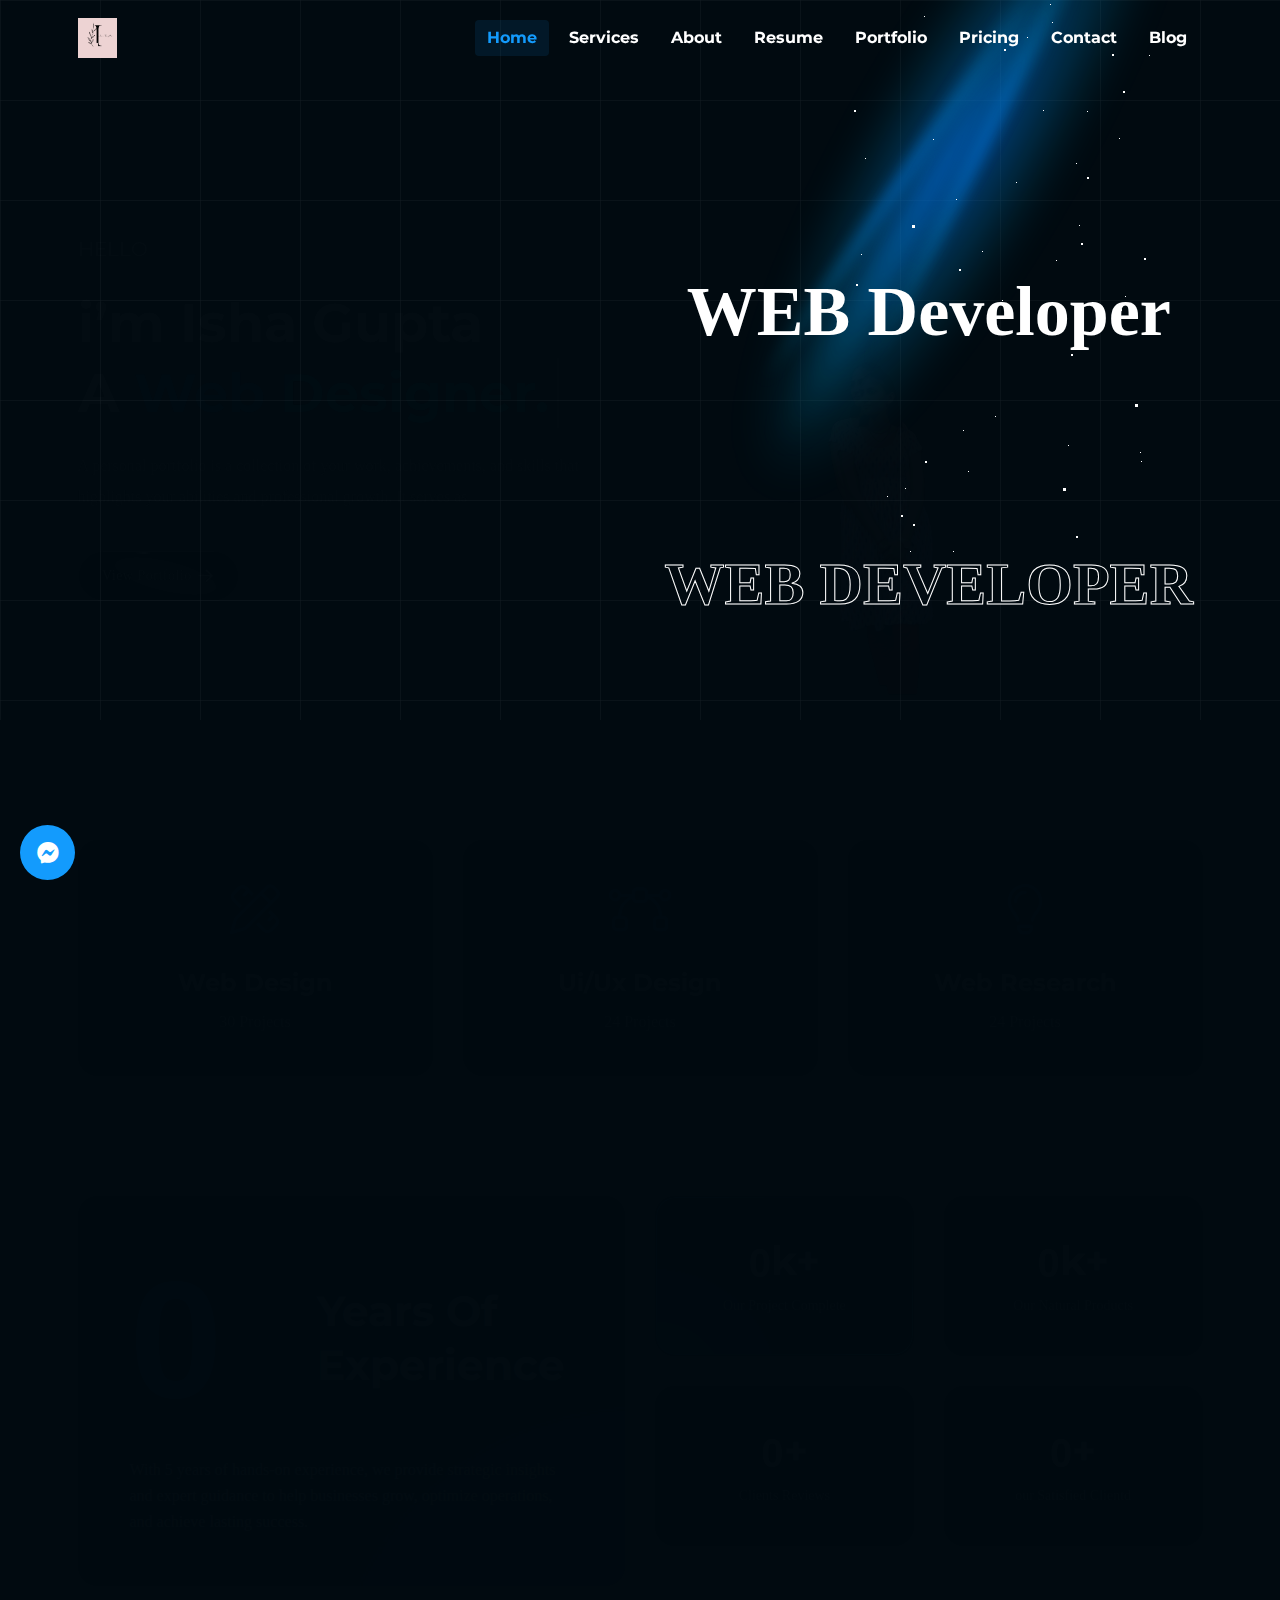
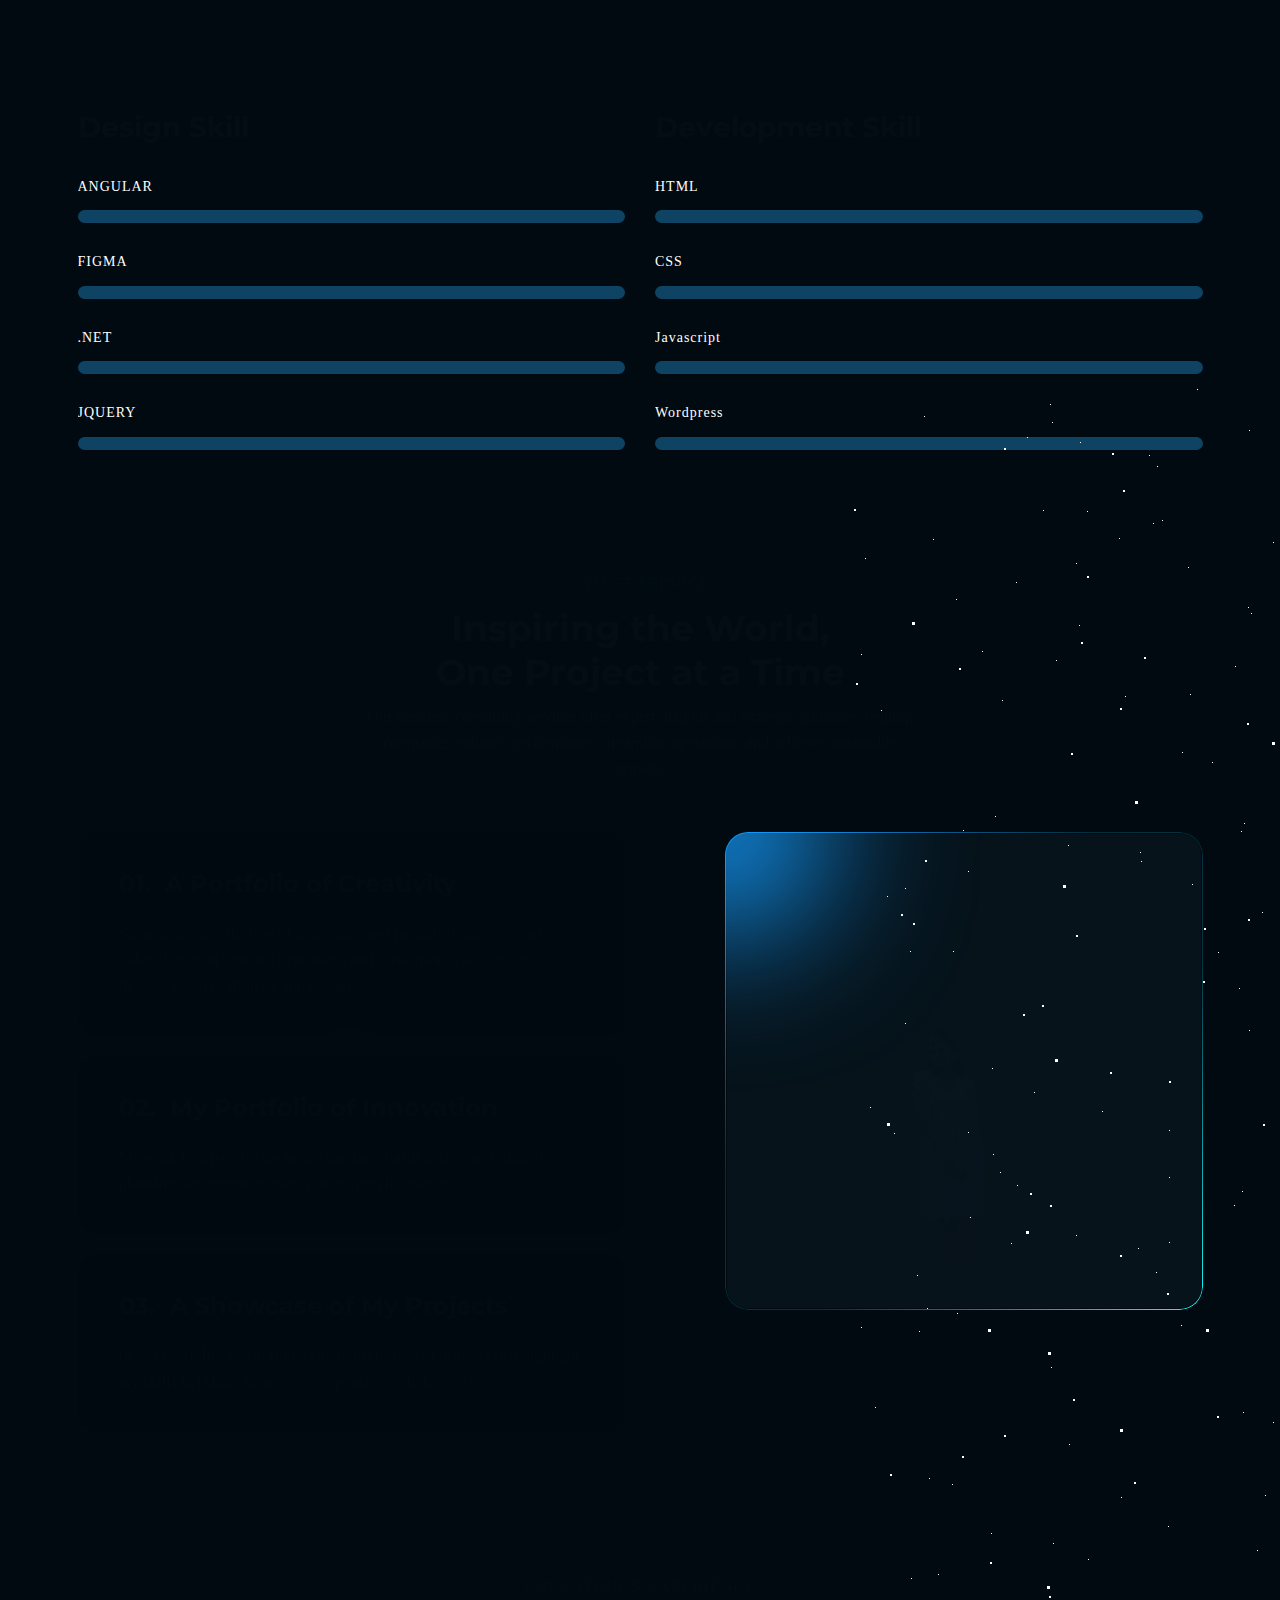
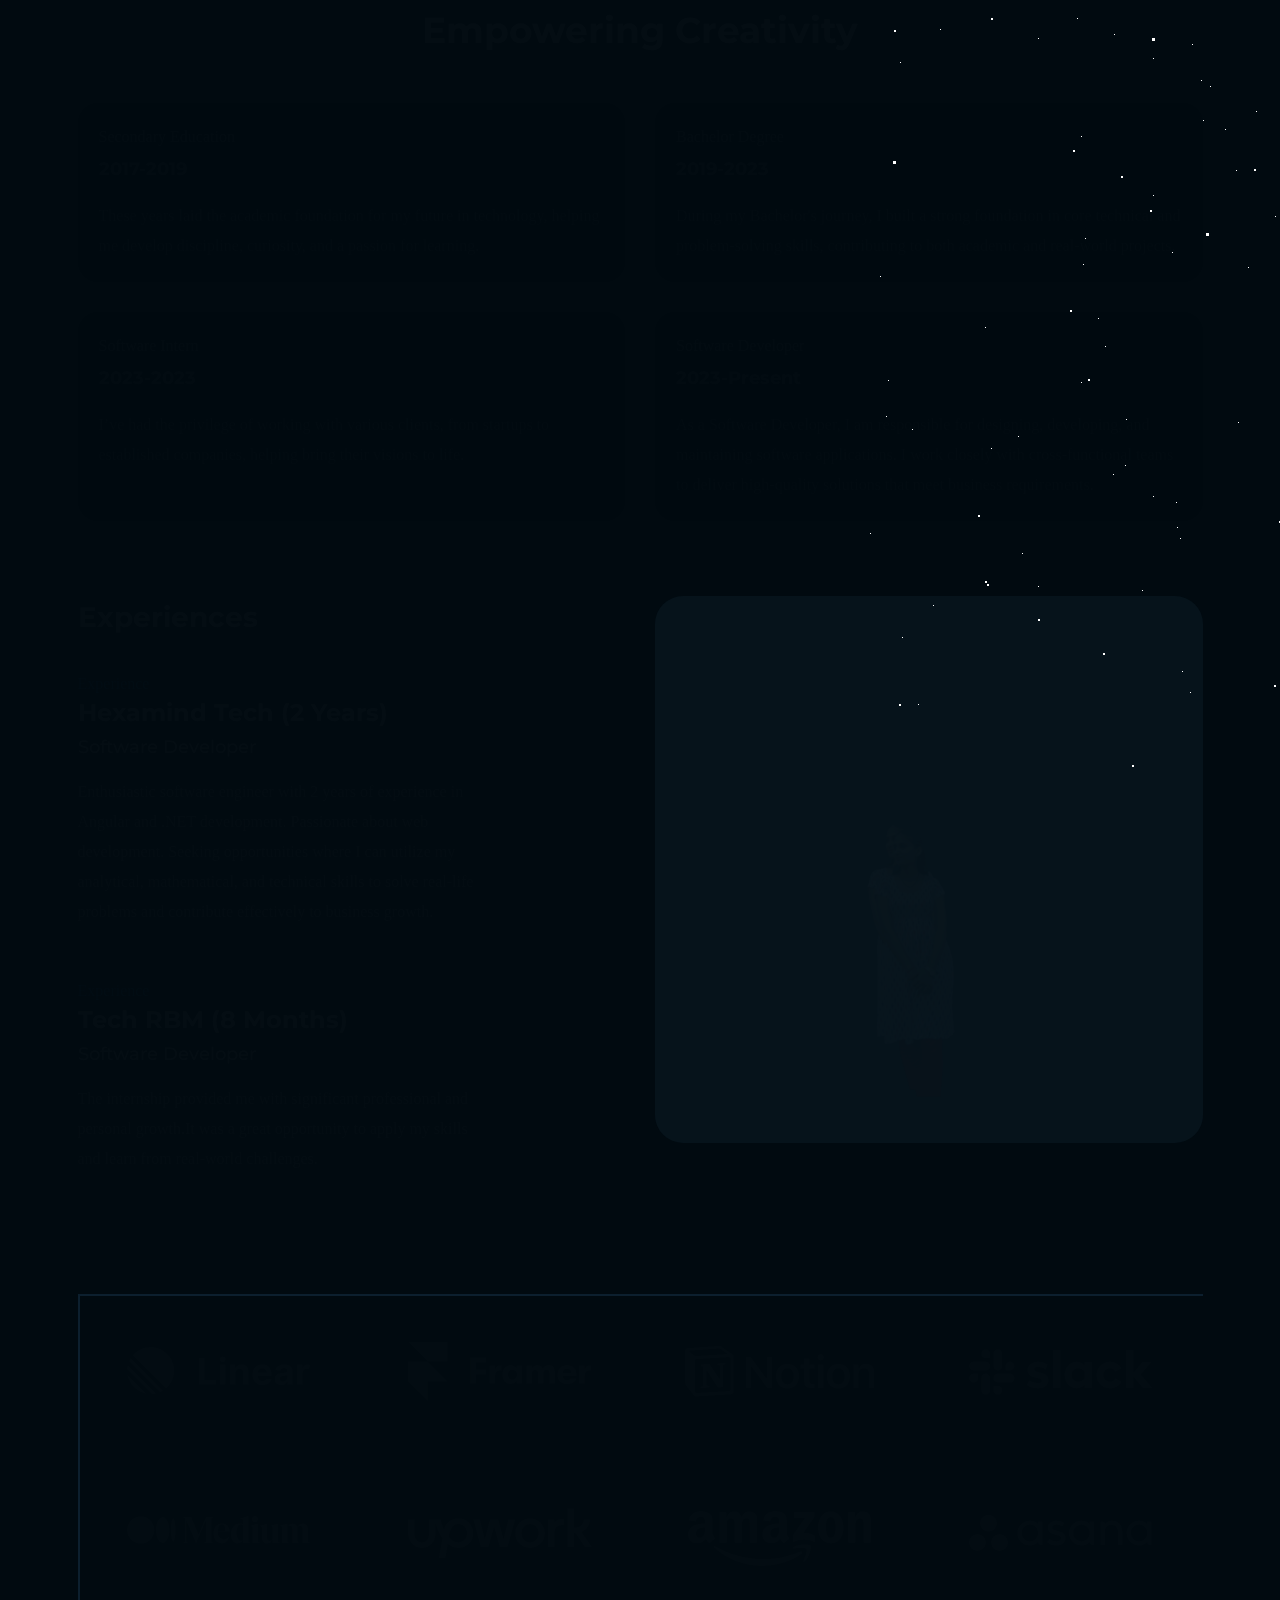
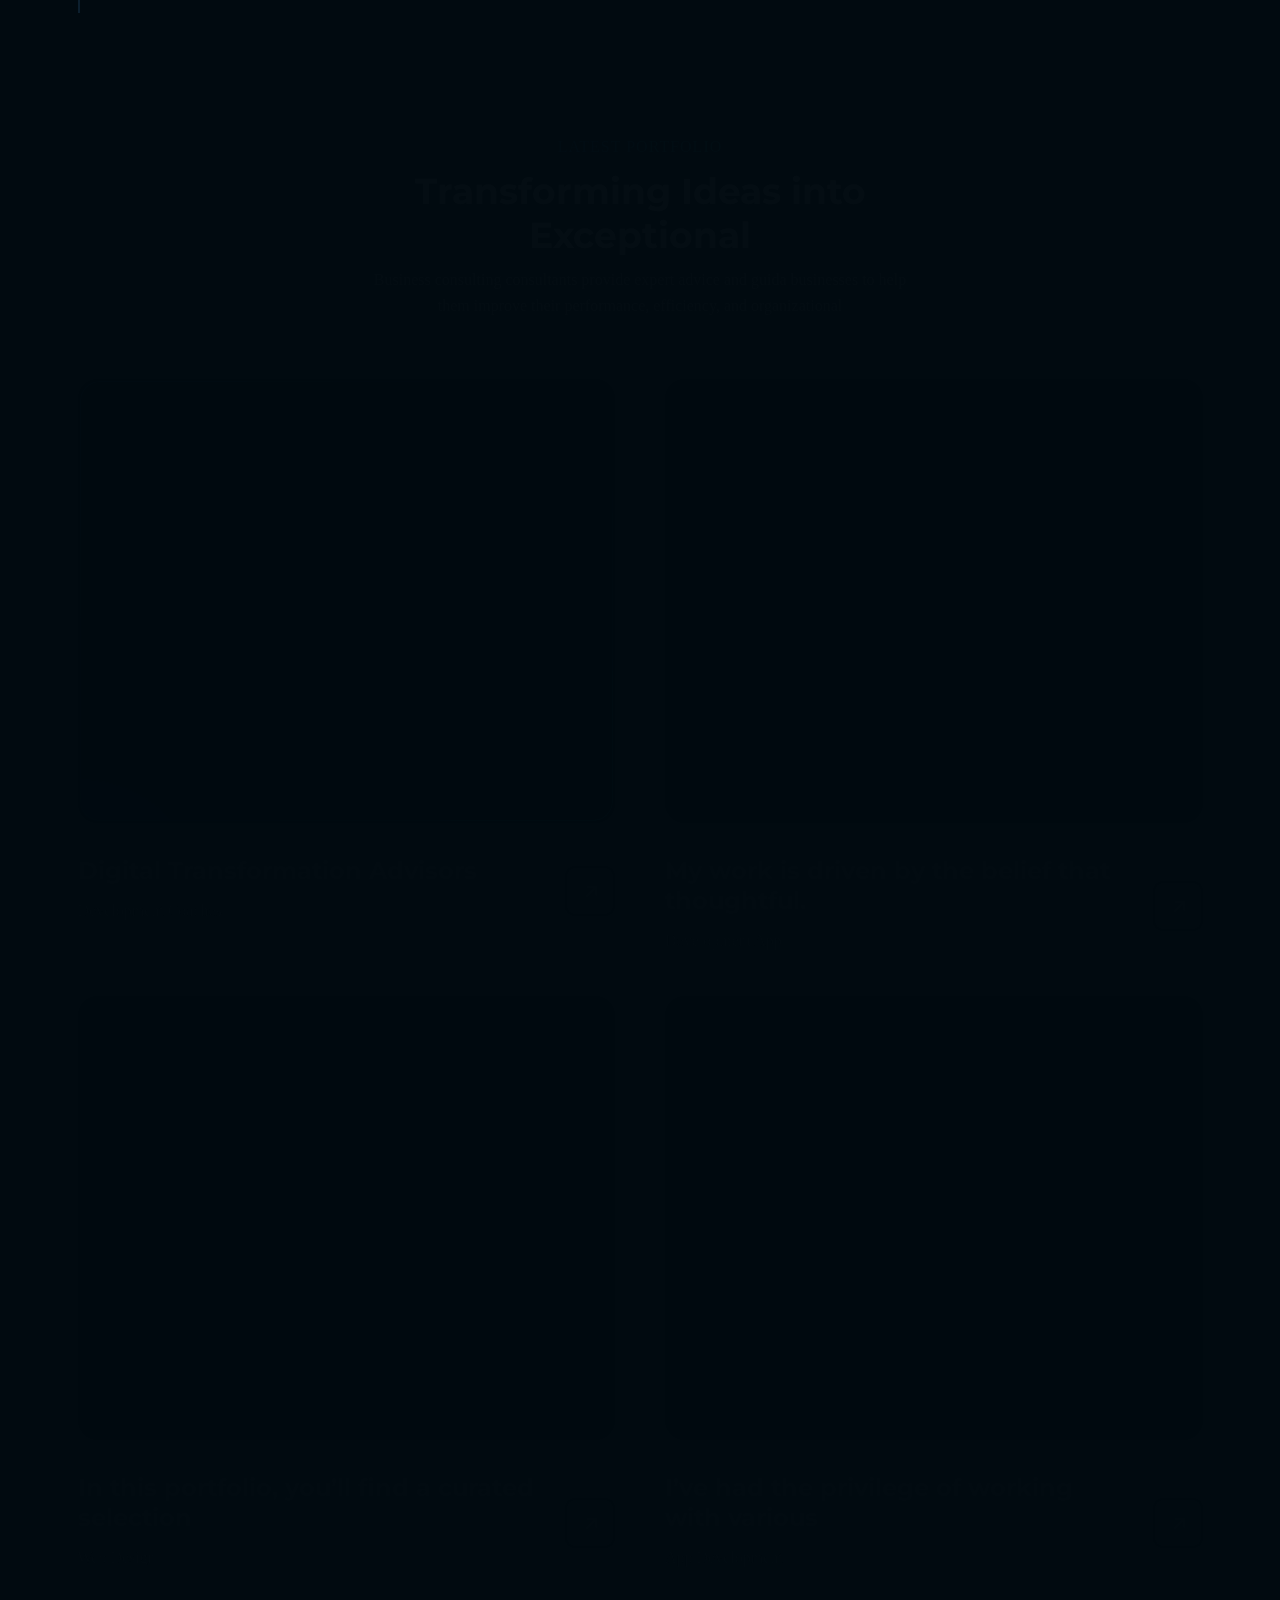
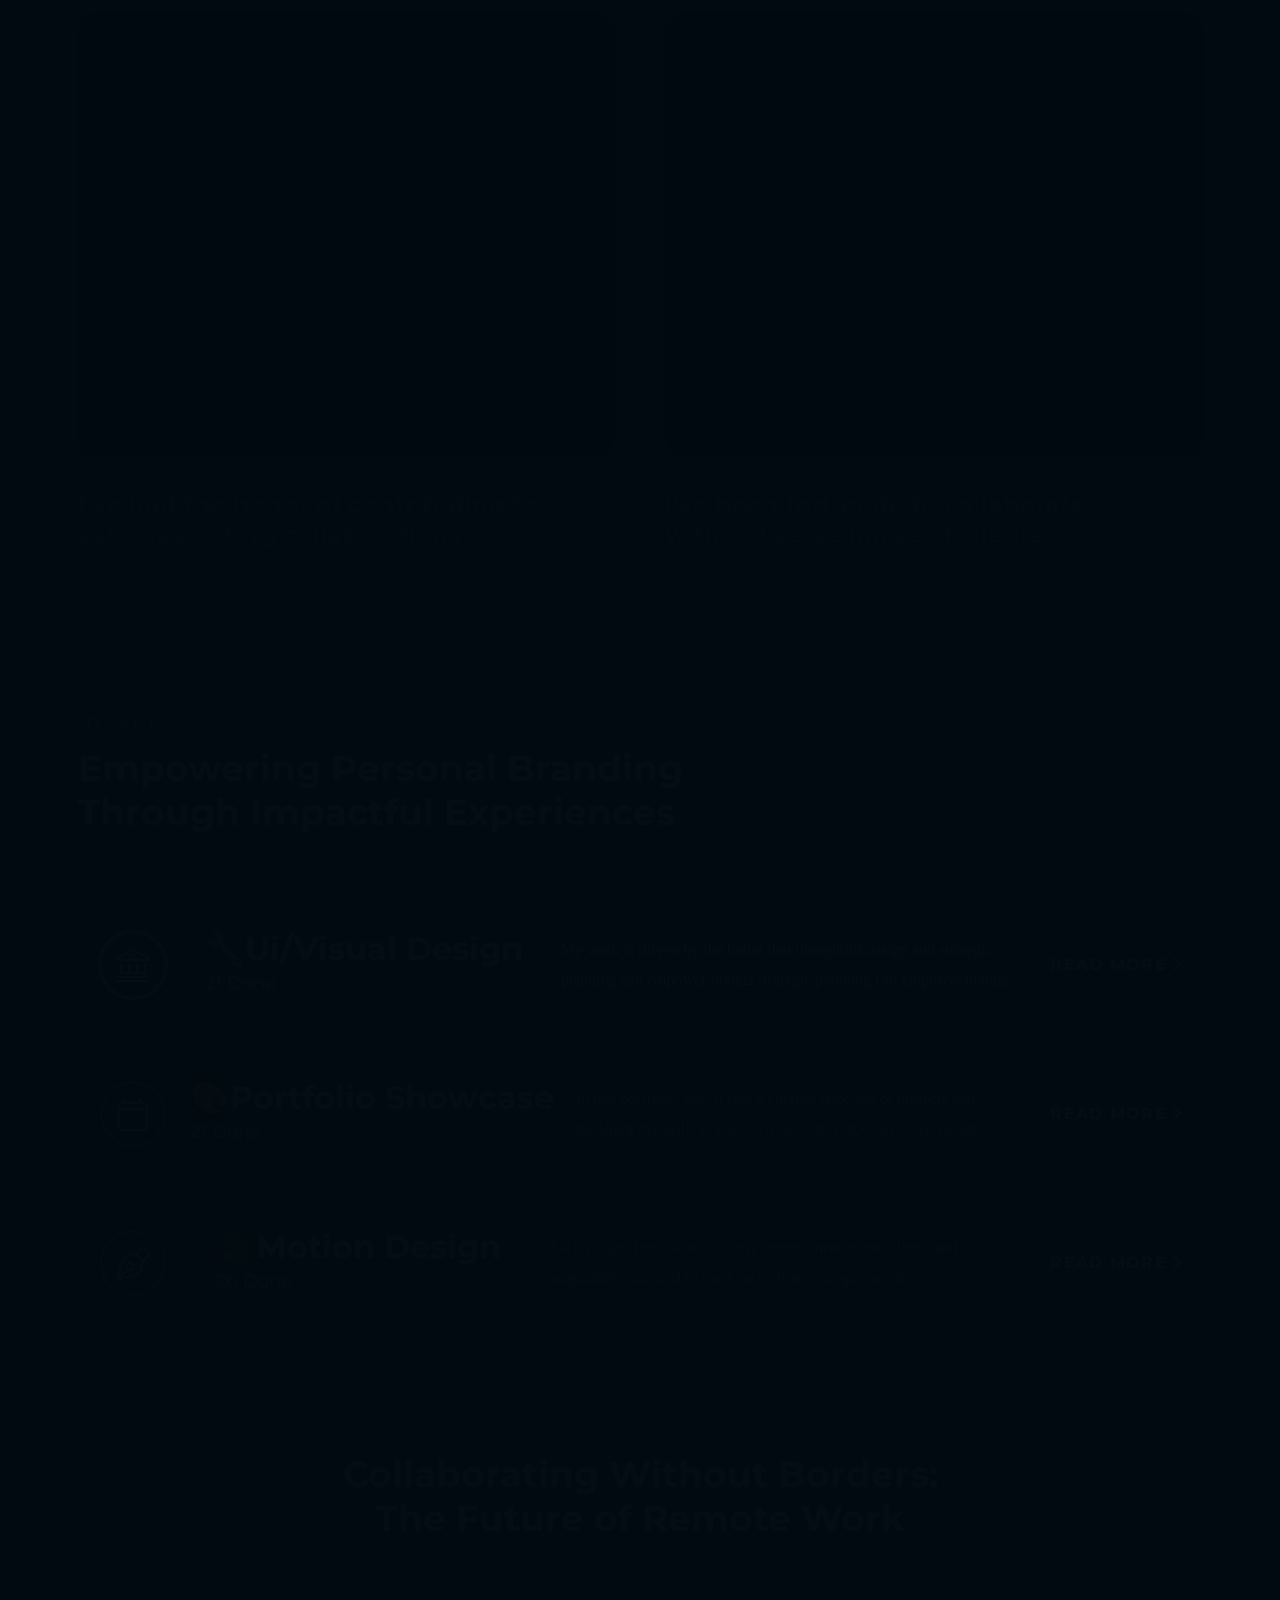
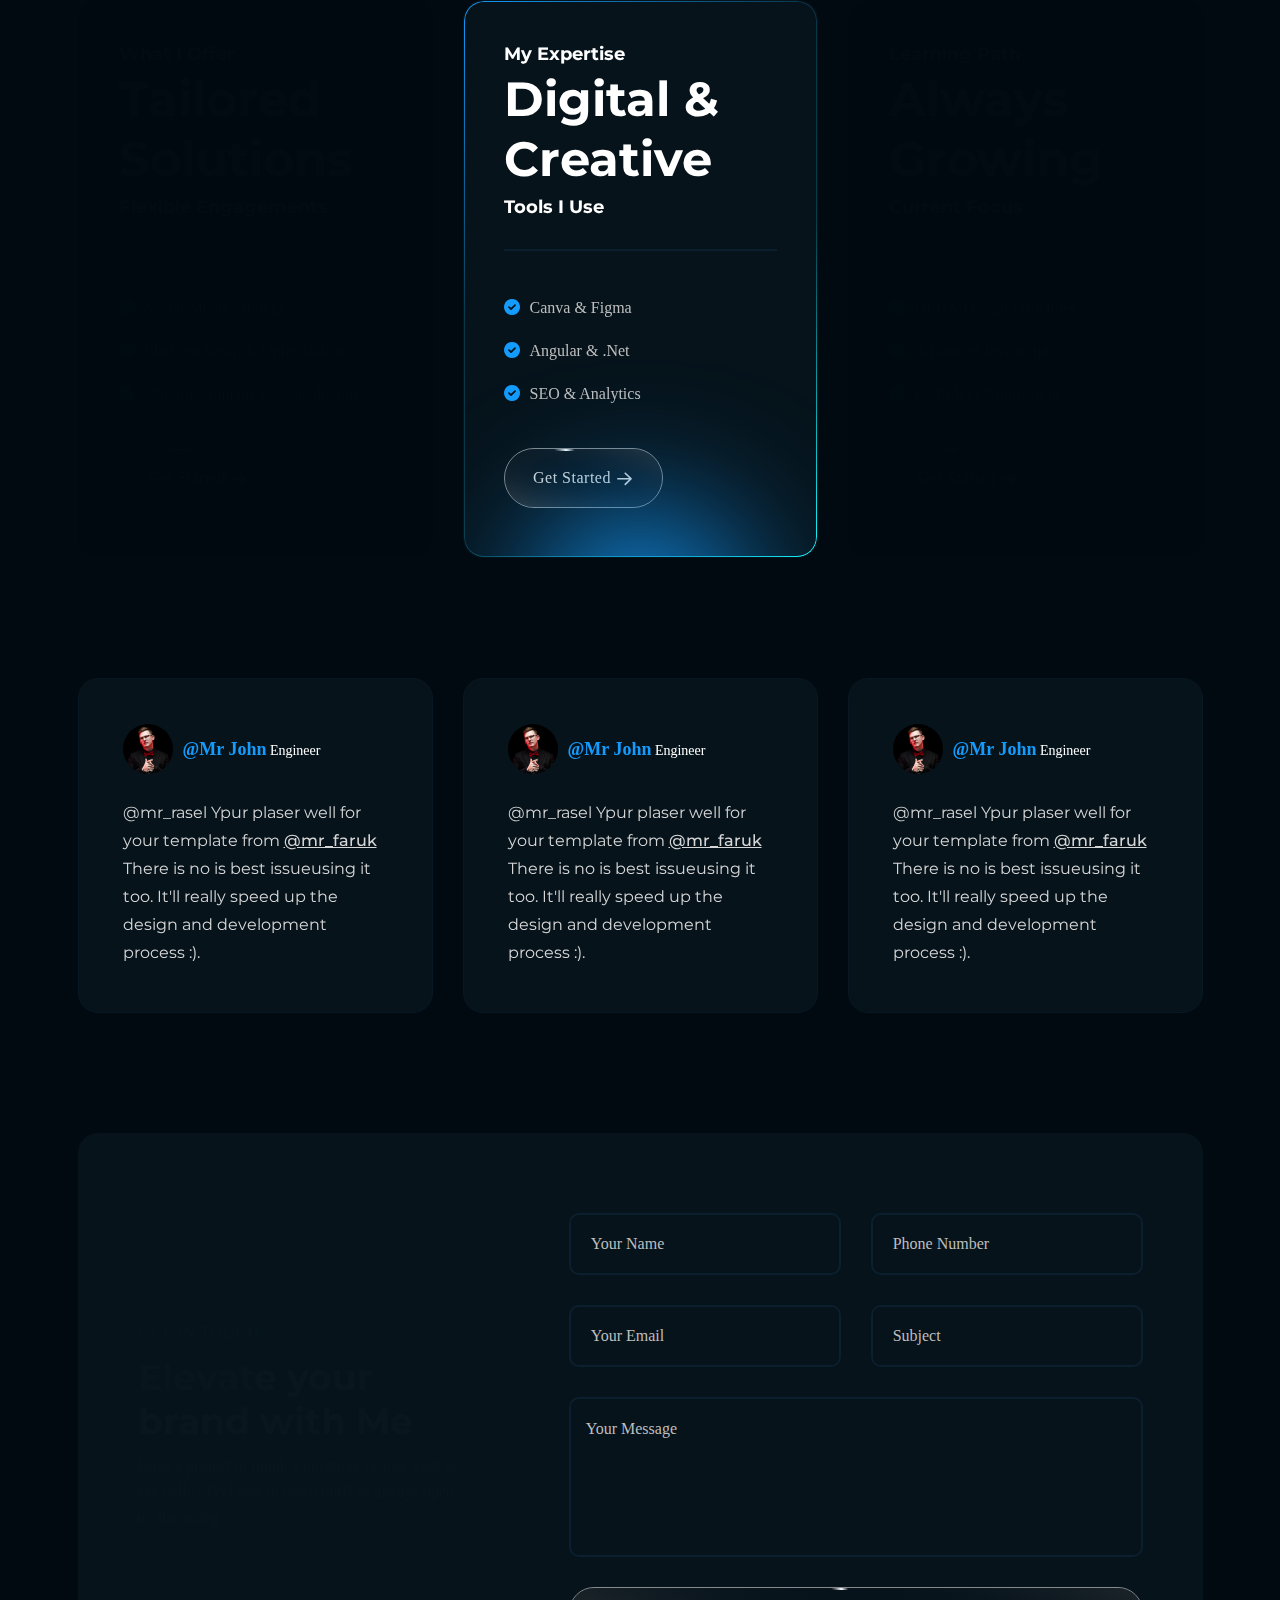
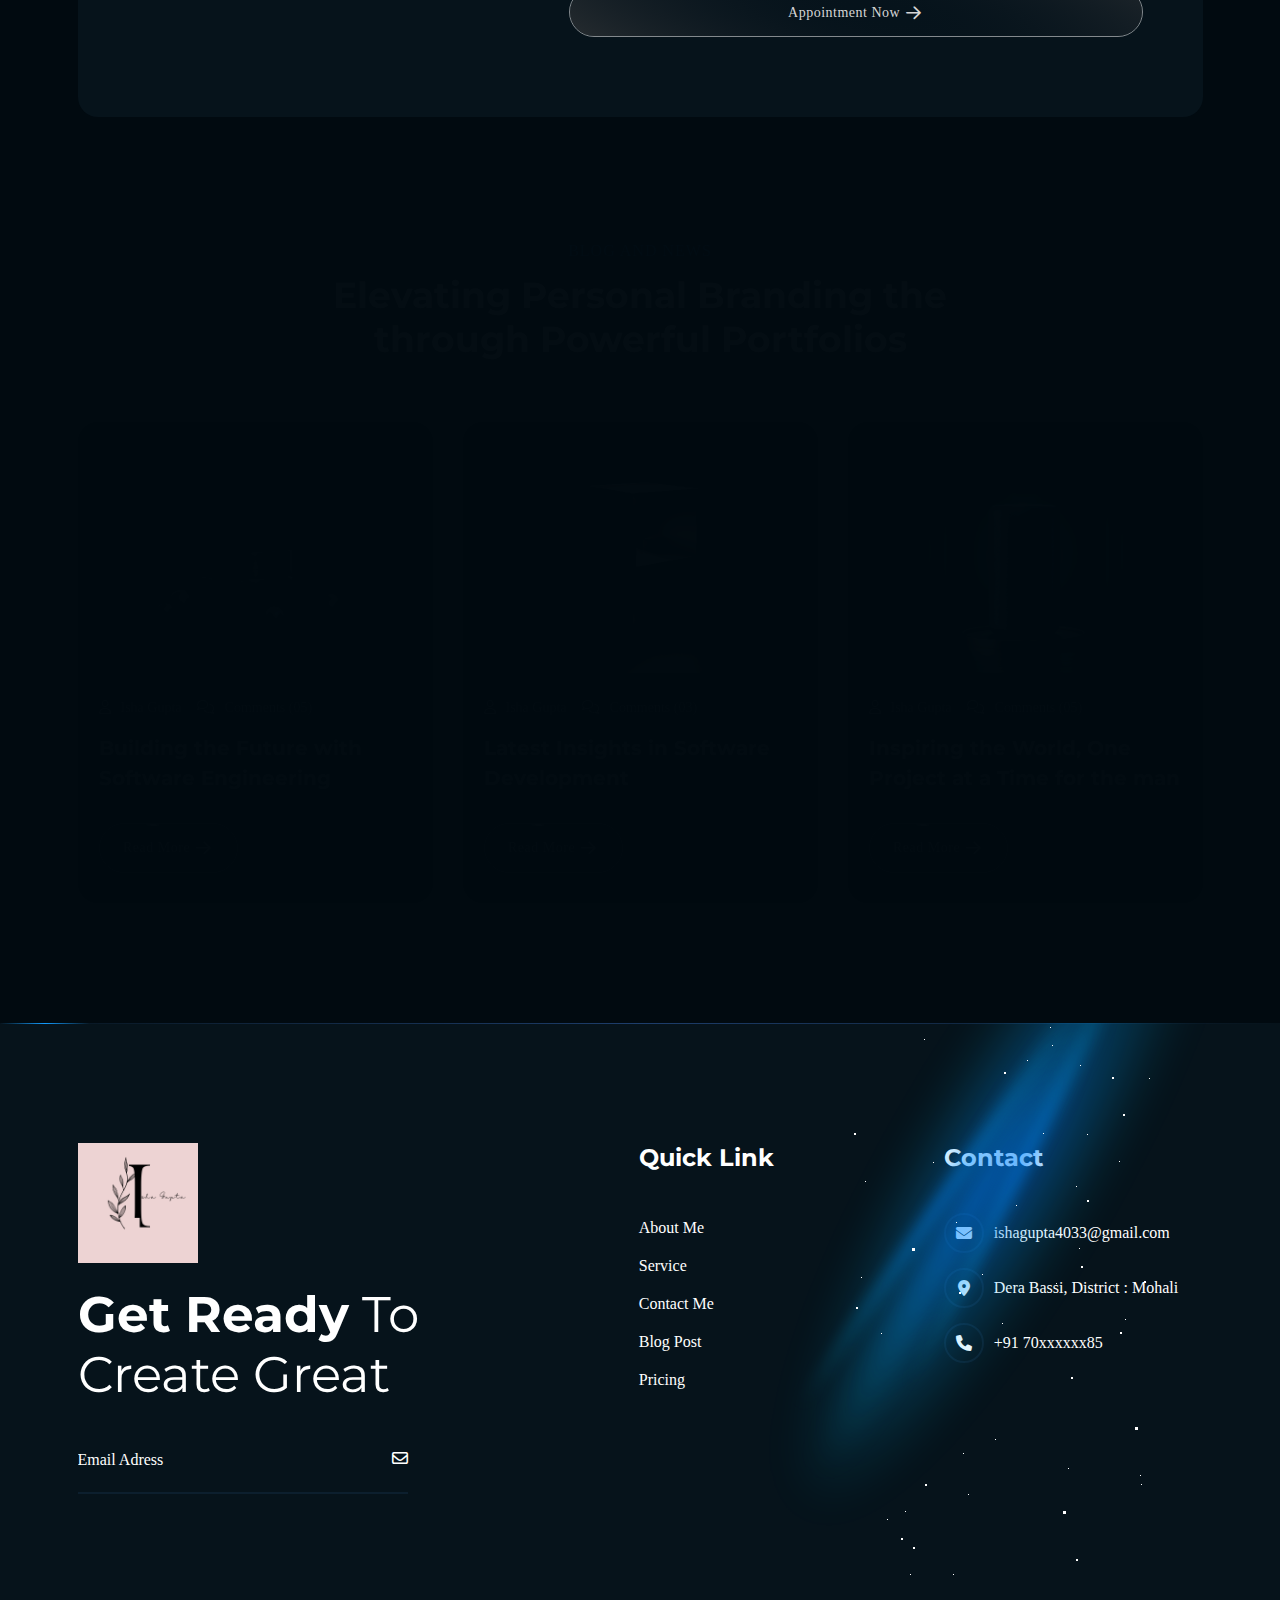
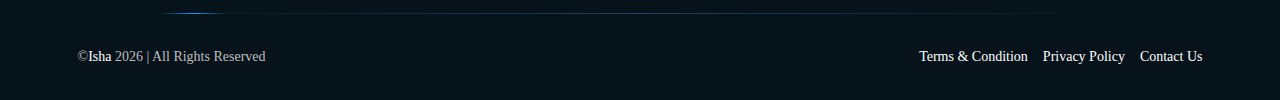
<file: index.html>
<!DOCTYPE html>
<html lang="en">
    <!-- Mirrored from inversweb.com/product/html/virtuo/index-02.html by HTTrack Website Copier/3.x [XR&CO'2014], Tue, 05 Aug 2025 07:51:04 GMT -->
    <head>
        <meta charset="UTF-8">
        <meta http-equiv="X-UA-Compatible" content="IE=edge">
        <meta name="viewport" content="width=device-width, initial-scale=1.0">
        <meta name="description"
            content="Virtuo is a modern personal portfolio template for designers, developers, content writer, cleaner, programmer, fashion designer, model, Influencer and freelancers. Fully responsive, SEO-friendly, Bootstrap and easy to customize.">
        <link rel="shortcut icon" type="image/x-icon"
            href="assets/images/isha _pic.jpg">
        <title>Portfolio</title>
        <!-- Bootstrap min css -->
        <link rel="stylesheet" href="assets/css/vendor/fontawesome.css">
        <link rel="stylesheet" href="assets/css/plugins/swiper.css">
        <link rel="stylesheet" href="assets/css/plugins/odometer.css">
        <link rel="stylesheet" href="assets/css/vendor/animate.min.css">
        <link rel="stylesheet" href="assets/css/vendor/bootstrap.min.css">
        <!-- custom css -->
        <link rel="stylesheet" href="assets/css/style.css">
    </head>

    <body>
        <!-- tpm-header-area start -->
        <header
            class="tmp-header-area-start header-one header--sticky header--transparent">
            <!-- header mid area start -->
            <div class="container">
                <div class="row">
                    <div class="col-lg-12">
                        <div class="header-content">
                            <div class="logo">
                                <a href="index.html">
                                    <img class="logo-dark"
                                        style="width: 10%"
                                        src="assets/images/logo/ishaLogo.png"
                                        alt="Virtuo - Personal Portfolio HTML Template for developers and freelancers">
                                    <img class="logo-white"
                                        style="width: 10%"
                                        src="assets/images/logo/ishaLogo.png"
                                        alt="Virtuo - Personal Portfolio HTML Template for developers and freelancers">
                                </a>
                            </div>
                            <div class="tmp-mainmenu-nav d-none d-xl-block">
                                <nav class="navbar-example2 onepagenav">
                                    <ul class="tmp-mainmenu nav nav-pills">
                                        <li class="current"><a
                                                class="smoth-animation"
                                                href="#home">Home</a></li>
                                        <li class="nav-item"><a
                                                class="smoth-animation"
                                                href="#service">Services</a></li>
                                        <li class="nav-item"><a
                                                class="smoth-animation"
                                                href="#about">About</a></li>
                                        <li class="nav-item"><a
                                                class="smoth-animation"
                                                href="#resume">Resume</a></li>
                                        <li class="nav-item"><a
                                                class="smoth-animation"
                                                href="#portfolio">Portfolio</a></li>
                                        <li class="nav-item"><a
                                                class="smoth-animation"
                                                href="#pricing">Pricing</a></li>
                                        <li class="nav-item"><a
                                                class="smoth-animation"
                                                href="#contacts">Contact</a></li>
                                        <li class="nav-item"><a
                                                class="smoth-animation"
                                                href="#blog">Blog</a></li>
                                    </ul>
                                </nav>
                            </div>

                        </div>
                    </div>
                </div>
            </div>
            <!-- header mid area end -->
        </header>

        <!-- Start Popup Mobile Menu  -->
        <div class="d-block d-xl-none">
            <div class="tmp-popup-mobile-menu">
                <div class="inner">
                    <div class="header-top">
                        <div class="logo">
                            <a href="index.html" class="logo-area">
                                <img class="logo-dark"
                                    src="assets/images/logo/ishaLogo.png"
                                    alt="logo">
                                <img class="logo-white"
                                    src="assets/images/logo/ishaLogo.png"
                                    alt="logo">
                            </a>
                        </div>
                        <div class="close-menu">
                            <button class="close-button tmp-round-action-btn">
                                <i class="fa-sharp fa-light fa-xmark"></i>
                            </button>
                        </div>
                    </div>

                    <ul class="tmp-mainmenu onepagenav-click">
                        <li><a class="smoth-animation"
                                href="#home">Home</a></li>
                        <li><a class="smoth-animation"
                                href="#service">Services</a></li>
                        <li><a class="smoth-animation"
                                href="#portfolio">Portfolio</a></li>
                        <li><a class="smoth-animation"
                                href="#resume">Resume</a></li>
                        <li><a class="smoth-animation"
                                href="#pricing">Pricing</a></li>
                        <li><a class="smoth-animation"
                                href="#blog">Blog</a></li>
                        <li><a class="smoth-animation"
                                href="#contacts">Contact</a></li>
                    </ul>

                </div>
            </div>
        </div>
        <!-- End Popup Mobile Menu  -->

        <!-- tmp banner area start -->
        <div class="tmp-banner-one-area add-pattern" id="home">
            <div class="container">
                <div class="banner-one-main-wrapper">
                    <div class="row align-items-center">
                        <div class="col-lg-6 order-lg-2">
                            <div class="banner-right-content">
                                <img
                                    class="tmp-scroll-trigger tmp-zoom-in animation-order-1"
                                    src="assets/images/isha.png"
                                    alt="banner-img">
                                <h2 class="banner-big-text-1 up-down">WEB
                                    Developer</h2>
                                <h2 class="banner-big-text-2 up-down-2">WEB
                                    DEVELOPER</h2>
                            </div>
                        </div>
                        <div class="col-lg-6 order-lg-1">
                            <div class="inner">
                                <span
                                    class="sub-title tmp-scroll-trigger tmp-fade-in animation-order-1">Hello</span>
                                <h1
                                    class="title tmp-scroll-trigger tmp-fade-in animation-order-2 mt--5">i’m
                                    Isha Gupta <br> A
                                    <span class="header-caption">
                                        <span
                                            class="cd-headline clip is-full-width">
                                            <span class="cd-words-wrapper">
                                                <b
                                                    class="is-visible theme-gradient">Web
                                                    Designer.</b>
                                                <b
                                                    class="is-hidden theme-gradient">Web
                                                    Developer.</b>
                                                <b
                                                    class="is-hidden theme-gradient">UI/UX
                                                    Designer.</b>
                                                <b
                                                    class="is-hidden theme-gradient">Angular
                                                    Developer.</b>
                                                <b
                                                    class="is-hidden theme-gradient">Backend
                                                    Developer.</b>
                                            </span>
                                        </span>
                                    </span>
                                </h1>
                                <p
                                    class="disc tmp-scroll-trigger tmp-fade-in animation-order-3">
                                    A personal portfolio is a
                                    collection of your work, achievements, and
                                    skills
                                    that highlights your abilities and
                                    professional growth. It serves as </p>
                                <div
                                    class="button-area-banner-one tmp-scroll-trigger tmp-fade-in animation-order-4">
                                    <a
                                        class="tmp-btn hover-icon-reverse btn-border btn-md tmp-modern-button radius-round download-icon"
                                        href="javascript:void(0)">
                                        <div class="icon-reverse-wrapper">
                                            <span class="btn-text">View
                                                Portfolio</span>
                                            <div class="btn-hack"></div>
                                            <img
                                                src="assets/images/button/btg-bg.svg"
                                                alt class="btn-bg">
                                            <img
                                                src="assets/images/button/btg-bg-2.svg"
                                                alt class="btn-bg-hover">
                                            <span class="btn-icon"><i
                                                    class="ffa-sharp fa-regular fa-arrow-right"></i></span>
                                            <span class="btn-icon"><i
                                                    class="ffa-sharp fa-regular fa-arrow-right"></i></span>
                                        </div>
                                    </a>
                                </div>
                            </div>
                        </div>
                    </div>
                </div>
            </div>
            <div class="slider-bg-light">
                <img class="blocksync-scroll-trigger fade_in animation-order-8"
                    src="assets/images/banner/shape/light.svg"
                    alt="Top Light Shape">
            </div>
            <div class="slider-bg-dot-shape">
                <div
                    class="wrapper blocksync-scroll-trigger blocksync-stars-area fade_in animation-order-16">
                    <div class="blocksync-stars"></div>
                    <div class="blocksync-stars2"></div>
                    <div class="blocksync-stars3"></div>
                </div>
            </div>
        </div>
        <!-- tmp banner area end -->

        <!-- Tpm Service Area Start -->
        <section class="service-area tmp-section-gap" id="service">
            <div class="container">
                <div class="row justify-content-center">
                    <div class="col-lg-4 col-md-4 col-sm-6">
                        <div
                            class="service-card-v1 tmponhover tmp-scroll-trigger tmp-fade-in animation-order-1 tmp-link-animation">
                            <div class="service-card-icon">
                                <i class="fa-light fa-pen-ruler"></i>
                            </div>
                            <h4 class="service-title"><a
                                    href="service-details.html">Web
                                    Design</a></h4>
                            <p class="service-para">30 Projects</p>
                        </div>
                    </div>
                    <div class="col-lg-4 col-md-4 col-sm-6">
                        <div
                            class="service-card-v1 tmponhover tmp-scroll-trigger tmp-fade-in animation-order-2 tmp-link-animation">
                            <div class="service-card-icon">
                                <i class="fa-light fa-bezier-curve"></i>
                            </div>
                            <h4 class="service-title"><a
                                    href="service-details.html">Ui/Ux
                                    Design</a></h4>
                            <p class="service-para">24 Projects</p>
                        </div>
                    </div>
                    <div class="col-lg-4 col-md-4 col-sm-6">
                        <div
                            class="service-card-v1 tmponhover tmp-scroll-trigger tmp-fade-in animation-order-3 tmp-link-animation">
                            <div class="service-card-icon">
                                <i class="fa-light fa-lightbulb"></i>
                            </div>
                            <h4 class="service-title"><a
                                    href="service-details.html">Web
                                    Research</a></h4>
                            <p class="service-para">24 Projects</p>
                        </div>
                    </div>
                    <!-- <div class="col-lg-3 col-md-4 col-sm-6">
                        <div
                            class="service-card-v1 tmponhover tmp-scroll-trigger tmp-fade-in animation-order-4 tmp-link-animation">
                            <div class="service-card-icon">
                                <i class="fa-light fa-envelope"></i>
                            </div>
                            <h4 class="service-title"><a
                                    href="service-details.html">Marketing</a></h4>
                            <p class="service-para">331 Prodect</p>
                        </div>
                    </div> -->
                </div>
            </div>
        </section>
        <!-- Tpm Service Area End -->

        <!-- Tpm Counter Area Start -->
        <section class="counter-area">
            <div class="container">
                <div class="row g-5 animation-action-3">
                    <div
                        class="col-12 col-lg-6 col-xl-6 col-xxl-6 paralax-image">
                        <div
                            class="year-of-expariance-wrapper bg-blur-style-one tmp-scroll-trigger tmp-fade-in animation-order-1">
                            <div class="year-expariance-wrap with-flex">
                                <!-- <h2 class="year-number"><span class="counter">25 </span> </h2> -->
                                <h2 class="counter year-number"><span
                                        class="odometer"
                                        data-count="5">00</span>
                                </h2>
                                <h3 class="year-title">Years Of <br>
                                    experience</h3>
                            </div>
                            <p class="year-para">
                                With 5 years of hands-on experience, we provide
                                strategic insights and expert guidance to help
                                businesses grow, optimize operations, and
                                achieve lasting success.
                            </p>
                        </div>
                    </div>
                    <div class="col-12 col-lg-6 col-xl-6 col-xxl-6">
                        <div class="counter-area-right-content">
                            <div class="row g-5">
                                <div
                                    class="col-lg-6 col-sm-6 col-12 paralax-image">
                                    <div
                                        class="counter-card tmponhover active single-animation tmp-scroll-trigger tmp-fade-in animation-order-1">
                                        <h3 class="counter counter-title"><span
                                                class="odometer"
                                                data-count="3">00</span>k+
                                        </h3>
                                        <div class="tmp-light light-left"></div>
                                        <p class="counter-para">Our Project
                                            Complete</p>
                                    </div>
                                </div>
                                <div
                                    class="col-lg-6 col-sm-6 col-12 paralax-image">
                                    <div
                                        class="counter-card tmponhover single-animation tmp-scroll-trigger tmp-fade-in animation-order-2">
                                        <h3 class="counter counter-title"><span
                                                class="odometer"
                                                data-count="5">00</span>k+
                                        </h3>
                                        <div class="tmp-light light-left"></div>
                                        <p class="counter-para">Our Natural
                                            Products</p>
                                    </div>
                                </div>
                                <div
                                    class="col-lg-6 col-sm-6 col-12 paralax-image">
                                    <div
                                        class="counter-card tmponhover single-animation tmp-scroll-trigger tmp-fade-in animation-order-3">
                                        <h3 class="counter counter-title"><span
                                                class="odometer"
                                                data-count="80">00</span>+
                                        </h3>
                                        <div class="tmp-light light-left"></div>
                                        <p class="counter-para">Clients
                                            Reviews</p>
                                    </div>
                                </div>
                                <div
                                    class="col-lg-6 col-sm-6 col-12 paralax-image">
                                    <div
                                        class="counter-card tmponhover single-animation tmp-scroll-trigger tmp-fade-in animation-order-4">
                                        <h3 class="counter counter-title"><span
                                                class="odometer"
                                                data-count="100">00</span>+
                                        </h3>
                                        <div class="tmp-light light-left"></div>
                                        <p class="counter-para">our Satisfied
                                            Clientd</p>
                                    </div>
                                </div>
                            </div>
                        </div>
                    </div>
                </div>
            </div>
        </section>
        <!-- Tpm Counter Area End -->

        <!-- tmp skill area start -->
        <div class="tmp-skill-area tmp-section-gapTop" id="about">
            <div class="container">
                <div class="row g-5">
                    <div class="col-lg-6">
                        <div class="progress-wrapper">
                            <div class="content">
                                <h2
                                    class="custom-title mb--30 tmp-scroll-trigger tmp-fade-in animation-order-1">
                                    Design Skill
                                </h2>
                                <!-- Start Single Progress Charts -->
                                <div class="progress-charts">
                                    <h6 class="heading heading-h6">
                                        ANGULAR</h6>
                                    <div class="progress">
                                        <div class="progress-bar wow fadeInLeft"
                                            data-wow-duration="0.5s"
                                            data-wow-delay=".3s"
                                            role="progressbar"
                                            style="width: 90%; visibility: visible; animation-duration: 0.5s; animation-delay: 0.3s; animation-name: fadeInLeft;"
                                            aria-valuenow="85" aria-valuemin="0"
                                            aria-valuemax="100">
                                            <span
                                                class="percent-label">90%</span>
                                        </div>
                                    </div>
                                </div>
                                <!-- End Single Progress Charts -->

                                <!-- Start Single Progress Charts -->
                                <div class="progress-charts">
                                    <h6 class="heading heading-h6">
                                        FIGMA</h6>
                                    <div class="progress">
                                        <div class="progress-bar wow fadeInLeft"
                                            data-wow-duration="0.6s"
                                            data-wow-delay=".4s"
                                            role="progressbar"
                                            style="width: 95%; visibility: visible; animation-duration: 0.6s; animation-delay: 0.4s; animation-name: fadeInLeft;"
                                            aria-valuenow="85" aria-valuemin="0"
                                            aria-valuemax="100">
                                            <span
                                                class="percent-label">95%</span>
                                        </div>
                                    </div>
                                </div>
                                <!-- End Single Progress Charts -->

                                <!-- Start Single Progress Charts -->
                                <div class="progress-charts">
                                    <h6 class="heading heading-h6">
                                        .NET</h6>
                                    <div class="progress">
                                        <div class="progress-bar wow fadeInLeft"
                                            data-wow-duration="0.7s"
                                            data-wow-delay=".5s"
                                            role="progressbar"
                                            style="width: 90%; visibility: visible; animation-duration: 0.7s; animation-delay: 0.5s; animation-name: fadeInLeft;"
                                            aria-valuenow="85" aria-valuemin="0"
                                            aria-valuemax="100">
                                            <span
                                                class="percent-label">90%</span>
                                        </div>
                                    </div>
                                </div>
                                <!-- End Single Progress Charts -->

                                <!-- Start Single Progress Charts -->
                                <div class="progress-charts">
                                    <h6 class="heading heading-h6">
                                        JQUERY</h6>
                                    <div class="progress">
                                        <div class="progress-bar wow fadeInLeft"
                                            data-wow-duration="0.8s"
                                            data-wow-delay=".6s"
                                            role="progressbar"
                                            style="width: 89%; visibility: visible; animation-duration: 0.8s; animation-delay: 0.6s; animation-name: fadeInLeft;"
                                            aria-valuenow="85" aria-valuemin="0"
                                            aria-valuemax="100">
                                            <span
                                                class="percent-label">89%</span>
                                        </div>
                                    </div>
                                </div>
                                <!-- End Single Progress Charts -->

                            </div>
                        </div>
                    </div>
                    <div class="col-lg-6">
                        <div class="progress-wrapper">
                            <div class="content">
                                <h2
                                    class="custom-title mb--30 tmp-scroll-trigger tmp-fade-in animation-order-1">
                                    Development Skill
                                </h2>
                                <!-- Start Single Progress Charts -->
                                <div class="progress-charts">
                                    <h6 class="heading heading-h6">
                                        HTML</h6>
                                    <div class="progress">
                                        <div class="progress-bar wow fadeInLeft"
                                            data-wow-duration="0.5s"
                                            data-wow-delay=".3s"
                                            role="progressbar"
                                            style="width: 100%; visibility: visible; animation-duration: 0.5s; animation-delay: 0.3s; animation-name: fadeInLeft;"
                                            aria-valuenow="85" aria-valuemin="0"
                                            aria-valuemax="100">
                                            <span
                                                class="percent-label">100%</span>
                                        </div>
                                    </div>
                                </div>
                                <!-- End Single Progress Charts -->

                                <!-- Start Single Progress Charts -->
                                <div class="progress-charts">
                                    <h6 class="heading heading-h6">
                                        CSS</h6>
                                    <div class="progress">
                                        <div class="progress-bar wow fadeInLeft"
                                            data-wow-duration="0.6s"
                                            data-wow-delay=".4s"
                                            role="progressbar"
                                            style="width: 85%; visibility: visible; animation-duration: 0.6s; animation-delay: 0.4s; animation-name: fadeInLeft;"
                                            aria-valuenow="85" aria-valuemin="0"
                                            aria-valuemax="100">
                                            <span
                                                class="percent-label">85%</span>
                                        </div>
                                    </div>
                                </div>
                                <!-- End Single Progress Charts -->

                                <!-- Start Single Progress Charts -->
                                <div class="progress-charts">
                                    <h6 class="heading heading-h6">
                                        Javascript</h6>
                                    <div class="progress">
                                        <div class="progress-bar wow fadeInLeft"
                                            data-wow-duration="0.7s"
                                            data-wow-delay=".5s"
                                            role="progressbar"
                                            style="width: 80%; visibility: visible; animation-duration: 0.7s; animation-delay: 0.5s; animation-name: fadeInLeft;"
                                            aria-valuenow="85" aria-valuemin="0"
                                            aria-valuemax="100">
                                            <span
                                                class="percent-label">80%</span>
                                        </div>
                                    </div>
                                </div>
                                <!-- End Single Progress Charts -->

                                <!-- Start Single Progress Charts -->
                                <div class="progress-charts">
                                    <h6 class="heading heading-h6">
                                        Wordpress</h6>
                                    <div class="progress">
                                        <div class="progress-bar wow fadeInLeft"
                                            data-wow-duration="0.8s"
                                            data-wow-delay=".6s"
                                            role="progressbar"
                                            style="width: 87%; visibility: visible; animation-duration: 0.8s; animation-delay: 0.6s; animation-name: fadeInLeft;"
                                            aria-valuenow="85" aria-valuemin="0"
                                            aria-valuemax="100">
                                            <span
                                                class="percent-label">87%</span>
                                        </div>
                                    </div>
                                </div>
                                <!-- End Single Progress Charts -->

                            </div>
                        </div>
                    </div>
                </div>
            </div>
        </div>
        <!-- tmp skill area end -->

        <!-- Tpm Latest Service Area Start -->
        <section class="latest-service-area tmp-section-gapTop">
            <div class="container">
                <div class="section-head mb--50">
                    <div
                        class="section-sub-title center-title tmp-scroll-trigger tmp-fade-in animation-order-1">
                        <span class="subtitle theme-gradient">Latest
                            Service</span>
                    </div>
                    <h2
                        class="title split-collab tmp-scroll-trigger tmp-fade-in animation-order-2">
                        Inspiring the World,<br> One Project at a Time
                    </h2>
                    <p
                        class="description section-sm tmp-scroll-trigger tmp-fade-in animation-order-3">
                        Our business consulting services offer expert insights
                        and strategic guidance, helping companies enhance
                        performance, streamline operations, and achieve
                        sustainable growth.
                    </p>
                </div>

                <div class="row animation-action-2">
                    <div class="col-lg-6 order-2 order-lg-1">
                        <div class="paralax-image">
                            <div
                                class="service-card-v2 active single-animation tmponhover tmp-scroll-trigger tmp-fade-in animation-order-1">
                                <h2 class="service-card-num"><span>01.</span>A
                                    Portfolio of Creativity</h2>
                                <p class="service-para">
                                    Showcasing a collection of innovative and
                                    impactful projects, each tailored to meet
                                    unique client needs and drive measurable
                                    results through creative strategy and
                                    design.
                                </p>
                                <div class="tmp-light light-center"></div>
                            </div>
                        </div>

                        <div class="paralax-image">
                            <div
                                class="service-card-v2 single-animation tmponhover tmp-scroll-trigger tmp-fade-in animation-order-2">
                                <h2 class="service-card-num"><span>02.</span>My
                                    Portfolio of Innovation</h2>
                                <p class="service-para">My work is driven by the
                                    belief that thoughtful design and strategic
                                    planning can empower brands, transform
                                    businesses</p>
                                <div class="tmp-light light-center"></div>
                            </div>
                        </div>
                        <div class="paralax-image">
                            <div
                                class="service-card-v2 single-animation tmponhover tmp-scroll-trigger tmp-fade-in animation-order-3">
                                <h2 class="service-card-num"><span>03.</span>A
                                    Showcase of My Projects</h2>
                                <p class="service-para">In this portfolio,
                                    you’ll find a curated selection of projects
                                    that highlight my skills in [Main Areas,
                                    e.g., responsive web designs]</p>
                                <div class="tmp-light light-center"></div>
                            </div>
                        </div>
                    </div>
                    <div class="col-lg-6 paralax-image order-1 order-lg-2">
                        <div
                            class="service-card-user-image tmponhover single-animation active">
                            <img
                                class="tmp-scroll-trigger tmp-zoom-in animation-order-1"
                                src="assets/images/isha.png"
                                alt="latest-user-image">
                            <div class="tmp-light light-top-left"></div>
                        </div>
                    </div>
                </div>
            </div>
        </section>
        <!-- Tpm Latest Service Area End -->

        <!-- Tpm Education Experience Area Start -->
        <section class="education-experience tmp-section-gapTop" id="resume">
            <div class="container">
                <div class="section-head mb--50">
                    <div
                        class="section-sub-title center-title tmp-scroll-trigger tmp-fade-in animation-order-1">
                        <span class="subtitle theme-gradient">Education &
                            Experience</span>
                    </div>
                    <h2
                        class="title split-collab tmp-scroll-trigger tmp-fade-in animation-order-2">Empowering
                        Creativity

                    </h2>

                </div>
                <div class="row g-5 animation-action-3">
                    <div class="col-lg-6 paralax-image col-sm-6">
                        <div
                            class="education-experience-card single-animation tmponhover tmp-scroll-trigger tmp-fade-in animation-order-1">
                            <h4 class="edu-sub-title">Secondary Education</h4>
                            <h2 class="edu-title">2017-2019</h2>
                            <div class="tmp-light light-top-left"></div>
                            <p class="edu-para">These years laid the academic
                                foundation for my future in technology, helping
                                me develop discipline, curiosity, and a passion
                                for learning.</p>

                        </div>
                    </div>
                    <div class="col-lg-6 paralax-image col-sm-6">
                        <div
                            class="education-experience-card single-animation tmponhover tmp-scroll-trigger tmp-fade-in animation-order-2">
                            <h4 class="edu-sub-title">Bachelor Degree</h4>
                            <h2 class="edu-title">2019-2023</h2>
                            <div class="tmp-light light-top-left"></div>
                            <p class="edu-para">During my Bachelor's journey, I
                                built a strong foundation in core technical and
                                problem-solving skills, contributing to both
                                academic and real-world projects.</p>

                        </div>
                    </div>
                    <div class="col-lg-6 paralax-image col-sm-6">
                        <div
                            class="education-experience-card single-animation tmponhover tmp-scroll-trigger tmp-fade-in animation-order-3">
                            <h4 class="edu-sub-title">Software Intern</h4>
                            <h2 class="edu-title">2023-2023</h2>
                            <div class="tmp-light light-top-left"></div>
                            <p class="edu-para">I’ve had the privilege of
                                working with various clients, from startups to
                                established companies, helping bring their
                                visions to life.</p>
                        </div>
                    </div>
                    <div class="col-lg-6 paralax-image col-sm-6">
                        <div
                            class="education-experience-card single-animation tmponhover tmp-scroll-trigger tmp-fade-in animation-order-4">
                            <h4 class="edu-sub-title">Software Developer</h4>
                            <h2 class="edu-title">2023-Present</h2>
                            <div class="tmp-light light-top-left"></div>
                            <p class="edu-para">As a Software Developer, I am
                                responsible for designing, developing, and
                                maintaining software applications. I work
                                closely with cross-functional teams to deliver
                                high-quality solutions that meet business
                                requirements.</p>
                        </div>
                    </div>
                </div>

                <div class="experiences-wrapper">
                    <div class="row">
                        <div class="col-lg-6">
                            <div class="experiences-wrap-left-content">
                                <h2
                                    class="custom-title mb-32 tmp-scroll-trigger tmp-fade-in animation-order-1">Experiences</h2>

                                <div
                                    class="experience-content tmp-scroll-trigger tmp-fade-in animation-order-1">
                                    <p
                                        class="ex-subtitle theme-gradient">Experience</p>
                                    <h2 class="ex-name">Hexamind Tech (2
                                        Years)</h2>
                                    <h3 class="ex-title">Software Developer</h3>
                                    <p class="ex-para"> Enthusiastic software
                                        engineer with 2 years of experience in
                                        Angular and .NET development.
                                        Passionate about web development.
                                        Seeking opportunities where I can
                                        utilize my analytical,
                                        mathematical, and technical skills to
                                        solve real-life problems and contribute
                                        effectively to business
                                        growth. </p>
                                </div>
                                <div
                                    class="experience-content tmp-scroll-trigger tmp-fade-in animation-order-2">
                                    <p
                                        class="ex-subtitle theme-gradient">Experience</p>
                                    <h2 class="ex-name">Tech RBM (8
                                        Months)</h2>
                                    <h3 class="ex-title">Software Developer</h3>
                                    <p class="ex-para">The internship provided
                                        me with significant professional and
                                        personal growth.It was a great
                                        opportunity to apply my skills and learn
                                        from real-world challenges.</p>
                                </div>
                            </div>
                        </div>
                        <div class="col-lg-6 paralax-image">
                            <div class="experiences-wrap-right-content">
                                <img
                                    class="tmp-scroll-trigger tmp-zoom-in animation-order-1"
                                    src="assets/images/isha.png"
                                    alt="expert-img">
                            </div>
                        </div>
                    </div>
                </div>

            </div>
        </section>
        <!-- Tpm Education Experience Area End -->

        <!-- Tpm Our Supported Company Area Start -->
        <div class="our-supported-company-area tmp-section-gapTop">
            <div class="container">
                <div class="row justify-content-center">
                    <div class="col-xl-3 col-lg-3 col-md-3 col-sm-6">
                        <div
                            class="support-company-logo tmp-scroll-trigger tmp-fade-in animation-order-1">
                            <img
                                src="assets/images/our-supported-company/company-logo-1.svg"
                                alt="Virtuo - Personal Portfolio HTML Template">
                        </div>
                    </div>
                    <div class="col-xl-3 col-lg-3 col-md-3 col-sm-6">
                        <div
                            class="support-company-logo tmp-scroll-trigger tmp-fade-in animation-order-2">
                            <img
                                src="assets/images/our-supported-company/company-logo-2.svg"
                                alt="Virtuo - Personal Portfolio HTML Template">
                        </div>
                    </div>
                    <div class="col-xl-3 col-lg-3 col-md-3 col-sm-6">
                        <div
                            class="support-company-logo tmp-scroll-trigger tmp-fade-in animation-order-3">
                            <img
                                src="assets/images/our-supported-company/company-logo-3.svg"
                                alt="Virtuo - Personal Portfolio HTML Template">
                        </div>
                    </div>
                    <div class="col-xl-3 col-lg-3 col-md-3 col-sm-6">
                        <div
                            class="support-company-logo tmp-scroll-trigger tmp-fade-in animation-order-4">
                            <img
                                src="assets/images/our-supported-company/company-logo-4.svg"
                                alt="Virtuo - Personal Portfolio HTML Template">
                        </div>
                    </div>
                    <div class="col-xl-3 col-lg-3 col-md-3 col-sm-6">
                        <div
                            class="support-company-logo tmp-scroll-trigger tmp-fade-in animation-order-5">
                            <img
                                src="assets/images/our-supported-company/company-logo-5.svg"
                                alt="Virtuo - Personal Portfolio HTML Template">
                        </div>
                    </div>
                    <div class="col-xl-3 col-lg-3 col-md-3 col-sm-6">
                        <div
                            class="support-company-logo tmp-scroll-trigger tmp-fade-in animation-order-6">
                            <img
                                src="assets/images/our-supported-company/company-logo-6.svg"
                                alt="Virtuo - Personal Portfolio HTML Template">
                        </div>
                    </div>
                    <div class="col-xl-3 col-lg-3 col-md-3 col-sm-6">
                        <div
                            class="support-company-logo tmp-scroll-trigger tmp-fade-in animation-order-7">
                            <img
                                src="assets/images/our-supported-company/company-logo-7.svg"
                                alt="Virtuo - Personal Portfolio HTML Template">
                        </div>
                    </div>
                    <div class="col-xl-3 col-lg-3 col-md-3 col-sm-6">
                        <div
                            class="support-company-logo tmp-scroll-trigger tmp-fade-in animation-order-8">
                            <img
                                src="assets/images/our-supported-company/company-logo-8.svg"
                                alt="Virtuo - Personal Portfolio HTML Template">
                        </div>
                    </div>
                </div>
            </div>
        </div>
        <!-- Tpm Our Supported Company Area End -->

        <!-- Tpm Latest Portfolio Area Start -->
        <div class="latest-portfolio-area custom-column-grid tmp-section-gapTop"
            id="portfolio">
            <div class="container">
                <div class="section-head mb--60">
                    <div
                        class="section-sub-title center-title tmp-scroll-trigger tmp-fade-in animation-order-1">
                        <span class="subtitle theme-gradient">Latest
                            Portfolio</span>
                    </div>
                    <h2
                        class="title split-collab tmp-scroll-trigger tmp-fade-in animation-order-2">Transforming
                        Ideas into
                        <br> Exceptional
                    </h2>
                    <p
                        class="description section-sm tmp-scroll-trigger tmp-fade-in animation-order-3">Business
                        consulting
                        consultants provide expert advice and guida
                        businesses to help them improve their performance,
                        efficiency, and organizational</p>
                </div>
                <div class="row animation-action-3">
                    <div class="col-lg-6 col-sm-6 paralax-image">
                        <div
                            class="latest-portfolio-card tmp-hover-link tmp-scroll-trigger tmp-fade-in animation-order-1"
                            data-bs-toggle="modal"
                            data-bs-target="#exampleModalCenter">
                            <div
                                class="portfoli-card-img tmponhover single-animation active">
                                <div class="img-box v2 ">
                                    <a
                                        class="tmp-scroll-trigger tmp-zoom-in animation-order-1 "
                                        href="javascript:void(0);">
                                        <img class="w-100"
                                            src="assets/images/latest-portfolio/first.png"
                                            alt="Thumbnail">
                                    </a>
                                </div>
                                <div class="tmp-light light-left"></div>
                            </div>
                            <div class="portfolio-card-content-wrap">
                                <div class="content-left">
                                    <h3 class="portfolio-card-title"><a
                                            class="link"
                                            href="javascript:void(0);">Digital
                                            Transformation Advisors</a></h3>
                                    <p class="portfoli-card-para">Development
                                        Coaches</p>
                                </div>
                                <a href="javascript:void(0);"
                                    class="tmp-arrow-icon-btn">
                                    <div class="btn-inner">
                                        <i
                                            class="tmp-icon fa-solid fa-arrow-up-right"></i>
                                        <i
                                            class="tmp-icon-bottom fa-solid fa-arrow-up-right"></i>
                                    </div>
                                </a>
                            </div>
                        </div>
                    </div>

                    <div class="col-lg-6 col-sm-6 paralax-image">
                        <div
                            class="latest-portfolio-card tmp-hover-link tmp-scroll-trigger tmp-fade-in animation-order-2"
                            data-bs-toggle="modal"
                            data-bs-target="#exampleModalCenter">
                            <div
                                class="portfoli-card-img tmponhover single-animation">
                                <div class="img-box v2">
                                    <a
                                        class="tmp-scroll-trigger tmp-zoom-in animation-order-1"
                                        href="javascript:void(0);">
                                        <img class="w-100"
                                            src="assets/images/latest-portfolio/second.png"
                                            alt="Thumbnail">
                                    </a>
                                </div>
                                <div class="tmp-light light-left"></div>
                            </div>
                            <div class="portfolio-card-content-wrap">
                                <div class="content-left">
                                    <h3 class="portfolio-card-title"><a
                                            class="link"
                                            href="javascript:void(0);">My work
                                            is driven by the belief that
                                            thoughtful.</a></h3>
                                    <p class="portfoli-card-para">Development
                                        App</p>
                                </div>
                                <a href="javascript:void(0);"
                                    class="tmp-arrow-icon-btn">
                                    <div class="btn-inner">
                                        <i
                                            class="tmp-icon fa-solid fa-arrow-up-right"></i>
                                        <i
                                            class="tmp-icon-bottom fa-solid fa-arrow-up-right"></i>
                                    </div>
                                </a>
                            </div>
                        </div>
                    </div>

                    <div class="col-lg-6 col-sm-6 paralax-image">
                        <div
                            class="latest-portfolio-card tmp-hover-link tmp-scroll-trigger tmp-fade-in animation-order-3"
                            data-bs-toggle="modal"
                            data-bs-target="#exampleModalCenter">
                            <div
                                class="portfoli-card-img tmponhover single-animation">
                                <div class="img-box v2">
                                    <a
                                        class="tmp-scroll-trigger tmp-zoom-in animation-order-1"
                                        href="javascript:void(0);">
                                        <img class="w-100"
                                            src="assets/images/latest-portfolio/third.png"
                                            alt="Thumbnail">
                                    </a>
                                </div>
                                <div class="tmp-light light-left"></div>
                            </div>
                            <div class="portfolio-card-content-wrap">
                                <div class="content-left">
                                    <h3 class="portfolio-card-title"><a
                                            class="link"
                                            href="javascript:void(0);">In this
                                            portfolio, you’ll find a curated
                                            selection</a></h3>
                                    <p class="portfoli-card-para">Web Design</p>
                                </div>
                                <a href="javascript:void(0);"
                                    class="tmp-arrow-icon-btn">
                                    <div class="btn-inner">
                                        <i
                                            class="tmp-icon fa-solid fa-arrow-up-right"></i>
                                        <i
                                            class="tmp-icon-bottom fa-solid fa-arrow-up-right"></i>
                                    </div>
                                </a>
                            </div>
                        </div>
                    </div>

                    <div class="col-lg-6 col-sm-6 paralax-image">
                        <div
                            class="latest-portfolio-card tmp-hover-link tmp-scroll-trigger tmp-fade-in animation-order-4"
                            data-bs-toggle="modal"
                            data-bs-target="#exampleModalCenter">
                            <div
                                class="portfoli-card-img tmponhover single-animation">
                                <div class="img-box v2">
                                    <a
                                        class="tmp-scroll-trigger tmp-zoom-in animation-order-1"
                                        href="javascript:void(0);">
                                        <img class="w-100"
                                            src="assets/images/latest-portfolio/fourth.png"
                                            alt="Thumbnail">
                                    </a>
                                </div>
                                <div class="tmp-light light-left"></div>
                            </div>
                            <div class="portfolio-card-content-wrap">
                                <div class="content-left">
                                    <h3 class="portfolio-card-title"><a
                                            class="link"
                                            href="javascript:void(0);">I’ve had
                                            the privilege of working with
                                            various</a></h3>
                                    <p class="portfoli-card-para">App
                                        Development</p>
                                </div>
                                <a href="javascript:void(0);"
                                    class="tmp-arrow-icon-btn">
                                    <div class="btn-inner">
                                        <i
                                            class="tmp-icon fa-solid fa-arrow-up-right"></i>
                                        <i
                                            class="tmp-icon-bottom fa-solid fa-arrow-up-right"></i>
                                    </div>
                                </a>
                            </div>
                        </div>
                    </div>
                    <div class="col-lg-6 col-sm-6 paralax-image">
                        <div
                            class="latest-portfolio-card tmp-hover-link tmp-scroll-trigger tmp-fade-in animation-order-4"
                            data-bs-toggle="modal"
                            data-bs-target="#exampleModalCenter">
                            <div
                                class="portfoli-card-img tmponhover single-animation">
                                <div class="img-box v2">
                                    <a
                                        class="tmp-scroll-trigger tmp-zoom-in animation-order-1"
                                        href="javascript:void(0);">
                                        <img class="w-100"
                                            src="assets/images/latest-portfolio/fifht.png"
                                            alt="Thumbnail">
                                    </a>
                                </div>
                                <div class="tmp-light light-left"></div>
                            </div>
                            <div class="portfolio-card-content-wrap">
                                <div class="content-left">
                                    <h3 class="portfolio-card-title"><a
                                            class="link"
                                            href="javascript:void(0);">I’ve had
                                            the honor of contributing to various
                                            exciting collaborations</a></h3>
                                    <p class="portfoli-card-para">Web
                                        Development</p>
                                </div>
                                <a href="javascript:void(0);"
                                    class="tmp-arrow-icon-btn">
                                    <div class="btn-inner">
                                        <i
                                            class="tmp-icon fa-solid fa-arrow-up-right"></i>
                                        <i
                                            class="tmp-icon-bottom fa-solid fa-arrow-up-right"></i>
                                    </div>
                                </a>
                            </div>
                        </div>
                    </div>

                    <div class="col-lg-6 col-sm-6 paralax-image">
                        <div
                            class="latest-portfolio-card tmp-hover-link tmp-scroll-trigger tmp-fade-in animation-order-4"
                            data-bs-toggle="modal"
                            data-bs-target="#exampleModalCenter">
                            <div
                                class="portfoli-card-img tmponhover single-animation">
                                <div class="img-box v2">
                                    <a
                                        class="tmp-scroll-trigger tmp-zoom-in animation-order-1"
                                        href="javascript:void(0);">
                                        <img class="w-100"
                                            src="assets/images/latest-portfolio/sixth.png"
                                            alt="Thumbnail">
                                    </a>
                                </div>
                                <div class="tmp-light light-left"></div>
                            </div>
                            <div class="portfolio-card-content-wrap">
                                <div class="content-left">
                                    <h3 class="portfolio-card-title"><a
                                            class="link"
                                            href="javascript:void(0);">I've been
                                            fortunate to collaborate with a
                                            diverse range of clients</a></h3>
                                    <p class="portfoli-card-para">Web
                                        Development</p>
                                </div>
                                <a href="javascript:void(0);"
                                    class="tmp-arrow-icon-btn">
                                    <div class="btn-inner">
                                        <i
                                            class="tmp-icon fa-solid fa-arrow-up-right"></i>
                                        <i
                                            class="tmp-icon-bottom fa-solid fa-arrow-up-right"></i>
                                    </div>
                                </a>
                            </div>
                        </div>
                    </div>
                </div>
            </div>
        </div>
        <!-- Tpm Latest Portfolio Area End -->

        <!-- Tpm My Skill Area Start -->
        <section class="my-skill tmp-section-gapTop">
            <div class="container">
                <div class="section-head text-align-left mb--50">
                    <div
                        class="section-sub-title tmp-scroll-trigger tmp-fade-in animation-order-1">
                        <span class="subtitle theme-gradient">My Skill</span>
                    </div>
                    <h2
                        class="title split-collab tmp-scroll-trigger tmp-fade-in animation-order-2">Empowering
                        Personal Branding<br> Through Impactful Experiences</h2>
                </div>

                <div class="services-widget v1">
                    <div
                        class="service-item current tmp-scroll-trigger tmp-fade-in animation-order-1">
                        <div class="my-skill-card">
                            <div class="card-icon">
                                <i class="fa-light fa-building-columns"></i>
                            </div>
                            <div class="card-title">
                                <h3 class="main-title">🔧Ui/visual Design</h3>
                                <p class="sub-title">21 Done</p>
                            </div>
                            <p class="card-para">My work is driven by the belief
                                that thoughtful design and strategic planning
                                can empower brands strategic planning can
                                empower brands</p>
                            <a href="#" class="read-more-btn">Read More <span
                                    class="read-more-icon"><i
                                        class="fa-solid fa-angle-right"></i></span></a>
                        </div>
                        <button class="service-link modal-popup"></button>
                    </div>
                    <div
                        class="service-item tmp-scroll-trigger tmp-fade-in animation-order-2">
                        <div class="my-skill-card">
                            <div class="card-icon">
                                <i class="fa-light fa-calendar"></i>
                            </div>
                            <div class="card-title">
                                <h3 class="main-title">🎨Portfolio Showcase</h3>
                                <p class="sub-title">21 Done</p>
                            </div>
                            <p class="card-para">In this portfolio, you’ll find
                                a curated selection of projects that highlight
                                my skills in [Main Areas, e.g., responsive web
                                design</p>
                            <a href="#" class="read-more-btn">Read More <span
                                    class="read-more-icon"><i
                                        class="fa-solid fa-angle-right"></i></span></a>
                        </div>
                        <button class="service-link modal-popup"></button>
                    </div>
                    <div
                        class="service-item tmp-scroll-trigger tmp-fade-in animation-order-3">
                        <div class="my-skill-card">
                            <div class="card-icon">
                                <i class="fa-light fa-pen-nib"></i>
                            </div>
                            <div class="card-title">
                                <h3 class="main-title">🎥Motion Design</h3>
                                <p class="sub-title">20 Done</p>
                            </div>
                            <p class="card-para">Each project here showcases my
                                commitment to excellence and adaptability,
                                tailored to meet each client’s unique needs</p>
                            <a href="#" class="read-more-btn">Read More <span
                                    class="read-more-icon"><i
                                        class="fa-solid fa-angle-right"></i></span></a>
                        </div>
                        <button class="service-link modal-popup"></button>
                    </div>
                    <div class="active-bg wow fadeInUp mleave"></div>
                </div>
            </div>
        </section>
        <!-- Tpm My Skill Area End -->

        <!-- Tpm My Price plan Start -->
        <section class="our-price-plan-area tmp-section-gapTop" id="pricing">
            <div class="container">
                <div class="section-head mb--60">

                    <h2
                        class="title split-collab tmp-scroll-trigger tmp-fade-in animation-order-2">Collaborating
                        Without Borders:
                        <br> The Future of Remote Work
                    </h2>
                </div>
                <div class="row align-items-center">
                    <div class="col-lg-4 col-md-6 paralax-image">
                        <div
                            class="price-plan-card tmponhover blur-style-two tmp-scroll-trigger tmp-fade-in animation-order-1">
                            <span class="price-sub-title">What I Offer</span>
                            <h3 class="main-price">Tailored Solutions</h3>
                            <p class="per-month">Flexible Engagements</p>
                            <div class="check-box">
                                <ul>
                                    <li>
                                        <div class="check-box-item">
                                            <div class="box-icon">
                                                <i
                                                    class="fa-solid fa-circle-check"></i>
                                            </div>
                                            <p class="box-para"> Social Media
                                                Strategy</p>
                                        </div>
                                    </li>
                                    <li>
                                        <div class="check-box-item">
                                            <div class="box-icon">
                                                <i
                                                    class="fa-solid fa-circle-check"></i>
                                            </div>
                                            <p class="box-para">Platform Setup &
                                                Optimization</p>
                                        </div>
                                    </li>
                                    <li>
                                        <div class="check-box-item">
                                            <div class="box-icon">
                                                <i
                                                    class="fa-solid fa-circle-check"></i>
                                            </div>
                                            <p class="box-para">Ongoing Support
                                                & Consultation</p>
                                        </div>
                                    </li>
                                </ul>
                            </div>
                            <div class="tmp-button-here">
                                <a
                                    class="tmp-btn hover-icon-reverse btn-border tmp-modern-button radius-round download-icon"
                                    href="#">
                                    <div class="icon-reverse-wrapper">
                                        <span class="btn-text">Get
                                            Started</span>
                                        <div class="btn-hack"></div>
                                        <img
                                            src="assets/images/button/btg-bg.svg"
                                            alt class="btn-bg">
                                        <img
                                            src="assets/images/button/btg-bg-2.svg"
                                            alt class="btn-bg-hover">
                                        <span class="btn-icon"><i
                                                class="fa-sharp fa-regular fa-arrow-right"></i></span>
                                        <span class="btn-icon"><i
                                                class="fa-sharp fa-regular fa-arrow-right"></i></span>
                                    </div>
                                </a>
                            </div>
                            <div class="tmp-light light-center"></div>
                        </div>
                    </div>
                    <div class="col-lg-4 col-md-6 paralax-image">
                        <div
                            class="price-plan-card tmponhover blur-style-two active">
                            <span class="price-sub-title">My Expertise</span>
                            <h3 class="main-price">Digital & Creative</h3>
                            <p class="per-month">Tools I Use</p>
                            <div class="check-box">
                                <ul>
                                    <li>
                                        <div class="check-box-item">
                                            <div class="box-icon">
                                                <i
                                                    class="fa-solid fa-circle-check"></i>
                                            </div>
                                            <p class="box-para">Canva &
                                                Figma</p>
                                        </div>
                                    </li>
                                    <li>
                                        <div class="check-box-item">
                                            <div class="box-icon">
                                                <i
                                                    class="fa-solid fa-circle-check"></i>
                                            </div>
                                            <p class="box-para">Angular &
                                                .Net</p>
                                        </div>
                                    </li>
                                    <li>
                                        <div class="check-box-item">
                                            <div class="box-icon">
                                                <i
                                                    class="fa-solid fa-circle-check"></i>
                                            </div>
                                            <p class="box-para">SEO &
                                                Analytics</p>
                                        </div>
                                    </li>

                                </ul>
                            </div>
                            <div class="tmp-button-here">
                                <a
                                    class="tmp-btn hover-icon-reverse btn-border tmp-modern-button radius-round download-icon"
                                    href="#">
                                    <div class="icon-reverse-wrapper">
                                        <span class="btn-text">Get
                                            Started</span>
                                        <div class="btn-hack"></div>
                                        <img
                                            src="assets/images/button/btg-bg.svg"
                                            alt class="btn-bg">
                                        <img
                                            src="assets/images/button/btg-bg-2.svg"
                                            alt class="btn-bg-hover">
                                        <span class="btn-icon"><i
                                                class="fa-sharp fa-regular fa-arrow-right"></i></span>
                                        <span class="btn-icon"><i
                                                class="fa-sharp fa-regular fa-arrow-right"></i></span>
                                    </div>
                                </a>
                            </div>
                            <div class="tmp-light light-center"></div>
                        </div>
                    </div>
                    <div class="col-lg-4 col-md-6 paralax-image">
                        <div
                            class="price-plan-card tmponhover blur-style-two tmp-scroll-trigger tmp-fade-in animation-order-3">
                            <span class="price-sub-title">Learning Path</span>
                            <h3 class="main-price">Always Growing</h3>
                            <p class="per-month">Current Focus</p>
                            <div class="check-box">
                                <ul>
                                    <li>
                                        <div class="check-box-item">
                                            <div class="box-icon">
                                                <i
                                                    class="fa-solid fa-circle-check"></i>
                                            </div>
                                            <p class="box-para">UI/UX Design
                                                Principles</p>
                                        </div>
                                    </li>
                                    <li>
                                        <div class="check-box-item">
                                            <div class="box-icon">
                                                <i
                                                    class="fa-solid fa-circle-check"></i>
                                            </div>
                                            <p class="box-para">Advanced
                                                JavaScript</p>
                                        </div>
                                    </li>
                                    <li>
                                        <div class="check-box-item">
                                            <div class="box-icon">
                                                <i
                                                    class="fa-solid fa-circle-check"></i>
                                            </div>
                                            <p class="box-para">Portfolio
                                                Optimization</p>
                                        </div>
                                    </li>
                                </ul>
                            </div>
                            <div class="tmp-button-here">
                                <a
                                    class="tmp-btn hover-icon-reverse btn-border tmp-modern-button radius-round download-icon"
                                    href="#">
                                    <div class="icon-reverse-wrapper">
                                        <span class="btn-text">Get
                                            Started</span>
                                        <div class="btn-hack"></div>
                                        <img
                                            src="assets/images/button/btg-bg.svg"
                                            alt class="btn-bg">
                                        <img
                                            src="assets/images/button/btg-bg-2.svg"
                                            alt class="btn-bg-hover">
                                        <span class="btn-icon"><i
                                                class="fa-sharp fa-regular fa-arrow-right"></i></span>
                                        <span class="btn-icon"><i
                                                class="fa-sharp fa-regular fa-arrow-right"></i></span>
                                    </div>
                                </a>
                            </div>
                            <div class="tmp-light light-center"></div>
                        </div>
                    </div>
                </div>
            </div>
        </section>
        <!-- Tpm My Price plan End -->

        <!-- Tpm Testimonial Area Start -->
        <section class="testimonial tmp-section-gapTop">
            <div class="testimonial-wrapper animation-action-3">
                <div class="container">
                    <div class="swiper testimonial-swiper">
                        <div class="swiper-wrapper">
                            <div class="swiper-slide">
                                <div
                                    class="testimonial-inner-style-two single-animation tmponhover">
                                    <div class="testimonial-header">
                                        <div class="thumbnail">
                                            <img
                                                src="assets/images/testimonial/testimonial-2.jpg"
                                                alt="client-image">
                                        </div>
                                        <h5 class="ts-header">
                                            <span class="text-color-primary">@Mr
                                                John</span> Engineer
                                        </h5>
                                    </div>
                                    <div class="testimonial-body">
                                        <p class="discription">@mr_rasel Ypur
                                            plaser well for your template
                                            from
                                            <span>@mr_faruk </span> There is no
                                            is best issueusing it too. It'll
                                            really
                                            speed up the design and
                                            development process :).
                                        </p>
                                    </div>
                                    <div class="tmp-light light-left"></div>
                                </div>
                            </div>
                            <div class="swiper-slide">
                                <div
                                    class="testimonial-inner-style-two single-animation tmponhover">
                                    <div class="testimonial-header">
                                        <div class="thumbnail">
                                            <img
                                                src="assets/images/testimonial/testimonial-2.jpg"
                                                alt="client-image">
                                        </div>
                                        <h5 class="ts-header">
                                            <span class="text-color-primary">@Mr
                                                John</span> Engineer
                                        </h5>
                                    </div>
                                    <div class="testimonial-body">
                                        <p class="discription">@mr_rasel Ypur
                                            plaser well for your template
                                            from
                                            <span>@mr_faruk </span> There is no
                                            is best issueusing it too. It'll
                                            really
                                            speed up the design and
                                            development process :).
                                        </p>
                                    </div>
                                    <div class="tmp-light light-left"></div>
                                </div>
                            </div>
                            <div class="swiper-slide">
                                <div
                                    class="testimonial-inner-style-two single-animation tmponhover">
                                    <div class="testimonial-header">
                                        <div class="thumbnail">
                                            <img
                                                src="assets/images/testimonial/testimonial-2.jpg"
                                                alt="client-image">
                                        </div>
                                        <h5 class="ts-header">
                                            <span class="text-color-primary">@Mr
                                                John</span> Engineer
                                        </h5>
                                    </div>
                                    <div class="testimonial-body">
                                        <p class="discription">@mr_rasel Ypur
                                            plaser well for your template
                                            from
                                            <span>@mr_faruk </span> There is no
                                            is best issueusing it too. It'll
                                            really
                                            speed up the design and
                                            development process :).
                                        </p>
                                    </div>
                                    <div class="tmp-light light-left"></div>
                                </div>
                            </div>
                            <div class="swiper-slide">
                                <div
                                    class="testimonial-inner-style-two single-animation tmponhover">
                                    <div class="testimonial-header">
                                        <div class="thumbnail">
                                            <img
                                                src="assets/images/testimonial/testimonial-2.jpg"
                                                alt="client-image">
                                        </div>
                                        <h5 class="ts-header">
                                            <span class="text-color-primary">@Mr
                                                John</span> Engineer
                                        </h5>
                                    </div>
                                    <div class="testimonial-body">
                                        <p class="discription">@mr_rasel Ypur
                                            plaser well for your template
                                            from
                                            <span>@mr_faruk </span> There is no
                                            is best issueusing it too. It'll
                                            really
                                            speed up the design and
                                            development process :).
                                        </p>
                                    </div>
                                    <div class="tmp-light light-left"></div>
                                </div>
                            </div>
                            <div class="swiper-slide">
                                <div
                                    class="testimonial-inner-style-two single-animation tmponhover">
                                    <div class="testimonial-header">
                                        <div class="thumbnail">
                                            <img
                                                src="assets/images/testimonial/testimonial-2.jpg"
                                                alt="client-image">
                                        </div>
                                        <h5 class="ts-header">
                                            <span class="text-color-primary">@Mr
                                                John</span> Engineer
                                        </h5>
                                    </div>
                                    <div class="testimonial-body">
                                        <p class="discription">@mr_rasel Ypur
                                            plaser well for your template
                                            from
                                            <span>@mr_faruk </span> There is no
                                            is best issueusing it too. It'll
                                            really
                                            speed up the design and
                                            development process :).
                                        </p>
                                    </div>
                                    <div class="tmp-light light-left"></div>
                                </div>
                            </div>
                            <div class="swiper-slide">
                                <div
                                    class="testimonial-inner-style-two single-animation tmponhover">
                                    <div class="testimonial-header">
                                        <div class="thumbnail">
                                            <img
                                                src="assets/images/testimonial/testimonial-2.jpg"
                                                alt="client-image">
                                        </div>
                                        <h5 class="ts-header">
                                            <span class="text-color-primary">@Mr
                                                John</span> Engineer
                                        </h5>
                                    </div>
                                    <div class="testimonial-body">
                                        <p class="discription">@mr_rasel Ypur
                                            plaser well for your template
                                            from
                                            <span>@mr_faruk </span> There is no
                                            is best issueusing it too. It'll
                                            really
                                            speed up the design and
                                            development process :).
                                        </p>
                                    </div>
                                    <div class="tmp-light light-left"></div>
                                </div>
                            </div>
                        </div>
                    </div>
                    <!-- </div> -->
                    <div class="testimonial-btn-next-prev">
                        <div class="swiper-button-next"><i
                                class="fa-solid fa-arrow-right"></i></div>
                        <div class="swiper-button-prev"><i
                                class="fa-solid fa-arrow-left"></i></div>
                    </div>
                </div>
            </div>
        </section>
        <!-- Tpm Testimonial Area End -->

        <!-- Tpm Get In touch start -->
        <section class="get-in-touch-area tmp-section-gapTop" id="contacts">
            <div class="container">
                <div class="contact-get-in-touch-wrap">
                    <div
                        class="get-in-touch-wrapper position-relative overflow-hidden">
                        <div class="row g-5 align-items-center">
                            <div class="col-lg-5">
                                <div class="section-head text-align-left">
                                    <div
                                        class="section-sub-title tmp-scroll-trigger tmp-fade-in animation-order-1">
                                        <span
                                            class="subtitle theme-gradient">GET
                                            IN TOUCH</span>
                                    </div>
                                    <h2
                                        class="title split-collab tmp-scroll-trigger tmp-fade-in animation-order-2">Elevate
                                        your brand with Me </h2>
                                    <p
                                        class="description tmp-scroll-trigger tmp-fade-in animation-order-3">
                                        Have a project in mind, a question, or
                                        just want to say hello? Feel free to
                                        reach out!I’m always open to discussing.
                                    </p>
                                </div>
                            </div>
                            <div class="col-lg-7">
                                <div class="contact-inner">
                                    <div class="contact-form">
                                        <div id="form-messages"
                                            class="error"></div>
                                        <form class="tmp-dynamic-form"
                                            id="contact-form"
                                            action="https://api.web3forms.com/submit"
                                            method="POST">
                                            <input type="hidden"
                                                name="access_key"
                                                value="9888f868-be6d-4c4c-8d75-8f54fe3b672a">
                                            <div
                                                class="contact-form-wrapper row">
                                                <div class="col-lg-6">
                                                    <div class="form-group">
                                                        <input
                                                            class="input-field"
                                                            name="name"
                                                            id="contact-name"
                                                            placeholder="Your Name"
                                                            type="text"
                                                            required>
                                                    </div>
                                                </div>

                                                <div class="col-lg-6">
                                                    <div class="form-group">
                                                        <input
                                                            class="input-field"
                                                            id="contact-phone"
                                                            placeholder="Phone Number"
                                                            type="number"
                                                            required>
                                                    </div>
                                                </div>

                                                <div class="col-lg-6">
                                                    <div class="form-group">
                                                        <input
                                                            class="input-field"
                                                            id="contact-email"
                                                            name="email"
                                                            placeholder="Your Email"
                                                            type="email"
                                                            required>
                                                    </div>
                                                </div>

                                                <div class="col-lg-6">
                                                    <div class="form-group">
                                                        <input
                                                            class="input-field"
                                                            type="text"
                                                            id="subject"
                                                            name="subject"
                                                            placeholder="Subject">
                                                    </div>
                                                </div>

                                                <div class="col-lg-12">
                                                    <div class="form-group">
                                                        <textarea
                                                            class="input-field"
                                                            placeholder="Your Message"
                                                            name="message"
                                                            id="contact-message"
                                                            required></textarea>
                                                    </div>
                                                </div>

                                                <div class="col-lg-12">
                                                    <div
                                                        class="tmp-button-here">
                                                        <button
                                                            class="tmp-btn hover-icon-reverse btn-border btn-md tmp-modern-button radius-round download-icon">
                                                            <span
                                                                class="icon-reverse-wrapper">
                                                                <span
                                                                    class="btn-text">Appointment
                                                                    Now</span>
                                                                <span
                                                                    class="btn-hack"></span>
                                                                <img
                                                                    src="assets/images/button/btg-bg.svg"
                                                                    alt
                                                                    class="btn-bg">
                                                                <img
                                                                    src="assets/images/button/btg-bg-2.svg"
                                                                    alt
                                                                    class="btn-bg-hover">
                                                                <span
                                                                    class="btn-icon"><i
                                                                        class="ffa-sharp fa-regular fa-arrow-right"></i></span>
                                                                <span
                                                                    class="btn-icon"><i
                                                                        class="ffa-sharp fa-regular fa-arrow-right"></i></span>
                                                            </span>
                                                        </button>
                                                    </div>
                                                </div>
                                            </div>
                                        </form>
                                    </div>
                                </div>
                            </div>
                        </div>
                    </div>
                </div>
            </div>
        </section>
        <!-- Tpm Get In touch End -->

        <!-- Tpm Blog and news Area Start -->
        <section class="blog-and-news-are tmp-section-gap" id="blog">
            <div class="container">
                <div class="section-head mb--60">
                    <div
                        class="section-sub-title center-title tmp-scroll-trigger tmp-fade-in animation-order-1">
                        <span class="subtitle">Blog and news</span>
                    </div>
                    <h2
                        class="title split-collab tmp-scroll-trigger tmp-fade-in animation-order-2">Elevating
                        Personal
                        Branding the <br> through Powerful Portfolios</h2>
                </div>
                <div class="row">
                    <!-- Start Blog Card  -->
                    <div
                        class="col-xl-4 col-lg-6 col-md-6 col-12 paralax-image">
                        <div
                            class="blog-card-style-two tmp-scroll-trigger tmponhover tmp-fade-in animation-order-1 single-animation"
                            data-bs-toggle="modal"
                            data-bs-target="#exampleModalCenters">

                            <div class="blog-card-img">
                                <div class="img-box">
                                    <a href="javascript:void(0)">
                                        <img
                                            src="assets/images/blog/blog-img-6.jpg"
                                            alt="Blog Thumbnail">
                                    </a>
                                </div>
                            </div>
                            <div class="blog-content-wrap">
                                <div class="blog-tags">
                                    <ul>
                                        <li>
                                            <a href="#"><i
                                                    class="fa-regular fa-user"></i>Isha
                                                Gupta</a>
                                        </li>
                                        <li>
                                            <a href="#"><i
                                                    class="fa-regular fa-comments"></i>Comments
                                                (05)</a>
                                        </li>
                                    </ul>
                                </div>
                                <h3 class="blog-title"><a
                                        href="javascript:void(0)">
                                        Building the Future with Software
                                        Engineering
                                    </a></h3>
                                <div class="tmp-button-here">
                                    <a
                                        class="tmp-btn hover-icon-reverse btn-border btn-md tmp-modern-button radius-round download-icon"
                                        href="javascript:void(0)">
                                        <div class="icon-reverse-wrapper">
                                            <span class="btn-text">Read
                                                More</span>
                                            <div class="btn-hack"></div>
                                            <img
                                                src="assets/images/button/btg-bg.svg"
                                                alt class="btn-bg">
                                            <img
                                                src="assets/images/button/btg-bg-2.svg"
                                                alt class="btn-bg-hover">
                                            <span class="btn-icon"><i
                                                    class="ffa-sharp fa-regular fa-arrow-right"></i></span>
                                            <span class="btn-icon"><i
                                                    class="ffa-sharp fa-regular fa-arrow-right"></i></span>
                                        </div>
                                    </a>
                                </div>
                            </div>
                            <div class="tmp-light light-left"></div>
                        </div>
                    </div>
                    <!-- End Blog Card  -->

                    <!-- Start Blog Card  -->
                    <div
                        class="col-xl-4 col-lg-6 col-md-6 col-12 paralax-image">
                        <div
                            class="blog-card-style-two tmp-scroll-trigger tmponhover tmp-fade-in animation-order-1 single-animation"
                            data-bs-toggle="modal"
                            data-bs-target="#exampleModalCenters">

                            <div class="blog-card-img">
                                <div class="img-box">
                                    <a href="javascript:void(0)">
                                        <img
                                            src="assets/images/blog/blog-img-7.jpg"
                                            alt="Blog Thumbnail">
                                    </a>
                                </div>
                            </div>
                            <div class="blog-content-wrap">
                                <div class="blog-tags">
                                    <ul>
                                        <li>
                                            <a href="#"><i
                                                    class="fa-regular fa-user"></i>Isha
                                                Gupta</a>
                                        </li>
                                        <li>
                                            <a href="#"><i
                                                    class="fa-regular fa-comments"></i>Comments
                                                (03)</a>
                                        </li>
                                    </ul>
                                </div>
                                <h3 class="blog-title"><a
                                        href="javascript:void(0)">
                                        Latest Insights in Software Development
                                    </a></h3>
                                <div class="tmp-button-here">
                                    <a
                                        class="tmp-btn hover-icon-reverse btn-border btn-md tmp-modern-button radius-round download-icon"
                                        href="javascript:void(0)">
                                        <div class="icon-reverse-wrapper">
                                            <span class="btn-text">Read
                                                More</span>
                                            <div class="btn-hack"></div>
                                            <img
                                                src="assets/images/button/btg-bg.svg"
                                                alt class="btn-bg">
                                            <img
                                                src="assets/images/button/btg-bg-2.svg"
                                                alt class="btn-bg-hover">
                                            <span class="btn-icon"><i
                                                    class="ffa-sharp fa-regular fa-arrow-right"></i></span>
                                            <span class="btn-icon"><i
                                                    class="ffa-sharp fa-regular fa-arrow-right"></i></span>
                                        </div>
                                    </a>
                                </div>
                            </div>
                            <div class="tmp-light light-center"></div>
                        </div>
                    </div>
                    <!-- End Blog Card  -->

                    <!-- Start Blog Card  -->
                    <div
                        class="col-xl-4 col-lg-6 col-md-6 col-12 paralax-image">
                        <div
                            class="blog-card-style-two tmp-scroll-trigger tmponhover tmp-fade-in animation-order-1 single-animation"
                            data-bs-toggle="modal"
                            data-bs-target="#exampleModalCenters">

                            <div class="blog-card-img">
                                <div class="img-box">
                                    <a href="javascript:void(0)">
                                        <img
                                            src="assets/images/blog/blog-img-8.jpg"
                                            alt="Blog Thumbnail">
                                    </a>
                                </div>
                            </div>
                            <div class="blog-content-wrap">
                                <div class="blog-tags">
                                    <ul>
                                        <li>
                                            <a href="#"><i
                                                    class="fa-regular fa-user"></i>Isha
                                                Gupta</a>
                                        </li>
                                        <li>
                                            <a href="#"><i
                                                    class="fa-regular fa-comments"></i>Comments
                                                (05)</a>
                                        </li>
                                    </ul>
                                </div>
                                <h3 class="blog-title"><a
                                        href="javascript:void(0)">Inspiring
                                        the World, One Project at a Time for the
                                        man</a></h3>
                                <div class="tmp-button-here">
                                    <a
                                        class="tmp-btn hover-icon-reverse btn-border btn-md tmp-modern-button radius-round download-icon"
                                        href="javascript:void(0)">
                                        <div class="icon-reverse-wrapper">
                                            <span class="btn-text">Read
                                                More</span>
                                            <div class="btn-hack"></div>
                                            <img
                                                src="assets/images/button/btg-bg.svg"
                                                alt class="btn-bg">
                                            <img
                                                src="assets/images/button/btg-bg-2.svg"
                                                alt class="btn-bg-hover">
                                            <span class="btn-icon"><i
                                                    class="ffa-sharp fa-regular fa-arrow-right"></i></span>
                                            <span class="btn-icon"><i
                                                    class="ffa-sharp fa-regular fa-arrow-right"></i></span>
                                        </div>
                                    </a>
                                </div>
                            </div>
                            <div class="tmp-light light-left"></div>
                        </div>
                    </div>
                    <!-- End Blog Card  -->
                </div>
            </div>
        </section>
        <!-- Tpm Blog and news Area End -->

        <!-- Start Footer Area  -->
        <div class="footer-stars-animation-wrapper-footer">
            <!-- Start Footer Area  -->
            <footer
                class="footer-area footer-style-one-wrapper bg-color-footer bg_images tmp-section-gap">
                <div
                    class="separator-animated-border border-top-footer animated-true"></div>
                <div class="separator-animated-border animated-true"></div>
                <div class="container">
                    <div class="footer-main footer-style-one">
                        <div class="row g-5">
                            <div class="col-lg-5 col-md-6">
                                <div
                                    class="single-footer-wrapper border-right mr--20">
                                    <div class="logo">
                                        <a href="index.html">
                                            <img
                                                src="assets/images/logo/ishaLogo.png"
                                                alt="Virtuo - Personal Portfolio HTML Template for developers and freelancers">
                                        </a>
                                    </div>
                                    <p class="description"><span>Get
                                            Ready</span> To Create Great</p>
                                    <form
                                        class="newsletter-form-1 mt--40"
                                        action="https://api.web3forms.com/submit"
                                        method="POST">
                                        <input type="hidden"
                                            name="access_key"
                                            value="9888f868-be6d-4c4c-8d75-8f54fe3b672a">
                                        <input type="email"
                                            placeholder="Email Adress">
                                        <span class="form-icon"><i
                                                class="fa-regular fa-envelope"></i></span>

                                    </form>
                                </div>
                            </div>
                            <div class="col-lg-4 col-md-6">
                                <div
                                    class="single-footer-wrapper quick-link-wrap">
                                    <h5 class="ft-title">Quick Link</h5>
                                    <ul class="ft-link tmp-link-animation">
                                        <li>
                                            <a href="#">About Me</a>
                                        </li>
                                        <li>
                                            <a href="#">Service</a>
                                        </li>
                                        <li>
                                            <a href="#">Contact Me</a>
                                        </li>
                                        <li>
                                            <a href="#">Blog Post</a>
                                        </li>
                                        <li>
                                            <a href="#">Pricing</a>
                                        </li>
                                    </ul>
                                </div>
                            </div>
                            <div class="col-lg-3 col-md-6">
                                <div class="single-footer-wrapper contact-wrap">
                                    <h5 class="ft-title">Contact </h5>
                                    <ul class="ft-link tmp-link-animation">
                                        <li><span class="ft-icon"><i
                                                    class="fa-solid fa-envelope"></i></span><a
                                                href="#">ishagupta4033@gmail.com</a></li>
                                        <li><span class="ft-icon"><i
                                                    class="fa-solid fa-location-dot"></i></span>Dera
                                            Bassi, District : Mohali</li>
                                        <li><span class="ft-icon"><i
                                                    class="fa-solid fa-phone"></i></span><a
                                                href="#">+91 70xxxxxx85</a></li>
                                    </ul>

                                </div>
                            </div>
                        </div>
                    </div>
                </div>
            </footer>
            <div class="copyright-area-one">
                <div class="container">
                    <div class="row">
                        <div class="col-lg-12">
                            <div class="main-wrapper">
                                <p class="copy-right-para tmp-link-animation">
                                    ©<a
                                        href="ishathedeveloper.github.io/Isha_repository/"
                                        target="_blank">Isha </a>
                                    <script>
                                    document.write(new Date().getFullYear())
                                </script> | All Rights Reserved
                                </p>
                                <ul class="tmp-link-animation">
                                    <li><a href="#">Terms & Condition</a></li>
                                    <li><a href="#">Privacy Policy</a></li>
                                    <li><a href="#">Contact Us</a></li>
                                </ul>
                            </div>
                        </div>
                    </div>
                </div>
            </div>
            <!-- End Footer Area  -->
            <div class="slider-bg-light">
                <img class="blocksync-scroll-trigger fade_in animation-order-8"
                    src="assets/images/banner/shape/light.svg"
                    alt="Top Light Shape">
            </div>
            <div class="slider-bg-dot-shape">
                <div
                    class="wrapper blocksync-scroll-trigger blocksync-stars-area fade_in animation-order-16">
                    <div class="blocksync-stars"></div>
                    <div class="blocksync-stars2"></div>
                    <div class="blocksync-stars3"></div>
                </div>
            </div>
        </div>

        <!-- End Footer Area  -->
        <!-- Start trigger modal -->
        <div class="modal fade show" id="exampleModalCenters" tabindex="-1"
            role="dialog" aria-modal="true">
            <div class="modal-dialog modal-dialog-centered modal-news"
                role="document">
                <div class="modal-content">

                    <div class="modal-header">
                        <button type="button" class="close"
                            data-bs-dismiss="modal" aria-label="Close">
                            <span aria-hidden="true"><svg
                                    xmlns="http://www.w3.org/2000/svg"
                                    width="24" height="24" viewBox="0 0 24 24"
                                    fill="none" stroke="currentColor"
                                    stroke-width="2" stroke-linecap="round"
                                    stroke-linejoin="round"
                                    class="feather feather-x"><line x1="18"
                                        y1="6" x2="6" y2="18"></line><line
                                        x1="6" y1="6" x2="18"
                                        y2="18"></line></svg></span>
                        </button>
                    </div>

                    <!-- End of .modal-header -->

                    <div class="modal-body">
                        <img class="img-fluid mb--30"
                            src="assets/images/blog/blog-img-7.jpg"
                            alt="Blog Thumbnail">
                        <div class="news-details">
                            <span class="date">10 March, 2025</span>
                            <h2>

                                🚀 A New Era of Innovation Begins</h2>
                            <p>TechNova is thrilled to unveil its brand-new
                                Innovation Hub in Bengaluru, a dynamic space
                                crafted to inspire creativity and accelerate
                                technological breakthroughs. This strategic move
                                reflects our commitment to nurturing talent and
                                driving impactful solutions.</p>
                            <h4>🧠 Smart Spaces for Smarter Work</h4>
                            <p>Our new office is equipped with state-of-the-art
                                facilities, promoting creativity and teamwork.
                                The modern design, coupled with advanced
                                technology, aims to improve efficiency and
                                employee well-being.</p>
                            <p>We believe this new environment will enable us to
                                serve our clients better and drive success.
                                Our team is enthusiastic about the future, and
                                we can't wait to achieve new heights
                                together.</p>
                            <h4>Future Prospects and Innovations.</h4>
                            <p>With this expansion, we are set to introduce new
                                services and solutions tailored to meet evolving
                                market needs.
                                Our commitment to quality and innovation remains
                                steadfast as we continue to grow.</p>
                        </div>

                        <!-- Comment Section Area Start -->
                        <div class="comment-inner">
                            <h3 class="title mb--40 mt--50">Leave a Reply</h3>
                            <div class="tmp-contact-form contact-form-style-1">
                                <form
                                    action="https://api.web3forms.com/submit"
                                    method="POST">
                                    <input type="hidden"
                                        name="access_key"
                                        value="9888f868-be6d-4c4c-8d75-8f54fe3b672a">
                                    <div class="row g-5">
                                        <div class="col-lg-6">
                                            <div class="form-group">
                                                <input type="text">
                                                <label>Name</label>
                                                <span
                                                    class="focus-border"></span>
                                            </div>
                                        </div>
                                        <div class="col-lg-6">
                                            <div class="form-group">
                                                <input type="email">
                                                <label>Email</label>
                                                <span
                                                    class="focus-border"></span>
                                            </div>
                                        </div>
                                    </div>
                                    <div class="form-group">
                                        <textarea></textarea>
                                        <label>Leave Comment</label>
                                        <span class="focus-border"></span>
                                    </div>
                                    <div class="form-group">
                                        <div class="tmp-button-here">
                                            <a
                                                class="tmp-btn hover-icon-reverse btn-border tmp-modern-button radius-round download-icon"
                                                href="javascript:void(0)">
                                                <div
                                                    class="icon-reverse-wrapper">
                                                    <span
                                                        class="btn-text">Submit
                                                        Now</span>
                                                    <div class="btn-hack"></div>
                                                    <img
                                                        src="assets/images/button/btg-bg.svg"
                                                        alt class="btn-bg">
                                                    <img
                                                        src="assets/images/button/btg-bg-2.svg"
                                                        alt
                                                        class="btn-bg-hover">
                                                    <span class="btn-icon"><i
                                                            class="ffa-sharp fa-regular fa-arrow-right"></i></span>
                                                    <span class="btn-icon"><i
                                                            class="ffa-sharp fa-regular fa-arrow-right"></i></span>
                                                </div>
                                            </a>
                                        </div>
                                    </div>
                                </form>
                            </div>

                        </div>
                        <!-- Comment Section End -->
                    </div>
                    <!-- End of .modal-body -->
                </div>
            </div>
        </div>
        <!-- End trigger modal -->
        <!-- Modal Portfolio Body area Start -->
        <div class="modal fade" id="exampleModalCenter" tabindex="-1"
            role="dialog" aria-hidden="true">
            <div class="modal-dialog modal-dialog-centered" role="document">
                <div class="modal-content">
                    <div class="modal-header">
                        <button type="button" class="close"
                            data-bs-dismiss="modal" aria-label="Close">
                            <span aria-hidden="true"><i
                                    class="fa-solid fa-xmark"></i></span>
                        </button>
                    </div>
                    <div class="modal-body">
                        <div class="row align-items-center">

                            <div class="col-lg-6">
                                <div class="portfolio-popup-thumbnail">
                                    <div class="image">
                                        <img class="w-100"
                                            src="assets/images/portfolio/portfolio-04.jpg"
                                            alt="slide">
                                    </div>
                                </div>
                            </div>

                            <div class="col-lg-6">
                                <div class="text-content">
                                    <h3>
                                        🌱 Looking Ahead
                                    </h3>
                                    This expansion sets the stage for launching
                                    next-gen products and services tailored to
                                    the evolving digital landscape. With a focus
                                    on sustainability and innovation, TechNova
                                    is poised to shape the future of tech.
                                    <p>Consectetur adipisicing elit. Cupiditate
                                        distinctio assumenda. dolorum alias
                                        suscipit rerum maiores aliquam earum
                                        odit, nihil culpa quas iusto hic
                                        minus!</p>
                                    <div
                                        class="button-group button-group-pd mt--20">
                                        <a
                                            class="tmp-btn hover-icon-reverse btn-border tmp-modern-button radius-round download-icon"
                                            target="_blank"
                                            href="https://ishathedeveloper.github.io/Isha_repository/projects/ivg-storage/">
                                            <div class="icon-reverse-wrapper">
                                                <span class="btn-text">LIKE
                                                    THIS</span>
                                                <div class="btn-hack"></div>
                                                <img
                                                    src="assets/images/button/btg-bg.svg"
                                                    alt class="btn-bg">
                                                <img
                                                    src="assets/images/button/btg-bg-2.svg"
                                                    alt class="btn-bg-hover">
                                                <span class="btn-icon"><i
                                                        class="fa-solid fa-thumbs-up"></i></span>
                                                <span class="btn-icon"><i
                                                        class="fa-solid fa-thumbs-up"></i></span>
                                            </div>
                                        </a>
                                        <a
                                            class="tmp-btn hover-icon-reverse btn-border tmp-modern-button radius-round download-icon"
                                            target="_blank"
                                            href="https://ishathedeveloper.github.io/Isha_repository/projects/ivg-academy/pages/">
                                            <div class="icon-reverse-wrapper">
                                                <span class="btn-text">VIEW
                                                    PROJECTS</span>
                                                <div class="btn-hack"></div>
                                                <img
                                                    src="assets/images/button/btg-bg.svg"
                                                    alt class="btn-bg">
                                                <img
                                                    src="assets/images/button/btg-bg-2.svg"
                                                    alt class="btn-bg-hover">
                                                <span class="btn-icon"><i
                                                        class="fa-regular fa-chevron-right"></i></span>
                                                <span class="btn-icon"><i
                                                        class="fa-regular fa-chevron-right"></i></span>
                                            </div>
                                        </a>
                                    </div>

                                </div>
                                <!-- End of .text-content -->
                            </div>
                        </div>
                        <!-- End of .row Body-->
                    </div>
                </div>
            </div>
        </div>
        <!-- End Modal Portfolio area -->

        <!-- ready chatting option via email -->
        <div class="ready-chatting-option tmp-ready-chat">
            <input type="checkbox" id="click">
            <label for="click">
                <i class="fab fa-facebook-messenger"></i>
                <i class="fas fa-times"></i>
            </label>
            <div class="wrapper">
                <div class="head-text">
                    Let's chat with me? - Online
                </div>
                <div class="chat-box">
                    <div class="desc-text">
                        Please fill out the form below to start chatting with me
                        directly.
                    </div>
                    <form class="tmp-dynamic-form"
                        action="https://api.web3forms.com/submit"
                        method="POST">
                        <input type="hidden"
                            name="access_key"
                            value="9888f868-be6d-4c4c-8d75-8f54fe3b672a">
                        <div class="field">
                            <input class="input-field" name="name"
                                placeholder="Your Name" type="text" required>
                        </div>
                        <div class="field">
                            <input class="input-field" name="email"
                                placeholder="Your Email" type="email" required>
                        </div>
                        <div class="field textarea">
                            <textarea class="input-field"
                                placeholder="Your Message" name="message"
                                required></textarea>
                        </div>
                        <div class="field-1 mt--20">
                            <button
                                class="tmp-btn btn-border tmp-modern-button">
                                <span class="icon-reverse-wrapper">
                                    <span class="btn-text">Send Message</span>
                                    <span class="btn-hack"></span>
                                    <img src="assets/images/button/btg-bg.svg"
                                        alt class="btn-bg">
                                    <img src="assets/images/button/btg-bg-2.svg"
                                        alt class="btn-bg-hover">
                                </span>
                            </button>
                        </div>
                    </form>
                </div>
            </div>
        </div>
        <!-- ready chatting option via email end -->
        <!-- progress area start -->
        <div class="scrollToTop" style="display: block;">
            <div class="arrowUp">
                <i class="fa-light fa-arrow-up"></i>
            </div>
            <div class="water" style="transform: translate(0px, 87%);">
                <svg viewBox="0 0 560 20" class="water_wave water_wave_back">
                    <use xlink:href="#wave"></use>
                </svg>
                <svg viewBox="0 0 560 20" class="water_wave water_wave_front">
                    <use xlink:href="#wave"></use>
                </svg>
                <svg version="1.1" xmlns="http://www.w3.org/2000/svg"
                    xmlns:xlink="http://www.w3.org/1999/xlink"
                    viewBox="0 0 560 20" style="display: none;">
                    <symbol id="wave">
                        <path
                            d="M420,20c21.5-0.4,38.8-2.5,51.1-4.5c13.4-2.2,26.5-5.2,27.3-5.4C514,6.5,518,4.7,528.5,2.7c7.1-1.3,17.9-2.8,31.5-2.7c0,0,0,0,0,0v20H420z"
                            fill="#fff"></path>
                        <path
                            d="M420,20c-21.5-0.4-38.8-2.5-51.1-4.5c-13.4-2.2-26.5-5.2-27.3-5.4C326,6.5,322,4.7,311.5,2.7C304.3,1.4,293.6-0.1,280,0c0,0,0,0,0,0v20H420z"
                            fill="#fff"></path>
                        <path
                            d="M140,20c21.5-0.4,38.8-2.5,51.1-4.5c13.4-2.2,26.5-5.2,27.3-5.4C234,6.5,238,4.7,248.5,2.7c7.1-1.3,17.9-2.8,31.5-2.7c0,0,0,0,0,0v20H140z"
                            fill="#fff"></path>
                        <path
                            d="M140,20c-21.5-0.4-38.8-2.5-51.1-4.5c-13.4-2.2-26.5-5.2-27.3-5.4C46,6.5,42,4.7,31.5,2.7C24.3,1.4,13.6-0.1,0,0c0,0,0,0,0,0l0,20H140z"
                            fill="#fff"></path>
                    </symbol>
                </svg>

            </div>
        </div>
        <!-- progress area end -->

        <div class="demo-modal-area">
            <div class="wrapper">
                <div class="tmp-modal-inner">
                    <div class="close-icon">
                        <button class="demo-close-btn"><span><i
                                    class="fa-sharp fa-light fa-xmark"></i></span></button>
                    </div>
                    <div class="demo-top text-center">
                        <h4 class="title">Virtuo</h4>
                        <p class="subtitle">A personal portfolio website is your
                            digital resume—a place to showcase your work,
                            skills, and achievements.</p>
                    </div>
                    <ul class="popuptab-area nav nav-tabs" id="popuptab"
                        role="tablist">
                        <li class="nav-item">
                            <a class="nav-link active demo-dark"
                                id="demodark-tab" data-bs-toggle="tab"
                                href="#demodark" role="tab"
                                aria-controls="demodark"
                                aria-selected="true">Dark Demo</a>
                        </li>
                        <li class="nav-item">
                            <a class="nav-link demo-light" id="demolight-tab"
                                data-bs-toggle="tab" href="#demolight"
                                role="tab" aria-controls="demolight"
                                aria-selected="false">Light Demo</a>
                        </li>
                    </ul>
                    <div class="tab-content" id="popuptabContent">
                        <div class="tab-pane show active" id="demodark"
                            role="tabpanel" aria-labelledby="demodark-tab">
                            <div class="content">
                                <div class="row">

                                    <!-- Start Single Content  -->
                                    <div class="col-lg-4 col-md-6 col-12">
                                        <div class="single-demo">
                                            <div class="inner">
                                                <div class="thumbnail">
                                                    <a href="index.html">
                                                        <img class="w-100"
                                                            src="assets/images/demo/home-1.png"
                                                            alt="Personal Portfolio">
                                                        <span
                                                            class="overlay-content">
                                                            <span
                                                                class="overlay-text">View
                                                                Demo <i
                                                                    class="feather-external-link"></i></span>
                                                        </span>
                                                    </a>
                                                </div>
                                                <div class="inner">
                                                    <h3 class="title"><a
                                                            href="index.html">Main
                                                            Demo</a></h3>
                                                </div>
                                            </div>
                                        </div>
                                    </div>
                                    <!-- End Single Content  -->

                                    <!-- Start Single Content  -->
                                    <div class="col-lg-4 col-md-6 col-12">
                                        <div class="single-demo">
                                            <div class="inner">
                                                <div class="thumbnail">
                                                    <a href="index-02.html">
                                                        <img class="w-100"
                                                            src="assets/images/demo/home-2.png"
                                                            alt="Personal Portfolio">
                                                        <span
                                                            class="overlay-content">
                                                            <span
                                                                class="overlay-text">View
                                                                Demo <i
                                                                    class="feather-external-link"></i></span>
                                                        </span>
                                                    </a>
                                                </div>
                                                <div class="inner">
                                                    <h3 class="title"><a
                                                            href="index-02.html">Demo
                                                            02</a></h3>
                                                </div>
                                            </div>
                                        </div>
                                    </div>
                                    <!-- End Single Content  -->

                                    <!-- Start Single Content  -->
                                    <div class="col-lg-4 col-md-6 col-12">
                                        <div class="single-demo">
                                            <div class="inner">
                                                <div class="thumbnail">
                                                    <a href="index-03.html">
                                                        <img class="w-100"
                                                            src="assets/images/demo/home-3.png"
                                                            alt="Personal Portfolio">
                                                        <span
                                                            class="overlay-content">
                                                            <span
                                                                class="overlay-text">View
                                                                Demo <i
                                                                    class="feather-external-link"></i></span>
                                                        </span>
                                                    </a>
                                                </div>
                                                <div class="inner">
                                                    <h3 class="title"><a
                                                            href="index-03.html">Demo
                                                            03</a></h3>
                                                </div>
                                            </div>
                                        </div>
                                    </div>
                                    <!-- End Single Content  -->

                                    <!-- Start Single Content  -->
                                    <div class="col-lg-4 col-md-6 col-12">
                                        <div class="single-demo">
                                            <div class="inner">
                                                <div class="thumbnail">
                                                    <a href="index-04.html">
                                                        <img class="w-100"
                                                            src="assets/images/demo/home-4.png"
                                                            alt="Personal Portfolio">
                                                        <span
                                                            class="overlay-content">
                                                            <span
                                                                class="overlay-text">View
                                                                Demo <i
                                                                    class="feather-external-link"></i></span>
                                                        </span>
                                                    </a>
                                                </div>
                                                <div class="inner">
                                                    <h3 class="title"><a
                                                            href="index-04.html">Demo
                                                            04</a></h3>
                                                </div>
                                            </div>
                                        </div>
                                    </div>
                                    <!-- End Single Content  -->

                                    <!-- Start Single Content  -->
                                    <div class="col-lg-4 col-md-6 col-12">
                                        <div class="single-demo">
                                            <div class="inner">
                                                <div class="thumbnail">
                                                    <a href="index-05.html">
                                                        <img class="w-100"
                                                            src="assets/images/demo/home-5.png"
                                                            alt="Personal Portfolio">
                                                        <span
                                                            class="overlay-content">
                                                            <span
                                                                class="overlay-text">View
                                                                Demo <i
                                                                    class="feather-external-link"></i></span>
                                                        </span>
                                                    </a>
                                                </div>
                                                <div class="inner">
                                                    <h3 class="title"><a
                                                            href="index-05.html">Demo
                                                            05</a></h3>
                                                </div>
                                            </div>
                                        </div>
                                    </div>
                                    <!-- End Single Content  -->

                                    <!-- Start Single Content  -->
                                    <div class="col-lg-4 col-md-6 col-12">
                                        <div class="single-demo">
                                            <div class="inner">
                                                <div class="thumbnail">
                                                    <a href="index-06.html">
                                                        <img class="w-100"
                                                            src="assets/images/demo/home-6.png"
                                                            alt="Personal Portfolio">
                                                        <span
                                                            class="overlay-content">
                                                            <span
                                                                class="overlay-text">View
                                                                Demo <i
                                                                    class="feather-external-link"></i></span>
                                                        </span>
                                                    </a>
                                                </div>
                                                <div class="inner">
                                                    <h3 class="title"><a
                                                            href="index-06.html">Demo
                                                            06</a></h3>
                                                </div>
                                            </div>
                                        </div>
                                    </div>
                                    <!-- End Single Content  -->

                                    <!-- Start Single Content  -->
                                    <div class="col-lg-4 col-md-6 col-12">
                                        <div class="single-demo">
                                            <div class="inner">
                                                <div class="thumbnail">
                                                    <a href="index-07.html">
                                                        <img class="w-100"
                                                            src="assets/images/demo/home-7.png"
                                                            alt="Personal Portfolio">
                                                        <span
                                                            class="overlay-content">
                                                            <span
                                                                class="overlay-text">View
                                                                Demo <i
                                                                    class="feather-external-link"></i></span>
                                                        </span>
                                                    </a>
                                                </div>
                                                <div class="inner">
                                                    <h3 class="title"><a
                                                            href="index-07.html">Demo
                                                            07</a></h3>
                                                </div>
                                            </div>
                                        </div>
                                    </div>
                                    <!-- End Single Content  -->

                                    <!-- Start Single Content  -->
                                    <div class="col-lg-4 col-md-6 col-12">
                                        <div class="single-demo">
                                            <div class="inner">
                                                <div class="thumbnail">
                                                    <a href="index-08.html">
                                                        <img class="w-100"
                                                            src="assets/images/demo/home-8.png"
                                                            alt="Personal Portfolio">
                                                        <span
                                                            class="overlay-content">
                                                            <span
                                                                class="overlay-text">View
                                                                Demo <i
                                                                    class="feather-external-link"></i></span>
                                                        </span>
                                                    </a>
                                                </div>
                                                <div class="inner">
                                                    <h3 class="title"><a
                                                            href="index-08.html">Demo
                                                            08</a></h3>
                                                </div>
                                            </div>
                                        </div>
                                    </div>
                                    <!-- End Single Content  -->

                                    <!-- Start Single Content  -->
                                    <div class="col-lg-4 col-md-6 col-12">
                                        <div class="single-demo">
                                            <div class="inner">
                                                <div class="thumbnail">
                                                    <a href="index-09.html">
                                                        <img class="w-100"
                                                            src="assets/images/demo/home-9.png"
                                                            alt="Personal Portfolio">
                                                        <span
                                                            class="overlay-content">
                                                            <span
                                                                class="overlay-text">View
                                                                Demo <i
                                                                    class="feather-external-link"></i></span>
                                                        </span>
                                                    </a>
                                                </div>
                                                <div class="inner">
                                                    <h3 class="title"><a
                                                            href="index-09.html">Demo
                                                            09</a></h3>
                                                </div>
                                            </div>
                                        </div>
                                    </div>
                                    <!-- End Single Content  -->

                                    <!-- Start Single Content  -->
                                    <div class="col-lg-4 col-md-6 col-12">
                                        <div class="single-demo">
                                            <div class="inner">
                                                <div class="thumbnail">
                                                    <a href="index-10.html">
                                                        <img class="w-100"
                                                            src="assets/images/demo/home-10.png"
                                                            alt="Personal Portfolio">
                                                        <span
                                                            class="overlay-content">
                                                            <span
                                                                class="overlay-text">View
                                                                Demo <i
                                                                    class="feather-external-link"></i></span>
                                                        </span>
                                                    </a>
                                                </div>
                                                <div class="inner">
                                                    <h3 class="title"><a
                                                            href="index-10.html">Demo
                                                            10</a></h3>
                                                </div>
                                            </div>
                                        </div>
                                    </div>
                                    <!-- End Single Content  -->

                                    <!-- Start Single Content  -->
                                    <div class="col-lg-4 col-md-6 col-12">
                                        <div class="single-demo">
                                            <div class="inner">
                                                <div class="thumbnail">
                                                    <a href="index-11.html">
                                                        <img class="w-100"
                                                            src="assets/images/demo/home-11.png"
                                                            alt="Personal Portfolio">
                                                        <span
                                                            class="overlay-content">
                                                            <span
                                                                class="overlay-text">View
                                                                Demo <i
                                                                    class="feather-external-link"></i></span>
                                                        </span>
                                                    </a>
                                                </div>
                                                <div class="inner">
                                                    <h3 class="title"><a
                                                            href="index-11.html">Demo
                                                            11</a></h3>
                                                </div>
                                            </div>
                                        </div>
                                    </div>
                                    <!-- End Single Content  -->

                                    <!-- Start Single Content  -->
                                    <div class="col-lg-4 col-md-6 col-12">
                                        <div class="single-demo">
                                            <div class="inner">
                                                <div class="thumbnail">
                                                    <a href="index-12.html">
                                                        <img class="w-100"
                                                            src="assets/images/demo/home-12.png"
                                                            alt="Personal Portfolio">
                                                        <span
                                                            class="overlay-content">
                                                            <span
                                                                class="overlay-text">View
                                                                Demo <i
                                                                    class="feather-external-link"></i></span>
                                                        </span>
                                                    </a>
                                                </div>
                                                <div class="inner">
                                                    <h3 class="title"><a
                                                            href="index-12.html">Demo
                                                            12</a></h3>
                                                </div>
                                            </div>
                                        </div>
                                    </div>
                                    <!-- End Single Content  -->

                                    <!-- Start Single Content  -->
                                    <div class="col-lg-4 col-md-6 col-12">
                                        <div class="single-demo">
                                            <div class="inner">
                                                <div class="thumbnail">
                                                    <a href="index-13.html">
                                                        <img class="w-100"
                                                            src="assets/images/demo/home-13.png"
                                                            alt="Personal Portfolio">
                                                        <span
                                                            class="overlay-content">
                                                            <span
                                                                class="overlay-text">View
                                                                Demo <i
                                                                    class="feather-external-link"></i></span>
                                                        </span>
                                                    </a>
                                                </div>
                                                <div class="inner">
                                                    <h3 class="title"><a
                                                            href="index-13.html">Demo
                                                            13</a></h3>
                                                </div>
                                            </div>
                                        </div>
                                    </div>
                                    <!-- End Single Content  -->

                                    <!-- Start Single Content  -->
                                    <div class="col-lg-4 col-md-6 col-12">
                                        <div class="single-demo">
                                            <div class="inner">
                                                <div class="thumbnail">
                                                    <a href="index-14.html">
                                                        <img class="w-100"
                                                            src="assets/images/demo/home-14.png"
                                                            alt="Personal Portfolio">
                                                        <span
                                                            class="overlay-content">
                                                            <span
                                                                class="overlay-text">View
                                                                Demo <i
                                                                    class="feather-external-link"></i></span>
                                                        </span>
                                                    </a>
                                                </div>
                                                <div class="inner">
                                                    <h3 class="title"><a
                                                            href="index-14.html">Demo
                                                            14</a></h3>
                                                </div>
                                            </div>
                                        </div>
                                    </div>
                                    <!-- End Single Content  -->

                                    <!-- Start Single Content  -->
                                    <div class="col-lg-4 col-md-6 col-12">
                                        <div class="single-demo">
                                            <div class="inner">
                                                <div class="thumbnail">
                                                    <a href="index-15.html">
                                                        <img class="w-100"
                                                            src="assets/images/demo/home-15.png"
                                                            alt="Personal Portfolio">
                                                        <span
                                                            class="overlay-content">
                                                            <span
                                                                class="overlay-text">View
                                                                Demo <i
                                                                    class="feather-external-link"></i></span>
                                                        </span>
                                                    </a>
                                                </div>
                                                <div class="inner">
                                                    <h3 class="title"><a
                                                            href="index-15.html">Demo
                                                            15</a></h3>
                                                </div>
                                            </div>
                                        </div>
                                    </div>
                                    <!-- End Single Content  -->

                                    <!-- Start Single Content  -->
                                    <div class="col-lg-4 col-md-6 col-12">
                                        <div class="single-demo">
                                            <div class="inner">
                                                <div class="thumbnail">
                                                    <a href="index-16.html">
                                                        <img class="w-100"
                                                            src="assets/images/demo/home-16.png"
                                                            alt="Personal Portfolio">
                                                        <span
                                                            class="overlay-content">
                                                            <span
                                                                class="overlay-text">View
                                                                Demo <i
                                                                    class="feather-external-link"></i></span>
                                                        </span>
                                                    </a>
                                                </div>
                                                <div class="inner">
                                                    <h3 class="title"><a
                                                            href="index-16.html">Demo
                                                            16</a></h3>
                                                </div>
                                            </div>
                                        </div>
                                    </div>
                                    <!-- End Single Content  -->

                                    <!-- Start Single Content  -->
                                    <div class="col-lg-4 col-md-6 col-12">
                                        <div class="single-demo">
                                            <div class="inner">
                                                <div class="thumbnail">
                                                    <a href="index-17.html">
                                                        <img class="w-100"
                                                            src="assets/images/demo/home-17.png"
                                                            alt="Personal Portfolio">
                                                        <span
                                                            class="overlay-content">
                                                            <span
                                                                class="overlay-text">View
                                                                Demo <i
                                                                    class="feather-external-link"></i></span>
                                                        </span>
                                                    </a>
                                                </div>
                                                <div class="inner">
                                                    <h3 class="title"><a
                                                            href="index-17.html">Demo
                                                            17</a></h3>
                                                </div>
                                            </div>
                                        </div>
                                    </div>
                                    <!-- End Single Content  -->

                                    <!-- Start Single Content  -->
                                    <div class="col-lg-4 col-md-6 col-12">
                                        <div class="single-demo">
                                            <div class="inner">
                                                <div class="thumbnail">
                                                    <a href="#">
                                                        <img class="w-100"
                                                            src="assets/images/demo/coming-soon.png"
                                                            alt="Personal Portfolio">
                                                        <span
                                                            class="overlay-content">
                                                            <span
                                                                class="overlay-text">View
                                                                Demo <i
                                                                    class="feather-external-link"></i></span>
                                                        </span>
                                                    </a>
                                                </div>
                                                <div class="inner">
                                                    <h3 class="title"><a
                                                            href="#">Demo
                                                            21</a></h3>
                                                </div>
                                            </div>
                                        </div>
                                    </div>
                                    <!-- End Single Content  -->
                                </div>
                            </div>
                        </div>

                        <div class="tab-pane" id="demolight" role="tabpanel"
                            aria-labelledby="demolight-tab">
                            <div class="content">
                                <div class="row">
                                    <!-- Start Single Content  -->
                                    <div class="col-lg-4 col-md-6 col-12">
                                        <div class="single-demo">
                                            <div class="inner">
                                                <div class="thumbnail">
                                                    <a href="index-white.html">
                                                        <img class="w-100"
                                                            src="assets/images/demo/home-1-white.png"
                                                            alt="Personal Portfolio">
                                                        <span
                                                            class="overlay-content">
                                                            <span
                                                                class="overlay-text">View
                                                                Demo <i
                                                                    class="feather-external-link"></i></span>
                                                        </span>
                                                    </a>
                                                </div>
                                                <div class="inner">
                                                    <h3 class="title"><a
                                                            href="index-white.html">Main
                                                            Demo</a></h3>
                                                </div>
                                            </div>
                                        </div>
                                    </div>
                                    <!-- End Single Content  -->

                                    <!-- Start Single Content  -->
                                    <div class="col-lg-4 col-md-6 col-12">
                                        <div class="single-demo">
                                            <div class="inner">
                                                <div class="thumbnail">
                                                    <a
                                                        href="index-02-white.html">
                                                        <img class="w-100"
                                                            src="assets/images/demo/home-2-white.png"
                                                            alt="Personal Portfolio">
                                                        <span
                                                            class="overlay-content">
                                                            <span
                                                                class="overlay-text">View
                                                                Demo <i
                                                                    class="feather-external-link"></i></span>
                                                        </span>
                                                    </a>
                                                </div>
                                                <div class="inner">
                                                    <h3 class="title"><a
                                                            href="index-02-white.html">Demo
                                                            02</a></h3>
                                                </div>
                                            </div>
                                        </div>
                                    </div>
                                    <!-- End Single Content  -->

                                    <!-- Start Single Content  -->
                                    <div class="col-lg-4 col-md-6 col-12">
                                        <div class="single-demo">
                                            <div class="inner">
                                                <div class="thumbnail">
                                                    <a
                                                        href="index-03-white.html">
                                                        <img class="w-100"
                                                            src="assets/images/demo/home-3-white.png"
                                                            alt="Personal Portfolio">
                                                        <span
                                                            class="overlay-content">
                                                            <span
                                                                class="overlay-text">View
                                                                Demo <i
                                                                    class="feather-external-link"></i></span>
                                                        </span>
                                                    </a>
                                                </div>
                                                <div class="inner">
                                                    <h3 class="title"><a
                                                            href="index-03-white.html">Demo
                                                            03</a></h3>
                                                </div>
                                            </div>
                                        </div>
                                    </div>
                                    <!-- End Single Content  -->

                                    <!-- Start Single Content  -->
                                    <div class="col-lg-4 col-md-6 col-12">
                                        <div class="single-demo">
                                            <div class="inner">
                                                <div class="thumbnail">
                                                    <a
                                                        href="index-04-white.html">
                                                        <img class="w-100"
                                                            src="assets/images/demo/home-4-white.png"
                                                            alt="Personal Portfolio">
                                                        <span
                                                            class="overlay-content">
                                                            <span
                                                                class="overlay-text">View
                                                                Demo <i
                                                                    class="feather-external-link"></i></span>
                                                        </span>
                                                    </a>
                                                </div>
                                                <div class="inner">
                                                    <h3 class="title"><a
                                                            href="index-04-white.html">Demo
                                                            04</a></h3>
                                                </div>
                                            </div>
                                        </div>
                                    </div>
                                    <!-- End Single Content  -->

                                    <!-- Start Single Content  -->
                                    <div class="col-lg-4 col-md-6 col-12">
                                        <div class="single-demo">
                                            <div class="inner">
                                                <div class="thumbnail">
                                                    <a
                                                        href="index-05-white.html">
                                                        <img class="w-100"
                                                            src="assets/images/demo/home-5-white.png"
                                                            alt="Personal Portfolio">
                                                        <span
                                                            class="overlay-content">
                                                            <span
                                                                class="overlay-text">View
                                                                Demo <i
                                                                    class="feather-external-link"></i></span>
                                                        </span>
                                                    </a>
                                                </div>
                                                <div class="inner">
                                                    <h3 class="title"><a
                                                            href="index-05-white.html">Demo
                                                            05</a></h3>
                                                </div>
                                            </div>
                                        </div>
                                    </div>
                                    <!-- End Single Content  -->

                                    <!-- Start Single Content  -->
                                    <div class="col-lg-4 col-md-6 col-12">
                                        <div class="single-demo">
                                            <div class="inner">
                                                <div class="thumbnail">
                                                    <a
                                                        href="index-06-white.html">
                                                        <img class="w-100"
                                                            src="assets/images/demo/home-6-white.png"
                                                            alt="Personal Portfolio">
                                                        <span
                                                            class="overlay-content">
                                                            <span
                                                                class="overlay-text">View
                                                                Demo <i
                                                                    class="feather-external-link"></i></span>
                                                        </span>
                                                    </a>
                                                </div>
                                                <div class="inner">
                                                    <h3 class="title"><a
                                                            href="index-06-white.html">Demo
                                                            06</a></h3>
                                                </div>
                                            </div>
                                        </div>
                                    </div>
                                    <!-- End Single Content  -->

                                    <!-- Start Single Content  -->
                                    <div class="col-lg-4 col-md-6 col-12">
                                        <div class="single-demo">
                                            <div class="inner">
                                                <div class="thumbnail">
                                                    <a
                                                        href="index-07-white.html">
                                                        <img class="w-100"
                                                            src="assets/images/demo/home-7-white.png"
                                                            alt="Personal Portfolio">
                                                        <span
                                                            class="overlay-content">
                                                            <span
                                                                class="overlay-text">View
                                                                Demo <i
                                                                    class="feather-external-link"></i></span>
                                                        </span>
                                                    </a>
                                                </div>
                                                <div class="inner">
                                                    <h3 class="title"><a
                                                            href="index-07-white.html">Demo
                                                            07</a></h3>
                                                </div>
                                            </div>
                                        </div>
                                    </div>
                                    <!-- End Single Content  -->

                                    <!-- Start Single Content  -->
                                    <div class="col-lg-4 col-md-6 col-12">
                                        <div class="single-demo">
                                            <div class="inner">
                                                <div class="thumbnail">
                                                    <a
                                                        href="index-08-white.html">
                                                        <img class="w-100"
                                                            src="assets/images/demo/home-8-white.png"
                                                            alt="Personal Portfolio">
                                                        <span
                                                            class="overlay-content">
                                                            <span
                                                                class="overlay-text">View
                                                                Demo <i
                                                                    class="feather-external-link"></i></span>
                                                        </span>
                                                    </a>
                                                </div>
                                                <div class="inner">
                                                    <h3 class="title"><a
                                                            href="index-08-white.html">Demo
                                                            08</a></h3>
                                                </div>
                                            </div>
                                        </div>
                                    </div>
                                    <!-- End Single Content  -->

                                    <!-- Start Single Content  -->
                                    <div class="col-lg-4 col-md-6 col-12">
                                        <div class="single-demo">
                                            <div class="inner">
                                                <div class="thumbnail">
                                                    <a
                                                        href="index-09-white.html">
                                                        <img class="w-100"
                                                            src="assets/images/demo/home-9-white.png"
                                                            alt="Personal Portfolio">
                                                        <span
                                                            class="overlay-content">
                                                            <span
                                                                class="overlay-text">View
                                                                Demo <i
                                                                    class="feather-external-link"></i></span>
                                                        </span>
                                                    </a>
                                                </div>
                                                <div class="inner">
                                                    <h3 class="title"><a
                                                            href="index-09-white.html">Demo
                                                            09</a></h3>
                                                </div>
                                            </div>
                                        </div>
                                    </div>
                                    <!-- End Single Content  -->

                                    <!-- Start Single Content  -->
                                    <div class="col-lg-4 col-md-6 col-12">
                                        <div class="single-demo">
                                            <div class="inner">
                                                <div class="thumbnail">
                                                    <a
                                                        href="index-10-white.html">
                                                        <img class="w-100"
                                                            src="assets/images/demo/home-10-white.png"
                                                            alt="Personal Portfolio">
                                                        <span
                                                            class="overlay-content">
                                                            <span
                                                                class="overlay-text">View
                                                                Demo <i
                                                                    class="feather-external-link"></i></span>
                                                        </span>
                                                    </a>
                                                </div>
                                                <div class="inner">
                                                    <h3 class="title"><a
                                                            href="index-10-white.html">Demo
                                                            10</a></h3>
                                                </div>
                                            </div>
                                        </div>
                                    </div>
                                    <!-- End Single Content  -->

                                    <!-- Start Single Content  -->
                                    <div class="col-lg-4 col-md-6 col-12">
                                        <div class="single-demo">
                                            <div class="inner">
                                                <div class="thumbnail">
                                                    <a
                                                        href="index-11-white.html">
                                                        <img class="w-100"
                                                            src="assets/images/demo/home-11-white.png"
                                                            alt="Personal Portfolio">
                                                        <span
                                                            class="overlay-content">
                                                            <span
                                                                class="overlay-text">View
                                                                Demo <i
                                                                    class="feather-external-link"></i></span>
                                                        </span>
                                                    </a>
                                                </div>
                                                <div class="inner">
                                                    <h3 class="title"><a
                                                            href="index-11-white.html">Demo
                                                            11</a></h3>
                                                </div>
                                            </div>
                                        </div>
                                    </div>
                                    <!-- End Single Content  -->

                                    <!-- Start Single Content  -->
                                    <div class="col-lg-4 col-md-6 col-12">
                                        <div class="single-demo">
                                            <div class="inner">
                                                <div class="thumbnail">
                                                    <a
                                                        href="index-12-white.html">
                                                        <img class="w-100"
                                                            src="assets/images/demo/home-12-white.png"
                                                            alt="Personal Portfolio">
                                                        <span
                                                            class="overlay-content">
                                                            <span
                                                                class="overlay-text">View
                                                                Demo <i
                                                                    class="feather-external-link"></i></span>
                                                        </span>
                                                    </a>
                                                </div>
                                                <div class="inner">
                                                    <h3 class="title"><a
                                                            href="index-12-white.html">Demo
                                                            12</a></h3>
                                                </div>
                                            </div>
                                        </div>
                                    </div>
                                    <!-- End Single Content  -->
                                    <!-- Start Single Content  -->
                                    <div class="col-lg-4 col-md-6 col-12">
                                        <div class="single-demo">
                                            <div class="inner">
                                                <div class="thumbnail">
                                                    <a
                                                        href="index-13-white.html">
                                                        <img class="w-100"
                                                            src="assets/images/demo/home-13-white.png"
                                                            alt="Personal Portfolio">
                                                        <span
                                                            class="overlay-content">
                                                            <span
                                                                class="overlay-text">View
                                                                Demo <i
                                                                    class="feather-external-link"></i></span>
                                                        </span>
                                                    </a>
                                                </div>
                                                <div class="inner">
                                                    <h3 class="title"><a
                                                            href="index-13-white.html">Demo
                                                            13</a></h3>
                                                </div>
                                            </div>
                                        </div>
                                    </div>
                                    <!-- End Single Content  -->

                                    <!-- Start Single Content  -->
                                    <div class="col-lg-4 col-md-6 col-12">
                                        <div class="single-demo">
                                            <div class="inner">
                                                <div class="thumbnail">
                                                    <a
                                                        href="index-14-white.html">
                                                        <img class="w-100"
                                                            src="assets/images/demo/home-14-white.png"
                                                            alt="Personal Portfolio">
                                                        <span
                                                            class="overlay-content">
                                                            <span
                                                                class="overlay-text">View
                                                                Demo <i
                                                                    class="feather-external-link"></i></span>
                                                        </span>
                                                    </a>
                                                </div>
                                                <div class="inner">
                                                    <h3 class="title"><a
                                                            href="index-14-white.html">Demo
                                                            14</a></h3>
                                                </div>
                                            </div>
                                        </div>
                                    </div>
                                    <!-- End Single Content  -->

                                    <!-- Start Single Content  -->
                                    <div class="col-lg-4 col-md-6 col-12">
                                        <div class="single-demo">
                                            <div class="inner">
                                                <div class="thumbnail">
                                                    <a
                                                        href="index-15-white.html">
                                                        <img class="w-100"
                                                            src="assets/images/demo/home-15-white.png"
                                                            alt="Personal Portfolio">
                                                        <span
                                                            class="overlay-content">
                                                            <span
                                                                class="overlay-text">View
                                                                Demo <i
                                                                    class="feather-external-link"></i></span>
                                                        </span>
                                                    </a>
                                                </div>
                                                <div class="inner">
                                                    <h3 class="title"><a
                                                            href="index-15-white.html">Demo
                                                            15</a></h3>
                                                </div>
                                            </div>
                                        </div>
                                    </div>
                                    <!-- End Single Content  -->
                                    <!-- Start Single Content  -->
                                    <div class="col-lg-4 col-md-6 col-12">
                                        <div class="single-demo">
                                            <div class="inner">
                                                <div class="thumbnail">
                                                    <a
                                                        href="index-16-white.html">
                                                        <img class="w-100"
                                                            src="assets/images/demo/home-16-white.png"
                                                            alt="Personal Portfolio">
                                                        <span
                                                            class="overlay-content">
                                                            <span
                                                                class="overlay-text">View
                                                                Demo <i
                                                                    class="feather-external-link"></i></span>
                                                        </span>
                                                    </a>
                                                </div>
                                                <div class="inner">
                                                    <h3 class="title"><a
                                                            href="index-16-white.html">Demo
                                                            16</a></h3>
                                                </div>
                                            </div>
                                        </div>
                                    </div>
                                    <!-- End Single Content  -->

                                    <!-- Start Single Content  -->
                                    <div class="col-lg-4 col-md-6 col-12">
                                        <div class="single-demo">
                                            <div class="inner">
                                                <div class="thumbnail">
                                                    <a
                                                        href="index-17-white.html">
                                                        <img class="w-100"
                                                            src="assets/images/demo/home-17-white.png"
                                                            alt="Personal Portfolio">
                                                        <span
                                                            class="overlay-content">
                                                            <span
                                                                class="overlay-text">View
                                                                Demo <i
                                                                    class="feather-external-link"></i></span>
                                                        </span>
                                                    </a>
                                                </div>
                                                <div class="inner">
                                                    <h3 class="title"><a
                                                            href="index-17-white.html">Demo
                                                            17</a></h3>
                                                </div>
                                            </div>
                                        </div>
                                    </div>
                                    <!-- End Single Content  -->

                                    <!-- Start Single Content  -->
                                    <div class="col-lg-4 col-md-6 col-12">
                                        <div class="single-demo">
                                            <div class="inner">
                                                <div class="thumbnail">
                                                    <a href="#">
                                                        <img class="w-100"
                                                            src="assets/images/demo/coming-soon-white.png"
                                                            alt="Personal Portfolio">
                                                        <span
                                                            class="overlay-content">
                                                            <span
                                                                class="overlay-text">View
                                                                Demo <i
                                                                    class="feather-external-link"></i></span>
                                                        </span>
                                                    </a>
                                                </div>
                                                <div class="inner">
                                                    <h3 class="title"><a
                                                            href="#">Demo
                                                            21</a></h3>
                                                </div>
                                            </div>
                                        </div>
                                    </div>
                                    <!-- End Single Content  -->

                                </div>
                            </div>
                        </div>
                    </div>
                </div>
            </div>
        </div>

        <script src="assets/js/vendor/modernizer.js"></script>
        <script src="assets/js/vendor/jquery.js"></script>
        <script src="assets/js/vendor/jquery-ui.min.js"></script>
        <script src="assets/js/vendor/waypoints.min.js"></script>

        <script src="assets/js/plugins/odometer.js"></script>
        <script src="assets/js/vendor/appear.js"></script>

        <script src="assets/js/vendor/jquery-one-page-nav.js"></script>
        <script src="assets/js/vendor/tilt.js"></script>
        <script src="assets/js/plugins/swiper.js"></script>

        <script src="assets/js/plugins/gsap.js"></script>
        <script src="assets/js/plugins/splittext.js"></script>
        <script src="assets/js/plugins/scrolltigger.js"></script>
        <script src="assets/js/plugins/scrolltoplugins.js"></script>
        <script src="assets/js/plugins/smoothscroll.js"></script>
        <script src="assets/js/vendor/twinmax.js"></script>
        <!-- bootstrap Js-->
        <script src="assets/js/vendor/bootstrap.min.js"></script>
        <script src="assets/js/vendor/waw.js"></script>
        <script src="assets/js/vendor/intro-video.js"></script>
        <script src="assets/js/plugins/isotop.js"></script>
        <script src="assets/js/plugins/animation.js"></script>
        <script src="assets/js/plugins/contact.form.js"></script>
        <script src="assets/js/vendor/backtop.js"></script>
        <script src="assets/js/plugins/text-type.js"></script>
        <!-- custom Js -->
        <script src="assets/js/main.js"></script>
    </body>

    <!-- Mirrored from inversweb.com/product/html/virtuo/index-02.html by HTTrack Website Copier/3.x [XR&CO'2014], Tue, 05 Aug 2025 07:51:08 GMT -->
</html>
</file>
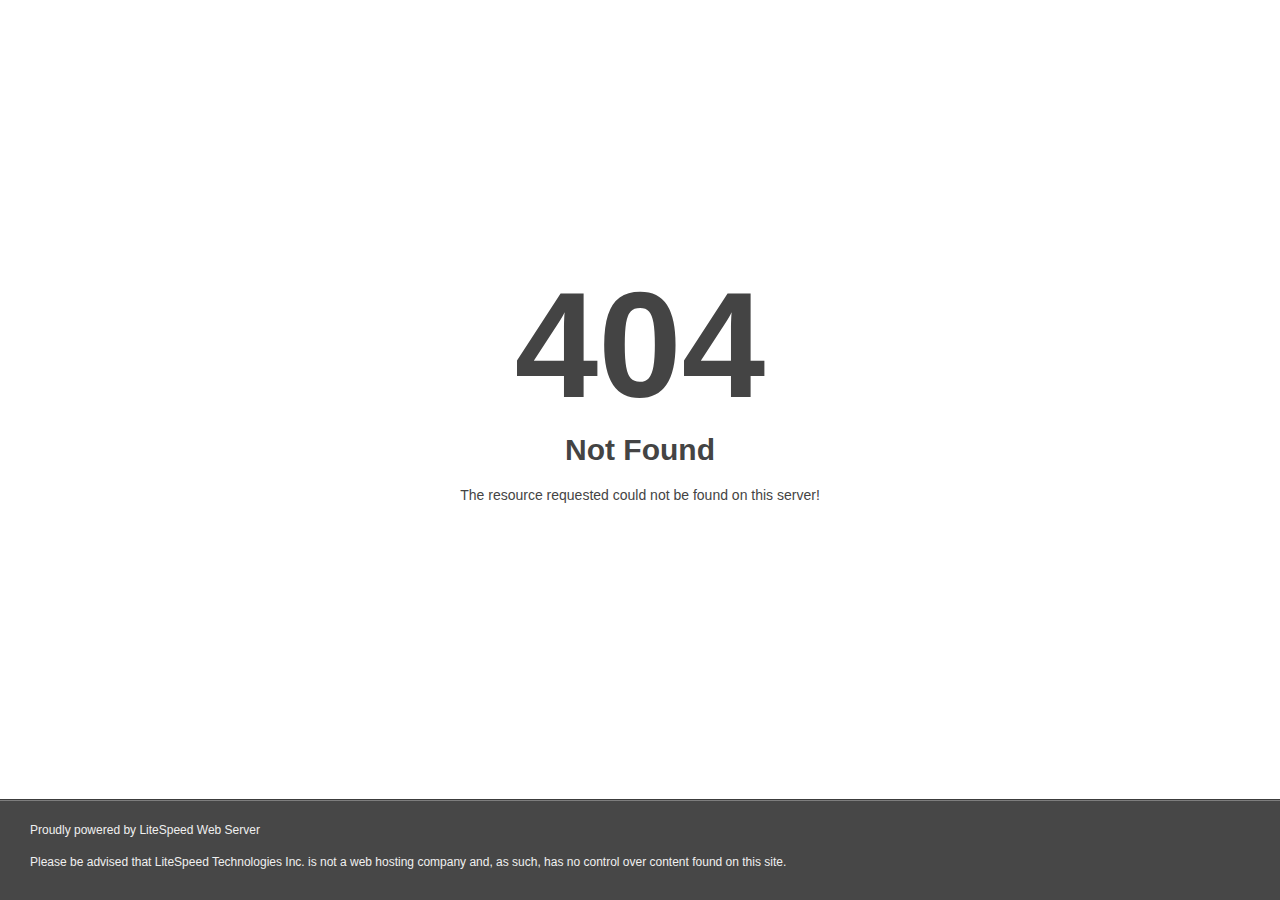
<file: blog.html>
<!DOCTYPE html>
<html style="height:100%">
<head>
<meta name="viewport" content="width=device-width, initial-scale=1, shrink-to-fit=no" />
<title> 404 Not Found
</title><style>@media (prefers-color-scheme:dark){body{background-color:#000!important}}</style></head>
<body style="color: #444; margin:0;font: normal 14px/20px Arial, Helvetica, sans-serif; height:100%; background-color: #fff;">
<div style="height:auto; min-height:100%; ">     <div style="text-align: center; width:800px; margin-left: -400px; position:absolute; top: 30%; left:50%;">
        <h1 style="margin:0; font-size:150px; line-height:150px; font-weight:bold;">404</h1>
<h2 style="margin-top:20px;font-size: 30px;">Not Found
</h2>
<p>The resource requested could not be found on this server!</p>
</div></div><div style="color:#f0f0f0; font-size:12px;margin:auto;padding:0px 30px 0px 30px;position:relative;clear:both;height:100px;margin-top:-101px;background-color:#474747;border-top: 1px solid rgba(0,0,0,0.15);box-shadow: 0 1px 0 rgba(255, 255, 255, 0.3) inset;">
<br>Proudly powered by LiteSpeed Web Server<p>Please be advised that LiteSpeed Technologies Inc. is not a web hosting company and, as such, has no control over content found on this site.</p></div></body></html>
</file>
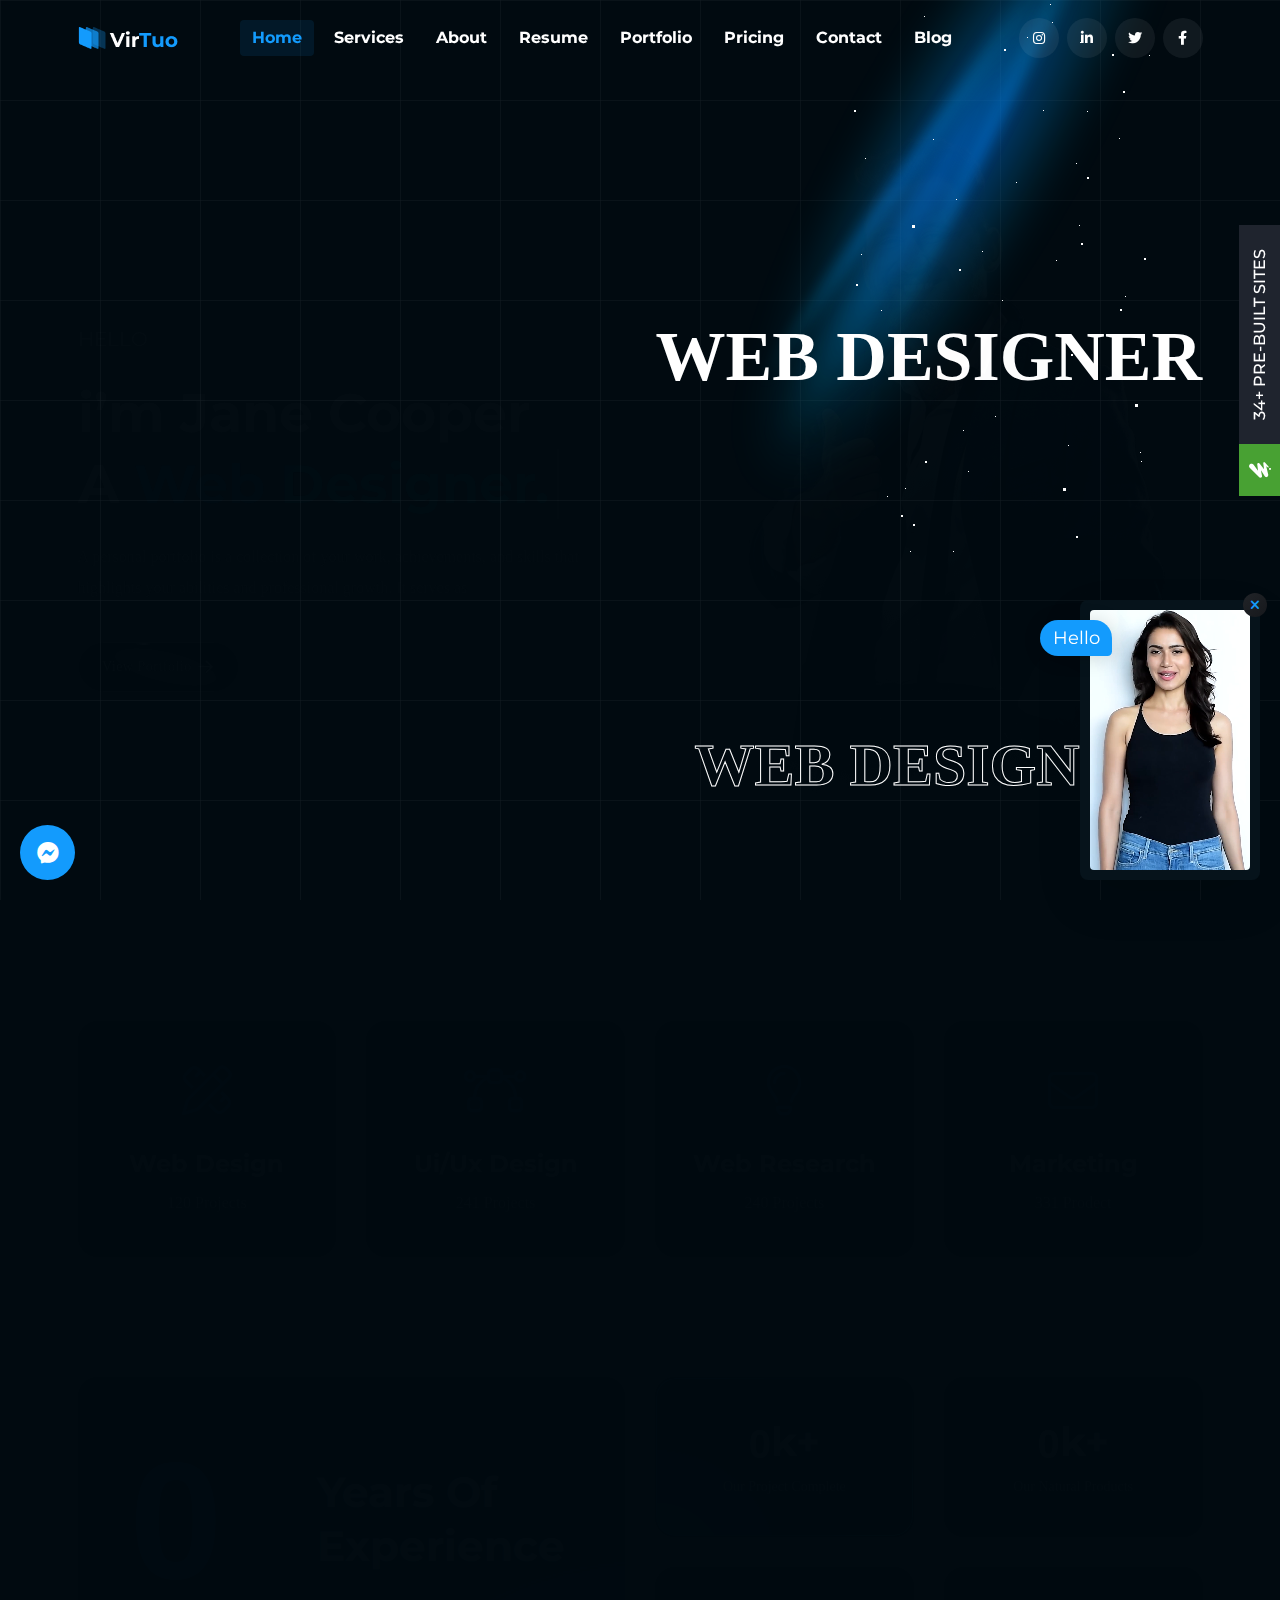
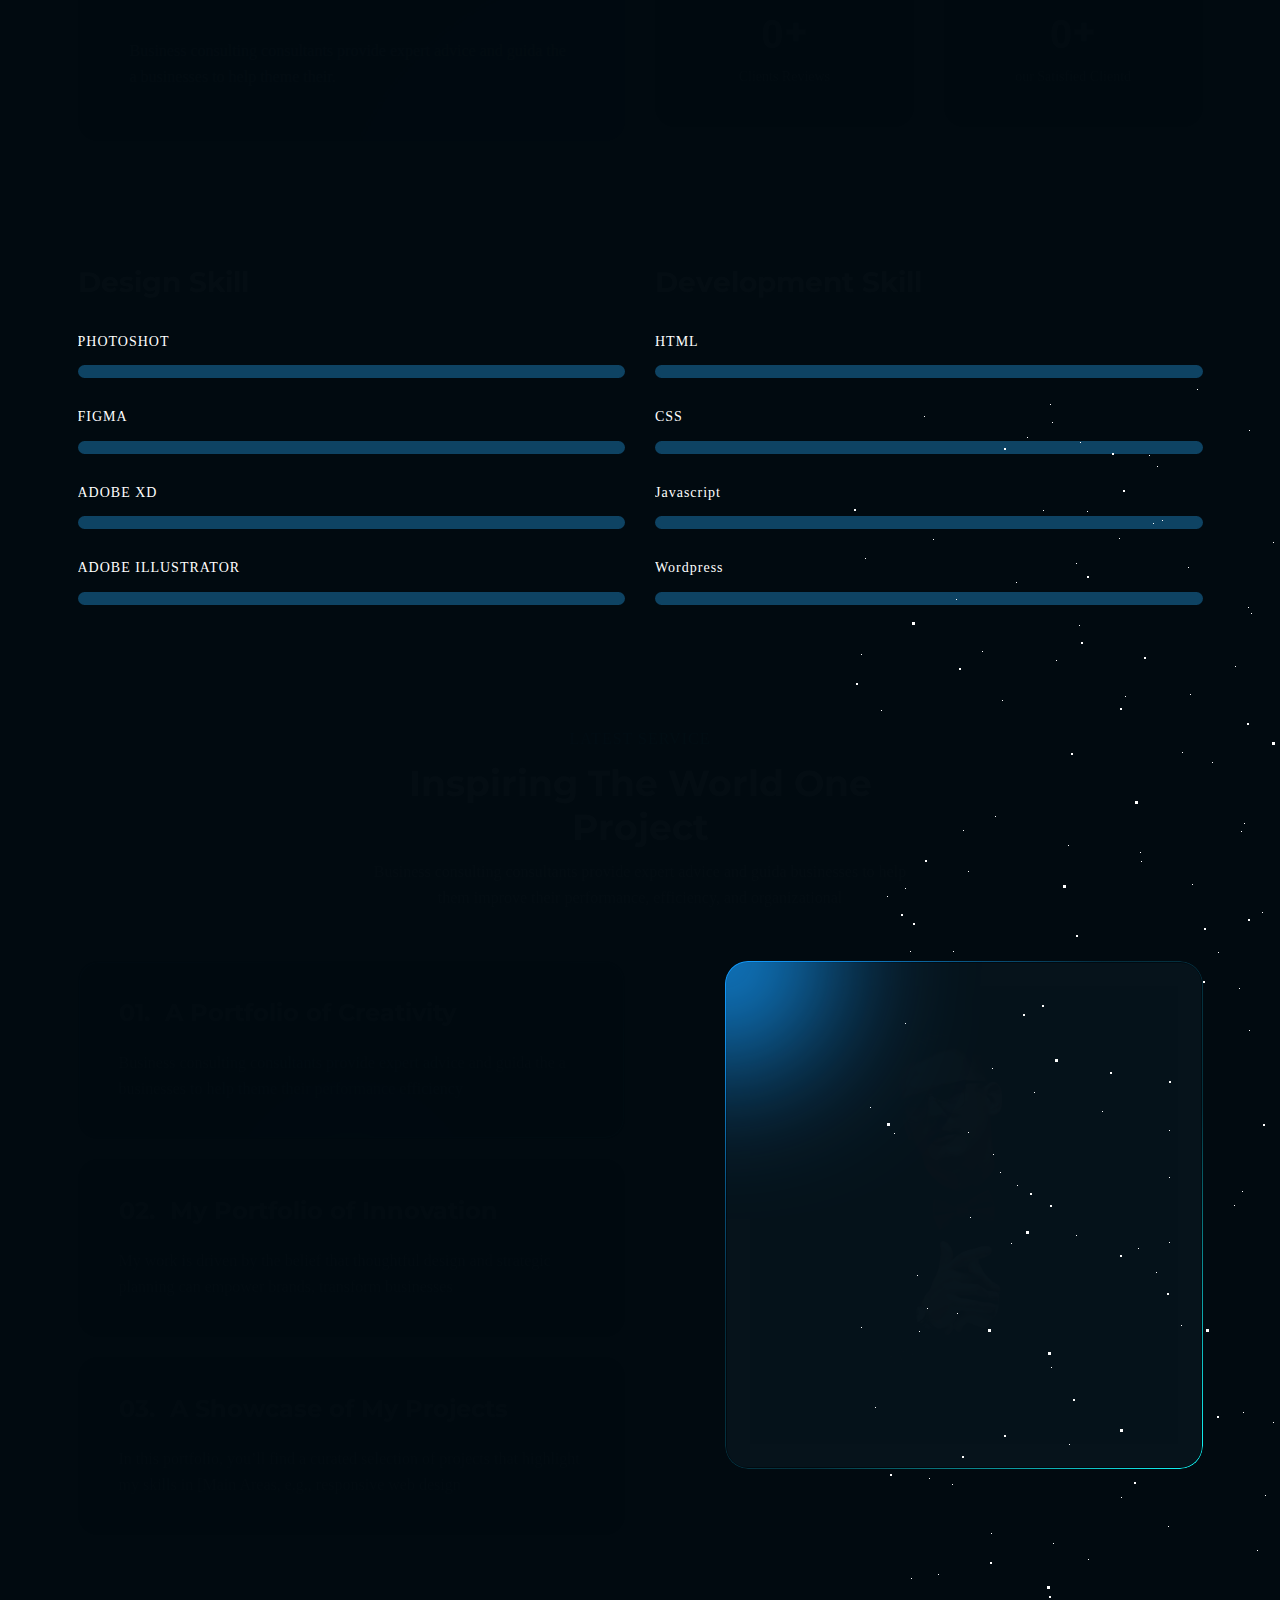
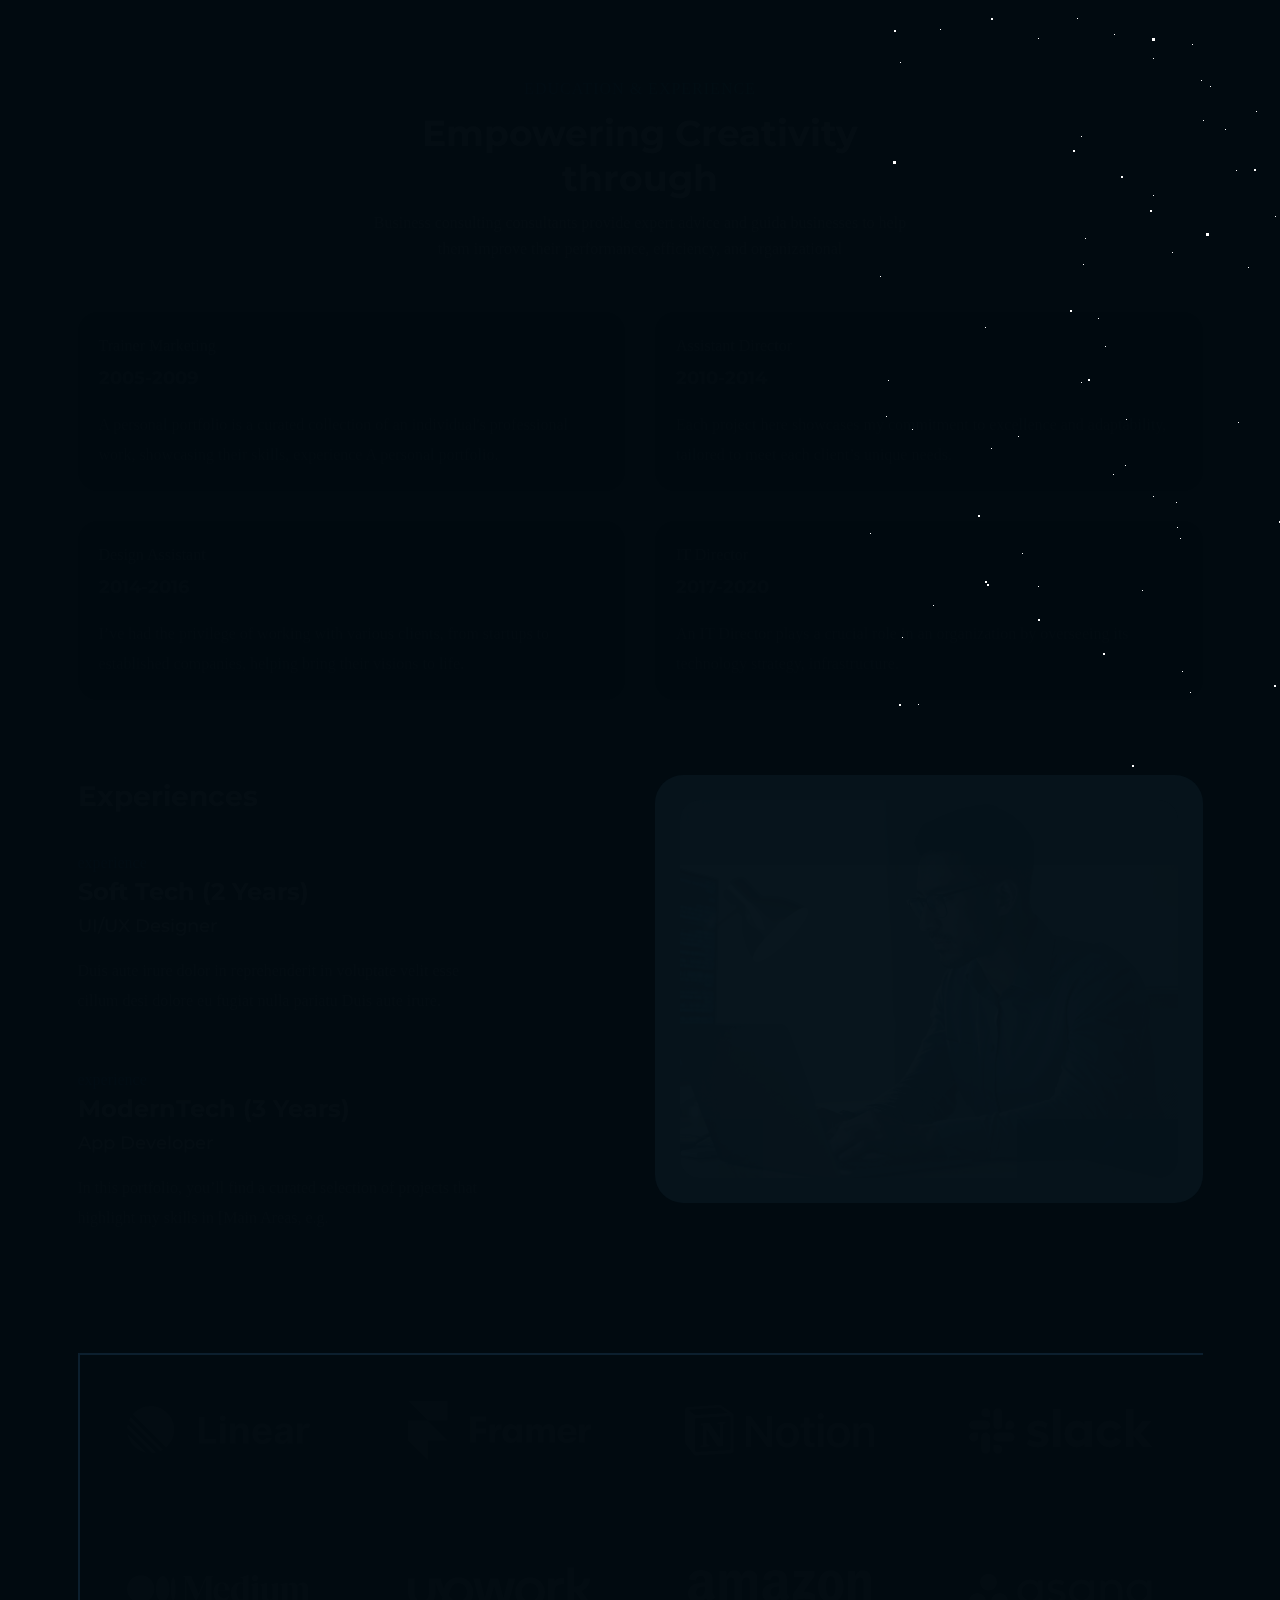
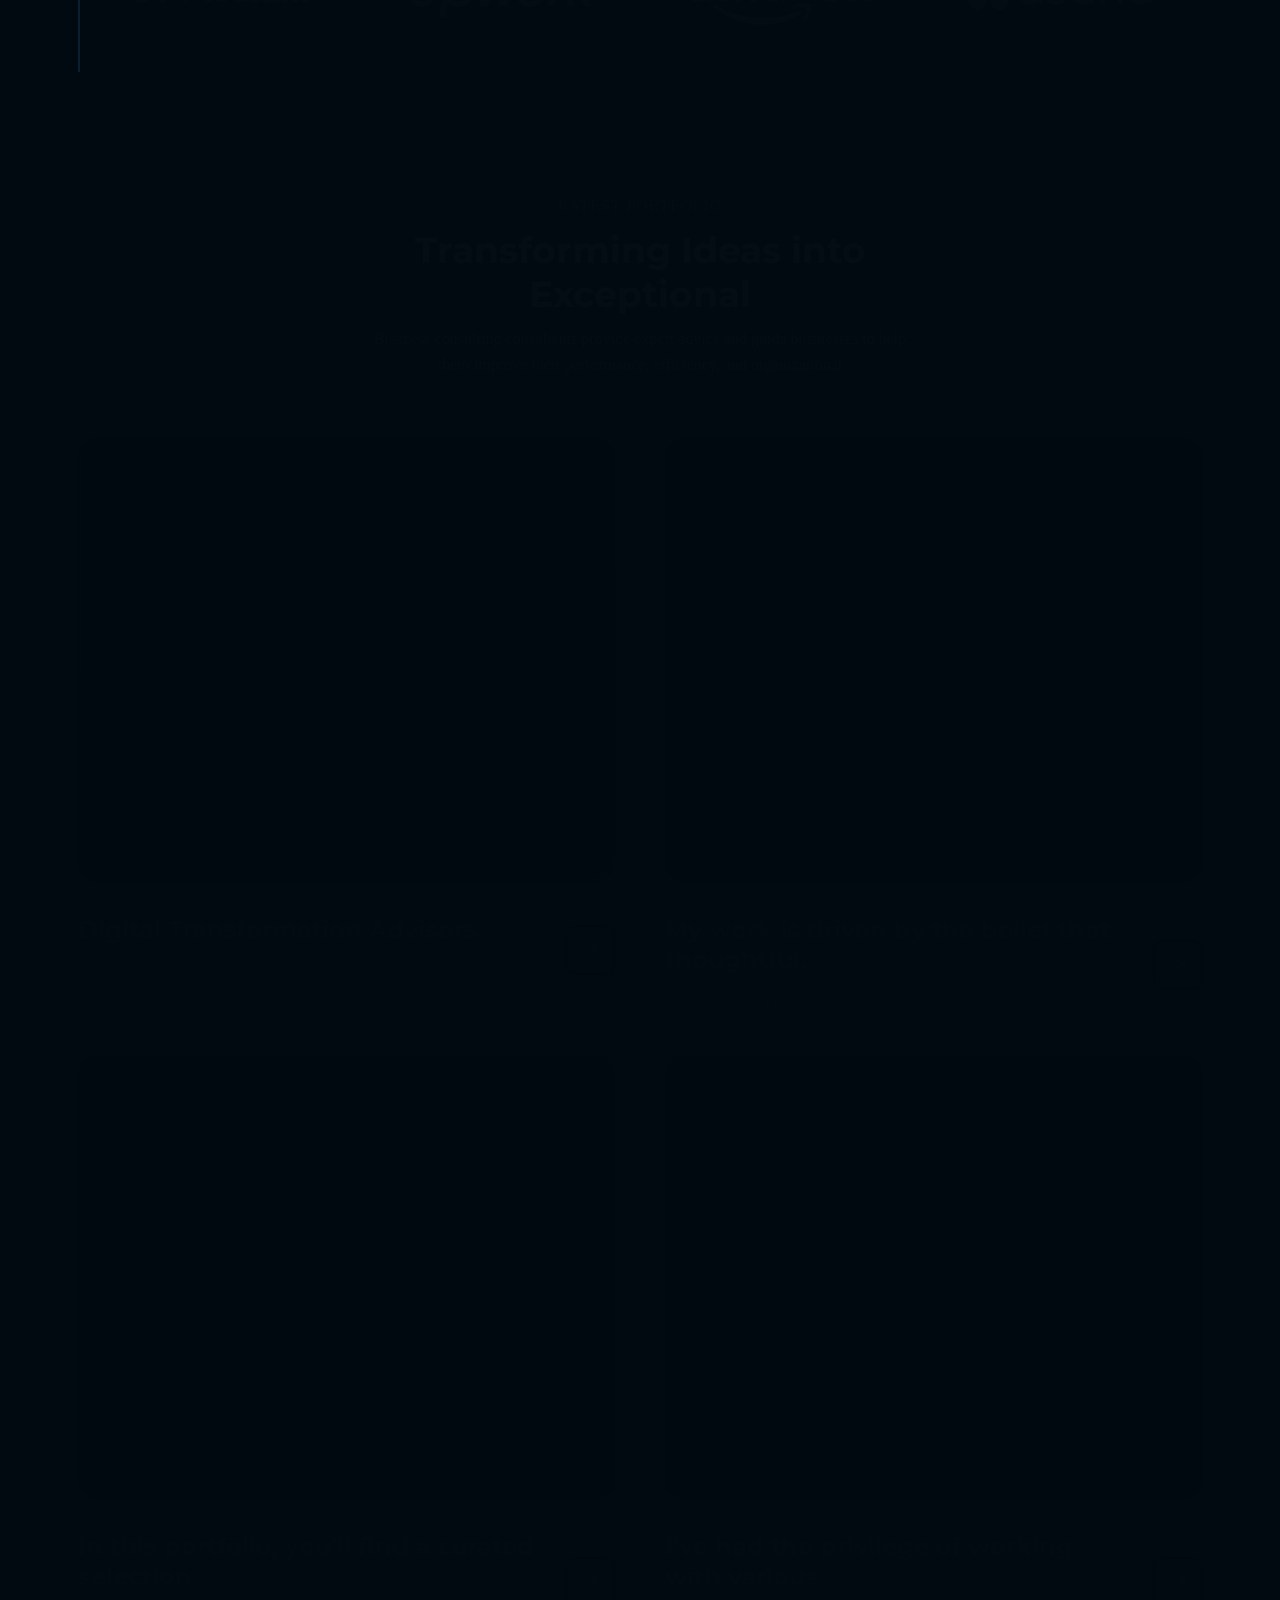
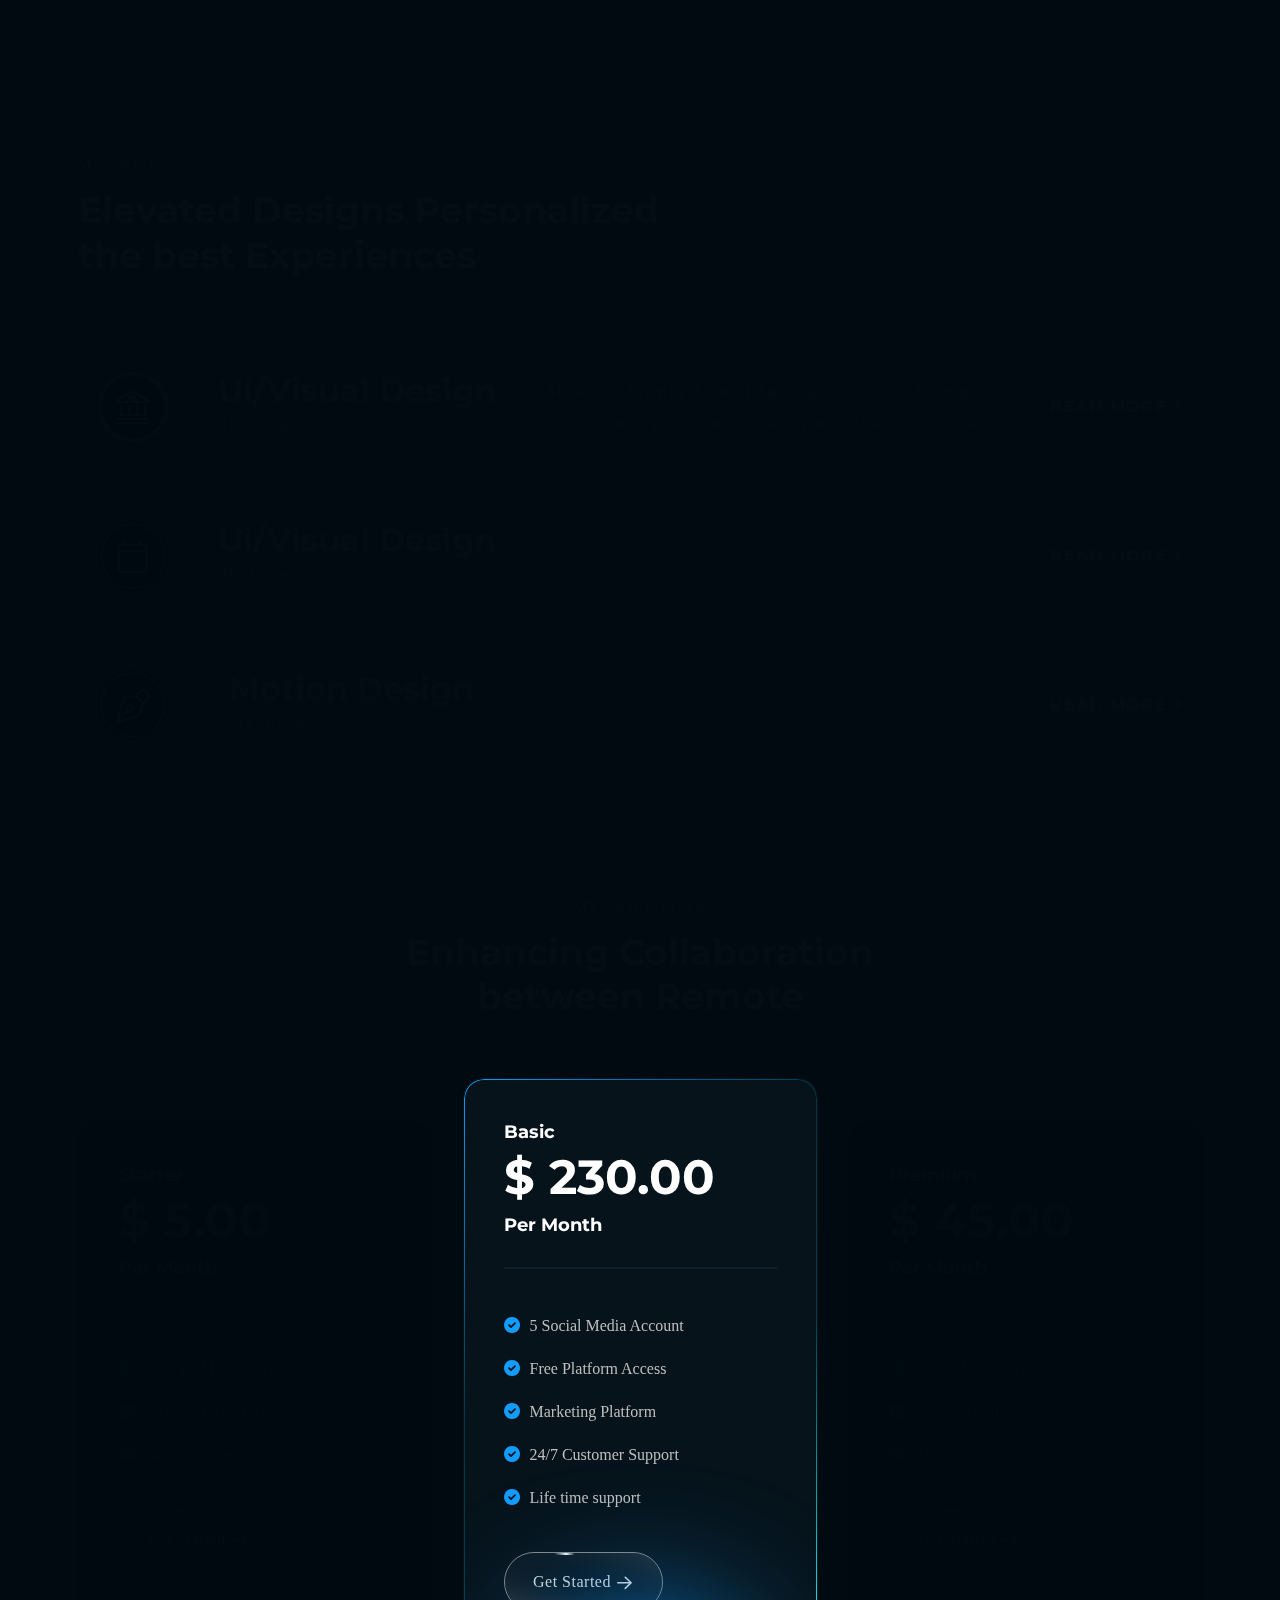
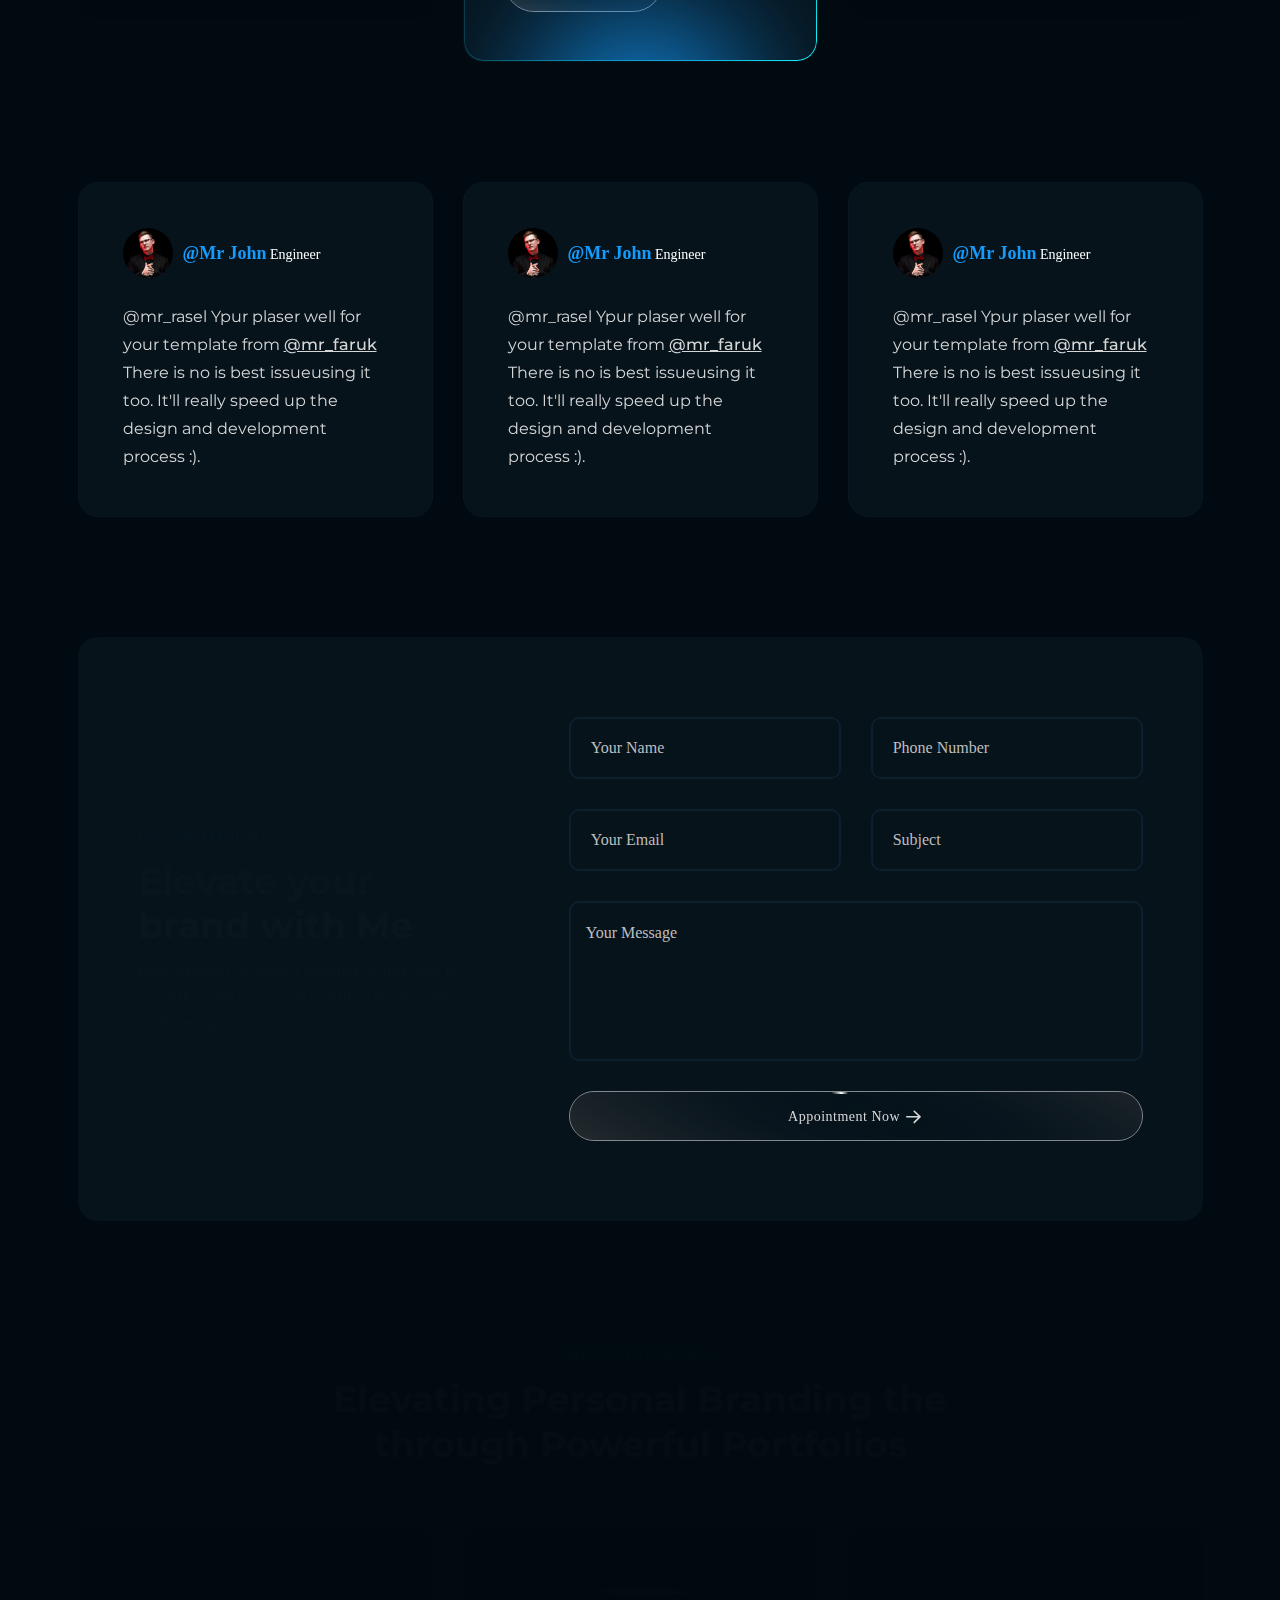
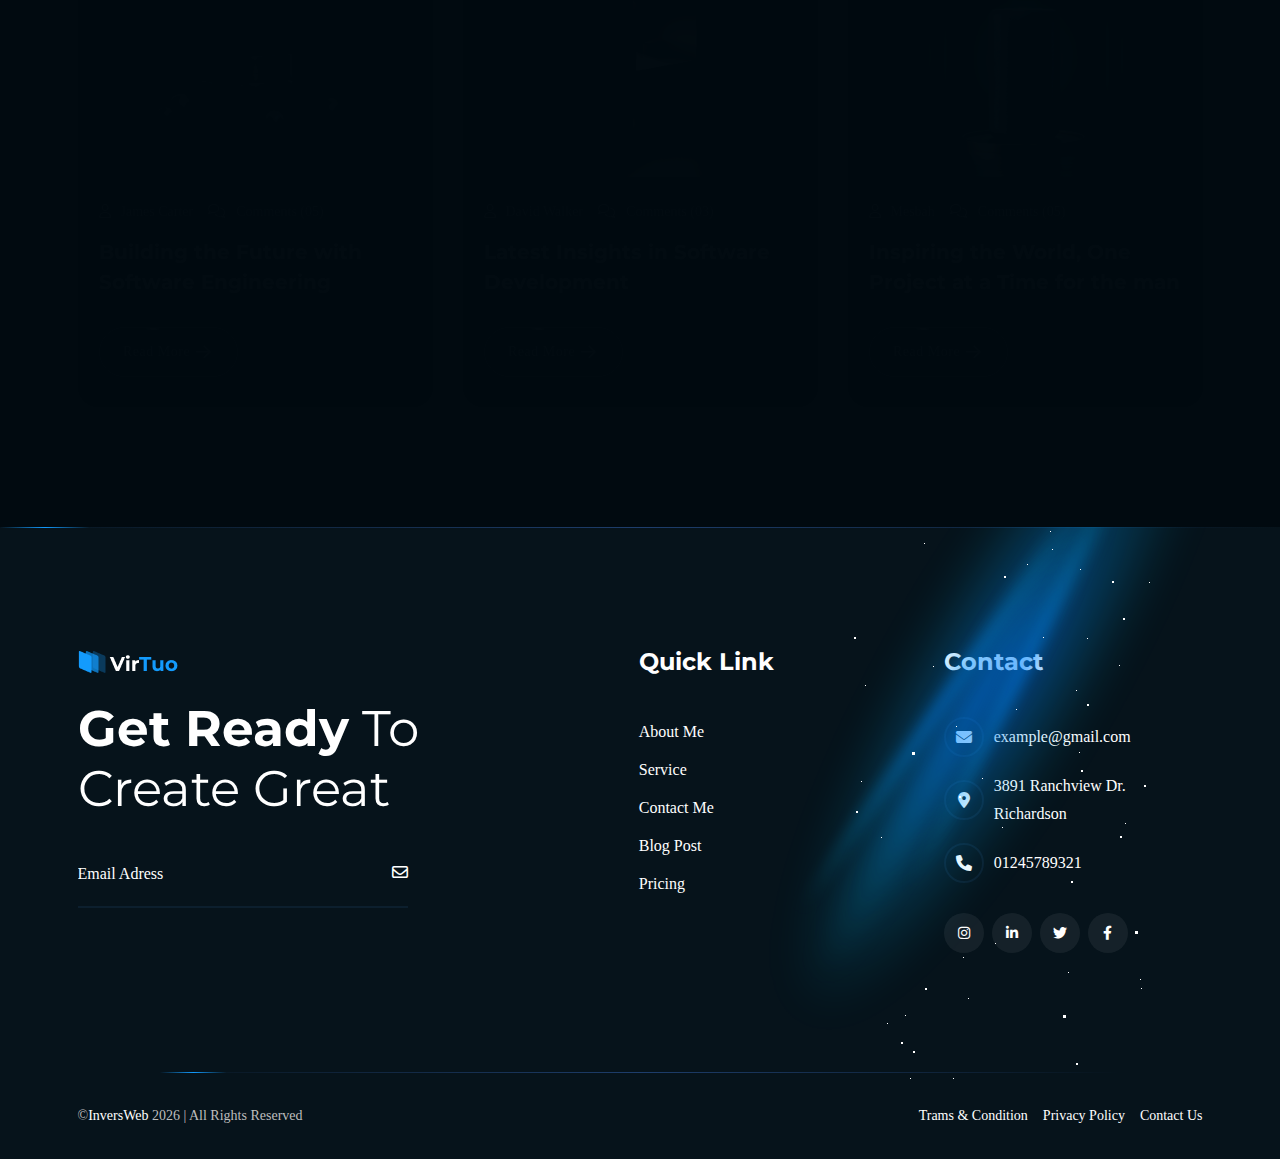
<file: index-02.html>
<!DOCTYPE html>
<html lang="en">


<!-- Mirrored from inversweb.com/product/html/virtuo/index-02.html by HTTrack Website Copier/3.x [XR&CO'2014], Tue, 05 Aug 2025 07:51:04 GMT -->
<head>
    <meta charset="UTF-8">
    <meta http-equiv="X-UA-Compatible" content="IE=edge">
    <meta name="viewport" content="width=device-width, initial-scale=1.0">
    <meta name="description" content="Virtuo is a modern personal portfolio template for designers, developers, content writer, cleaner, programmer, fashion designer, model, Influencer and freelancers. Fully responsive, SEO-friendly, Bootstrap and easy to customize.">
    <link rel="shortcut icon" type="image/x-icon" href="assets/images/favicon.svg">
    <title>Home 02 - Virtuo Personal Portfolio HTML Template</title>
    <!-- Bootstrap min css -->
    <link rel="stylesheet" href="assets/css/vendor/fontawesome.css">
    <link rel="stylesheet" href="assets/css/plugins/swiper.css">
    <link rel="stylesheet" href="assets/css/plugins/odometer.css">
    <link rel="stylesheet" href="assets/css/vendor/animate.min.css">
    <link rel="stylesheet" href="assets/css/vendor/bootstrap.min.css">
    <!-- custom css -->
    <link rel="stylesheet" href="assets/css/style.css">
</head>

<body>
    <!-- tpm-header-area start -->
    <header class="tmp-header-area-start header-one header--sticky header--transparent">
        <!-- header mid area start -->
        <div class="container">
            <div class="row">
                <div class="col-lg-12">
                    <div class="header-content">
                        <div class="logo">
                            <a href="index.html">
                                <img class="logo-dark" src="assets/images/logo/white-logo-reeni.png" alt="Virtuo - Personal Portfolio HTML Template for developers and freelancers">
                                <img class="logo-white" src="assets/images/logo/white-logo-reeni.png" alt="Virtuo - Personal Portfolio HTML Template for developers and freelancers">
                            </a>
                        </div>
                        <div class="tmp-mainmenu-nav d-none d-xl-block">
                            <nav class="navbar-example2 onepagenav">
                                <ul class="tmp-mainmenu nav nav-pills">
                                    <li class="current"><a class="smoth-animation" href="#home">Home</a></li>
                                    <li class="nav-item"><a class="smoth-animation" href="#service">Services</a></li>
                                    <li class="nav-item"><a class="smoth-animation" href="#about">About</a></li>
                                    <li class="nav-item"><a class="smoth-animation" href="#resume">Resume</a></li>
                                    <li class="nav-item"><a class="smoth-animation" href="#portfolio">Portfolio</a></li>
                                    <li class="nav-item"><a class="smoth-animation" href="#pricing">Pricing</a></li>
                                    <li class="nav-item"><a class="smoth-animation" href="#contacts">Contact</a></li>
                                    <li class="nav-item"><a class="smoth-animation" href="#blog">Blog</a></li>
                                </ul>
                            </nav>
                        </div>

                        <div class="tmp-header-right">
                            <div class="social-share-wrapper d-none d-md-block">
                                <div class="social-link">
                                    <a href="#"><i class="fa-brands fa-instagram"></i></a>
                                    <a href="#"><i class="fa-brands fa-linkedin-in"></i></a>
                                    <a href="#"><i class="fa-brands fa-twitter"></i></a>
                                    <a href="#"><i class="fa-brands fa-facebook-f"></i></a>
                                </div>
                            </div>

                            <div class="tmp-side-collups-area d-block d-xl-none">
                                <button class="hamberger-menu humberger_menu_active"><i id="menuBtn" class="fa-light fa-bars humberger-menu"></i></button>
                            </div>
                        </div>

                    </div>
                </div>
            </div>
        </div>
        <!-- header mid area end -->
    </header>


    <!-- Start Popup Mobile Menu  -->
    <div class="d-block d-xl-none">
        <div class="tmp-popup-mobile-menu">
            <div class="inner">
                <div class="header-top">
                    <div class="logo">
                        <a href="index.html" class="logo-area">
                            <img class="logo-dark" src="assets/images/logo/white-logo-reeni.png" alt="logo">
                            <img class="logo-white" src="assets/images/logo/white-logo-reeni.png" alt="logo">
                        </a>
                    </div>
                    <div class="close-menu">
                        <button class="close-button tmp-round-action-btn">
                            <i class="fa-sharp fa-light fa-xmark"></i>
                        </button>
                    </div>
                </div>

                <ul class="tmp-mainmenu onepagenav-click">
                    <li><a class="smoth-animation" href="#home">Home</a></li>
                    <li><a class="smoth-animation" href="#service">Services</a></li>
                    <li><a class="smoth-animation" href="#portfolio">Portfolio</a></li>
                    <li><a class="smoth-animation" href="#resume">Resume</a></li>
                    <li><a class="smoth-animation" href="#pricing">Pricing</a></li>
                    <li><a class="smoth-animation" href="#blog">Blog</a></li>
                    <li><a class="smoth-animation" href="#contacts">Contact</a></li>
                </ul>

                <!-- social sharea area -->
                <div class="social-wrapper mt--40">
                    <span class="subtitle">find with me</span>
                    <div class="social-link">
                        <a href="#"><i class="fa-brands fa-instagram"></i></a>
                        <a href="#"><i class="fa-brands fa-linkedin-in"></i></a>
                        <a href="#"><i class="fa-brands fa-twitter"></i></a>
                        <a href="#"><i class="fa-brands fa-facebook-f"></i></a>
                    </div>
                </div>
                <!-- end -->

            </div>
        </div>
    </div>
    <!-- End Popup Mobile Menu  -->

    <!-- tmp banner area start -->
    <div class="tmp-banner-one-area add-pattern" id="home">
        <div class="container">
            <div class="banner-one-main-wrapper">
                <div class="row align-items-center">
                    <div class="col-lg-6 order-lg-2">
                        <div class="banner-right-content">
                            <img class="tmp-scroll-trigger tmp-zoom-in animation-order-1" src="assets/images/banner/banner-user-image-one.png" alt="banner-img">
                            <h2 class="banner-big-text-1 up-down">WEB DESIGNER</h2>
                            <h2 class="banner-big-text-2 up-down-2">WEB DESIGNER</h2>
                        </div>
                    </div>
                    <div class="col-lg-6 order-lg-1">
                        <div class="inner">
                            <span class="sub-title tmp-scroll-trigger tmp-fade-in animation-order-1">Hello</span>
                            <h1 class="title tmp-scroll-trigger tmp-fade-in animation-order-2 mt--5">i’m
                                Jane Cooper <br> A
                                <span class="header-caption">
                                    <span class="cd-headline clip is-full-width">
                                        <span class="cd-words-wrapper">
                                            <b class="is-visible theme-gradient">Web Designer.</b>
                                            <b class="is-hidden theme-gradient">Web Developer.</b>
                                            <b class="is-hidden theme-gradient">UI/UX Designer.</b>
                                            <b class="is-hidden theme-gradient">Freelancer.</b>
                                            <b class="is-hidden theme-gradient">Content Writer.</b>
                                        </span>
                                </span>
                                </span>
                            </h1>
                            <p class="disc tmp-scroll-trigger tmp-fade-in animation-order-3"> A personal portfolio is a
                                collection of your work, achievements, and skills
                                that highlights your abilities and professional growth. It serves as </p>
                            <div class="button-area-banner-one tmp-scroll-trigger tmp-fade-in animation-order-4">
                                <a class="tmp-btn hover-icon-reverse btn-border btn-md tmp-modern-button radius-round download-icon" href="javascript:void(0)">
                                    <div class="icon-reverse-wrapper">
                                        <span class="btn-text">View Portfolio</span>
                                        <div class="btn-hack"></div>
                                        <img src="assets/images/button/btg-bg.svg" alt="" class="btn-bg">
                                        <img src="assets/images/button/btg-bg-2.svg" alt="" class="btn-bg-hover">
                                        <span class="btn-icon"><i class="ffa-sharp fa-regular fa-arrow-right"></i></span>
                                        <span class="btn-icon"><i class="ffa-sharp fa-regular fa-arrow-right"></i></span>
                                    </div>
                                </a>
                            </div>
                        </div>
                    </div>
                </div>
            </div>
        </div>
        <div class="slider-bg-light">
            <img class="blocksync-scroll-trigger fade_in animation-order-8" src="assets/images/banner/shape/light.svg" alt="Top Light Shape">
        </div>
        <div class="slider-bg-dot-shape">
            <div class="wrapper blocksync-scroll-trigger blocksync-stars-area fade_in animation-order-16">
                <div class="blocksync-stars"></div>
                <div class="blocksync-stars2"></div>
                <div class="blocksync-stars3"></div>
            </div>
        </div>
    </div>
    <!-- tmp banner area end -->

    <!-- Tpm Service Area Start -->
    <section class="service-area tmp-section-gap" id="service">
        <div class="container">
            <div class="row justify-content-center">
                <div class="col-lg-3 col-md-4 col-sm-6">
                    <div class="service-card-v1 tmponhover tmp-scroll-trigger tmp-fade-in animation-order-1 tmp-link-animation">
                        <div class="service-card-icon">
                            <i class="fa-light fa-pen-ruler"></i>
                        </div>
                        <h4 class="service-title"><a href="service-details.html">Web Design</a></h4>
                        <p class="service-para">120 Projects</p>
                    </div>
                </div>
                <div class="col-lg-3 col-md-4 col-sm-6">
                    <div class="service-card-v1 tmponhover tmp-scroll-trigger tmp-fade-in animation-order-2 tmp-link-animation">
                        <div class="service-card-icon">
                            <i class="fa-light fa-bezier-curve"></i>
                        </div>
                        <h4 class="service-title"><a href="service-details.html">Ui/Ux Design</a></h4>
                        <p class="service-para">241 Projects</p>
                    </div>
                </div>
                <div class="col-lg-3 col-md-4 col-sm-6">
                    <div class="service-card-v1 tmponhover tmp-scroll-trigger tmp-fade-in animation-order-3 tmp-link-animation">
                        <div class="service-card-icon">
                            <i class="fa-light fa-lightbulb"></i>
                        </div>
                        <h4 class="service-title"><a href="service-details.html">Web Research</a></h4>
                        <p class="service-para">240 Projects</p>
                    </div>
                </div>
                <div class="col-lg-3 col-md-4 col-sm-6">
                    <div class="service-card-v1 tmponhover tmp-scroll-trigger tmp-fade-in animation-order-4 tmp-link-animation">
                        <div class="service-card-icon">
                            <i class="fa-light fa-envelope"></i>
                        </div>
                        <h4 class="service-title"><a href="service-details.html">Marketing</a></h4>
                        <p class="service-para">331 Prodect</p>
                    </div>
                </div>
            </div>
        </div>
    </section>
    <!-- Tpm Service Area End -->

    <!-- Tpm Counter Area Start -->
    <section class="counter-area">
        <div class="container">
            <div class="row g-5 animation-action-3">
                <div class="col-12 col-lg-6 col-xl-6 col-xxl-6 paralax-image">
                    <div class="year-of-expariance-wrapper bg-blur-style-one tmp-scroll-trigger tmp-fade-in animation-order-1">
                        <div class="year-expariance-wrap with-flex">
                            <!-- <h2 class="year-number"><span class="counter">25 </span> </h2> -->
                            <h2 class="counter year-number"><span class="odometer" data-count="25">00</span>
                            </h2>
                            <h3 class="year-title">Years Of <br> experience</h3>
                        </div>
                        <p class="year-para">Business consulting consultants provide expert advice and guida the a
                            businesses to help theme their.</p>
                    </div>
                </div>
                <div class="col-12 col-lg-6 col-xl-6 col-xxl-6">
                    <div class="counter-area-right-content">
                        <div class="row g-5">
                            <div class="col-lg-6 col-sm-6 col-12 paralax-image">
                                <div class="counter-card tmponhover active single-animation tmp-scroll-trigger tmp-fade-in animation-order-1">
                                    <h3 class="counter counter-title"><span class="odometer" data-count="20">00</span>k+
                                    </h3>
                                    <div class="tmp-light light-left"></div>
                                    <p class="counter-para">Our Project Complete</p>
                                </div>
                            </div>
                            <div class="col-lg-6 col-sm-6 col-12 paralax-image">
                                <div class="counter-card tmponhover single-animation tmp-scroll-trigger tmp-fade-in animation-order-2">
                                    <h3 class="counter counter-title"><span class="odometer" data-count="10">00</span>k+
                                    </h3>
                                    <div class="tmp-light light-left"></div>
                                    <p class="counter-para">Our Natural Products</p>
                                </div>
                            </div>
                            <div class="col-lg-6 col-sm-6 col-12 paralax-image">
                                <div class="counter-card tmponhover single-animation tmp-scroll-trigger tmp-fade-in animation-order-3">
                                    <h3 class="counter counter-title"><span class="odometer" data-count="200">00</span>+
                                    </h3>
                                    <div class="tmp-light light-left"></div>
                                    <p class="counter-para">Clients Reviews</p>
                                </div>
                            </div>
                            <div class="col-lg-6 col-sm-6 col-12 paralax-image">
                                <div class="counter-card tmponhover single-animation tmp-scroll-trigger tmp-fade-in animation-order-4">
                                    <h3 class="counter counter-title"><span class="odometer" data-count="1000">00</span>+
                                    </h3>
                                    <div class="tmp-light light-left"></div>
                                    <p class="counter-para">our Satisfied Clientd</p>
                                </div>
                            </div>
                        </div>
                    </div>
                </div>
            </div>
        </div>
    </section>
    <!-- Tpm Counter Area End -->

    <!-- tmp skill area start -->
    <div class="tmp-skill-area tmp-section-gapTop" id="about">
        <div class="container">
            <div class="row g-5">
                <div class="col-lg-6">
                    <div class="progress-wrapper">
                        <div class="content">
                            <h2 class="custom-title mb--30 tmp-scroll-trigger tmp-fade-in animation-order-1">
                                Design Skill
                            </h2>
                            <!-- Start Single Progress Charts -->
                            <div class="progress-charts">
                                <h6 class="heading heading-h6">
                                    PHOTOSHOT</h6>
                                <div class="progress">
                                    <div class="progress-bar wow fadeInLeft" data-wow-duration="0.5s" data-wow-delay=".3s" role="progressbar" style="width: 100%; visibility: visible; animation-duration: 0.5s; animation-delay: 0.3s; animation-name: fadeInLeft;" aria-valuenow="85" aria-valuemin="0" aria-valuemax="100">
                                        <span class="percent-label">100%</span>
                                    </div>
                                </div>
                            </div>
                            <!-- End Single Progress Charts -->

                            <!-- Start Single Progress Charts -->
                            <div class="progress-charts">
                                <h6 class="heading heading-h6">
                                    FIGMA</h6>
                                <div class="progress">
                                    <div class="progress-bar wow fadeInLeft" data-wow-duration="0.6s" data-wow-delay=".4s" role="progressbar" style="width: 95%; visibility: visible; animation-duration: 0.6s; animation-delay: 0.4s; animation-name: fadeInLeft;" aria-valuenow="85" aria-valuemin="0" aria-valuemax="100">
                                        <span class="percent-label">95%</span>
                                    </div>
                                </div>
                            </div>
                            <!-- End Single Progress Charts -->

                            <!-- Start Single Progress Charts -->
                            <div class="progress-charts">
                                <h6 class="heading heading-h6">
                                    ADOBE XD</h6>
                                <div class="progress">
                                    <div class="progress-bar wow fadeInLeft" data-wow-duration="0.7s" data-wow-delay=".5s" role="progressbar" style="width: 60%; visibility: visible; animation-duration: 0.7s; animation-delay: 0.5s; animation-name: fadeInLeft;" aria-valuenow="85" aria-valuemin="0" aria-valuemax="100">
                                        <span class="percent-label">60%</span>
                                    </div>
                                </div>
                            </div>
                            <!-- End Single Progress Charts -->

                            <!-- Start Single Progress Charts -->
                            <div class="progress-charts">
                                <h6 class="heading heading-h6">
                                    ADOBE ILLUSTRATOR</h6>
                                <div class="progress">
                                    <div class="progress-bar wow fadeInLeft" data-wow-duration="0.8s" data-wow-delay=".6s" role="progressbar" style="width: 70%; visibility: visible; animation-duration: 0.8s; animation-delay: 0.6s; animation-name: fadeInLeft;" aria-valuenow="85" aria-valuemin="0" aria-valuemax="100">
                                        <span class="percent-label">70%</span>
                                    </div>
                                </div>
                            </div>
                            <!-- End Single Progress Charts -->

                        </div>
                    </div>
                </div>
                <div class="col-lg-6">
                    <div class="progress-wrapper">
                        <div class="content">
                            <h2 class="custom-title mb--30 tmp-scroll-trigger tmp-fade-in animation-order-1">
                                Development Skill
                            </h2>
                            <!-- Start Single Progress Charts -->
                            <div class="progress-charts">
                                <h6 class="heading heading-h6">
                                    HTML</h6>
                                <div class="progress">
                                    <div class="progress-bar wow fadeInLeft" data-wow-duration="0.5s" data-wow-delay=".3s" role="progressbar" style="width: 100%; visibility: visible; animation-duration: 0.5s; animation-delay: 0.3s; animation-name: fadeInLeft;" aria-valuenow="85" aria-valuemin="0" aria-valuemax="100">
                                        <span class="percent-label">100%</span>
                                    </div>
                                </div>
                            </div>
                            <!-- End Single Progress Charts -->

                            <!-- Start Single Progress Charts -->
                            <div class="progress-charts">
                                <h6 class="heading heading-h6">
                                    CSS</h6>
                                <div class="progress">
                                    <div class="progress-bar wow fadeInLeft" data-wow-duration="0.6s" data-wow-delay=".4s" role="progressbar" style="width: 95%; visibility: visible; animation-duration: 0.6s; animation-delay: 0.4s; animation-name: fadeInLeft;" aria-valuenow="85" aria-valuemin="0" aria-valuemax="100">
                                        <span class="percent-label">95%</span>
                                    </div>
                                </div>
                            </div>
                            <!-- End Single Progress Charts -->

                            <!-- Start Single Progress Charts -->
                            <div class="progress-charts">
                                <h6 class="heading heading-h6">
                                    Javascript</h6>
                                <div class="progress">
                                    <div class="progress-bar wow fadeInLeft" data-wow-duration="0.7s" data-wow-delay=".5s" role="progressbar" style="width: 60%; visibility: visible; animation-duration: 0.7s; animation-delay: 0.5s; animation-name: fadeInLeft;" aria-valuenow="85" aria-valuemin="0" aria-valuemax="100">
                                        <span class="percent-label">60%</span>
                                    </div>
                                </div>
                            </div>
                            <!-- End Single Progress Charts -->

                            <!-- Start Single Progress Charts -->
                            <div class="progress-charts">
                                <h6 class="heading heading-h6">
                                    Wordpress</h6>
                                <div class="progress">
                                    <div class="progress-bar wow fadeInLeft" data-wow-duration="0.8s" data-wow-delay=".6s" role="progressbar" style="width: 70%; visibility: visible; animation-duration: 0.8s; animation-delay: 0.6s; animation-name: fadeInLeft;" aria-valuenow="85" aria-valuemin="0" aria-valuemax="100">
                                        <span class="percent-label">70%</span>
                                    </div>
                                </div>
                            </div>
                            <!-- End Single Progress Charts -->

                        </div>
                    </div>
                </div>
            </div>
        </div>
    </div>
    <!-- tmp skill area end -->

    <!-- Tpm Latest Service Area Start -->
    <section class="latest-service-area tmp-section-gapTop">
        <div class="container">
            <div class="section-head mb--50">
                <div class="section-sub-title center-title tmp-scroll-trigger tmp-fade-in animation-order-1">
                    <span class="subtitle theme-gradient">Latest Service</span>
                </div>
                <h2 class="title split-collab tmp-scroll-trigger tmp-fade-in animation-order-2">Inspiring The World One
                    <br> Project
                </h2>
                <p class="description section-sm tmp-scroll-trigger tmp-fade-in animation-order-3"> Business consulting
                    consultants provide expert advice and guida
                    businesses to help them improve their performance, efficiency, and organizational </p>
            </div>

            <div class="row animation-action-2">
                <div class="col-lg-6 order-2 order-lg-1">
                    <div class="paralax-image">
                        <div class="service-card-v2 active single-animation tmponhover tmp-scroll-trigger tmp-fade-in animation-order-1">
                            <h2 class="service-card-num"><span>01.</span>A Portfolio of Creativity</h2>
                            <p class="service-para">Business consulting consultants provide expert advice and guida the a
                                businesses to help theme their performance efficiency</p>
                            <div class="tmp-light light-center"></div>
                        </div>
                    </div>
                    <div class="paralax-image">
                        <div class="service-card-v2 single-animation tmponhover tmp-scroll-trigger tmp-fade-in animation-order-2">
                            <h2 class="service-card-num"><span>02.</span>My Portfolio of Innovation</h2>
                            <p class="service-para">My work is driven by the belief that thoughtful design and strategic planning can empower brands, transform businesses</p>
                            <div class="tmp-light light-center"></div>
                        </div>
                    </div>
                    <div class="paralax-image">
                        <div class="service-card-v2 single-animation tmponhover tmp-scroll-trigger tmp-fade-in animation-order-3">
                            <h2 class="service-card-num"><span>03.</span>A Showcase of My Projects</h2>
                            <p class="service-para">In this portfolio, you’ll find a curated selection of projects that highlight my skills in [Main Areas, e.g., responsive web design</p>
                            <div class="tmp-light light-center"></div>
                        </div>
                    </div>
                </div>
                <div class="col-lg-6 paralax-image order-1 order-lg-2">
                    <div class="service-card-user-image tmponhover single-animation active">
                        <img class="tmp-scroll-trigger tmp-zoom-in animation-order-1" src="assets/images/services/latest-services-user-image.png" alt="latest-user-image">
                        <div class="tmp-light light-top-left"></div>
                    </div>
                </div>
            </div>
        </div>
    </section>
    <!-- Tpm Latest Service Area End -->

    <!-- Tpm Education Experience Area Start -->
    <section class="education-experience tmp-section-gapTop" id="resume">
        <div class="container">
            <div class="section-head mb--50">
                <div class="section-sub-title center-title tmp-scroll-trigger tmp-fade-in animation-order-1">
                    <span class="subtitle theme-gradient">Education & Experience</span>
                </div>
                <h2 class="title split-collab tmp-scroll-trigger tmp-fade-in animation-order-2">Empowering Creativity
                    <br> through
                </h2>
                <p class="description section-sm tmp-scroll-trigger tmp-fade-in animation-order-3">Business consulting
                    consultants provide expert advice and guida
                    businesses to help them improve their performance, efficiency, and organizational</p>
            </div>
            <div class="row g-5 animation-action-3">
                <div class="col-lg-6 paralax-image col-sm-6">
                    <div class="education-experience-card single-animation tmponhover tmp-scroll-trigger tmp-fade-in animation-order-1">
                        <h4 class="edu-sub-title">Trainer Marketing</h4>
                        <h2 class="edu-title">2005-2009</h2>
                        <div class="tmp-light light-top-left"></div>
                        <p class="edu-para">A personal portfolio is a curated collection of an individual's professional
                            work, showcasing their skills, experience A personal portfolio.</p>
                    </div>
                </div>
                <div class="col-lg-6 paralax-image col-sm-6">
                    <div class="education-experience-card single-animation tmponhover tmp-scroll-trigger tmp-fade-in animation-order-2">
                        <h4 class="edu-sub-title">Assistant Director</h4>
                        <h2 class="edu-title">2010-2014</h2>
                        <div class="tmp-light light-top-left"></div>
                        <p class="edu-para">Each project here showcases my commitment to excellence and adaptability, tailored to meet each client’s unique needs.</p>
                    </div>
                </div>
                <div class="col-lg-6 paralax-image col-sm-6">
                    <div class="education-experience-card single-animation tmponhover tmp-scroll-trigger tmp-fade-in animation-order-3">
                        <h4 class="edu-sub-title">Design Assistant</h4>
                        <h2 class="edu-title">2014-2016</h2>
                        <div class="tmp-light light-top-left"></div>
                        <p class="edu-para">I’ve had the privilege of working with various clients, from startups to established companies, helping bring their visions to life.</p>
                    </div>
                </div>
                <div class="col-lg-6 paralax-image col-sm-6">
                    <div class="education-experience-card single-animation tmponhover tmp-scroll-trigger tmp-fade-in animation-order-4">
                        <h4 class="edu-sub-title">IT Director</h4>
                        <h2 class="edu-title">2017-2020</h2>
                        <div class="tmp-light light-top-left"></div>
                        <p class="edu-para">An IT Director plays a crucial role in an organization by overseeing its technology strategy, infrastructure.</p>
                    </div>
                </div>
            </div>

            <div class="experiences-wrapper">
                <div class="row">
                    <div class="col-lg-6">
                        <div class="experiences-wrap-left-content">
                            <h2 class="custom-title mb-32 tmp-scroll-trigger tmp-fade-in animation-order-1">Experiences</h2>

                            <div class="experience-content tmp-scroll-trigger tmp-fade-in animation-order-1">
                                <p class="ex-subtitle theme-gradient">experience</p>
                                <h2 class="ex-name">Soft Tech (2 Years)</h2>
                                <h3 class="ex-title">UI/UX Designer</h3>
                                <p class="ex-para">Duis aute irure dolor in reprehenderit in voluptate velit esse cillum
                                    desi dolore eu fugiat nulla pariatu Duis aute irure.</p>
                            </div>
                            <div class="experience-content tmp-scroll-trigger tmp-fade-in animation-order-2">
                                <p class="ex-subtitle theme-gradient">experience</p>
                                <h2 class="ex-name">ModernTech (3 Years)</h2>
                                <h3 class="ex-title">App Developer</h3>
                                <p class="ex-para">In this portfolio, you’ll find a curated selection of projects that highlight my skills in [Main Areas, e.g.</p>
                            </div>
                        </div>
                    </div>
                    <div class="col-lg-6 paralax-image">
                        <div class="experiences-wrap-right-content">
                            <img class="tmp-scroll-trigger tmp-zoom-in animation-order-1" src="assets/images/experiences/expert-img.jpg" alt="expert-img">
                        </div>
                    </div>
                </div>
            </div>

        </div>
    </section>
    <!-- Tpm Education Experience Area End -->

    <!-- Tpm Our Supported Company Area Start -->
    <div class="our-supported-company-area tmp-section-gapTop">
        <div class="container">
            <div class="row justify-content-center">
                <div class="col-xl-3 col-lg-3 col-md-3 col-sm-6">
                    <div class="support-company-logo tmp-scroll-trigger tmp-fade-in animation-order-1">
                        <img src="assets/images/our-supported-company/company-logo-1.svg" alt="Virtuo - Personal Portfolio HTML Template">
                    </div>
                </div>
                <div class="col-xl-3 col-lg-3 col-md-3 col-sm-6">
                    <div class="support-company-logo tmp-scroll-trigger tmp-fade-in animation-order-2">
                        <img src="assets/images/our-supported-company/company-logo-2.svg" alt="Virtuo - Personal Portfolio HTML Template">
                    </div>
                </div>
                <div class="col-xl-3 col-lg-3 col-md-3 col-sm-6">
                    <div class="support-company-logo tmp-scroll-trigger tmp-fade-in animation-order-3">
                        <img src="assets/images/our-supported-company/company-logo-3.svg" alt="Virtuo - Personal Portfolio HTML Template">
                    </div>
                </div>
                <div class="col-xl-3 col-lg-3 col-md-3 col-sm-6">
                    <div class="support-company-logo tmp-scroll-trigger tmp-fade-in animation-order-4">
                        <img src="assets/images/our-supported-company/company-logo-4.svg" alt="Virtuo - Personal Portfolio HTML Template">
                    </div>
                </div>
                <div class="col-xl-3 col-lg-3 col-md-3 col-sm-6">
                    <div class="support-company-logo tmp-scroll-trigger tmp-fade-in animation-order-5">
                        <img src="assets/images/our-supported-company/company-logo-5.svg" alt="Virtuo - Personal Portfolio HTML Template">
                    </div>
                </div>
                <div class="col-xl-3 col-lg-3 col-md-3 col-sm-6">
                    <div class="support-company-logo tmp-scroll-trigger tmp-fade-in animation-order-6">
                        <img src="assets/images/our-supported-company/company-logo-6.svg" alt="Virtuo - Personal Portfolio HTML Template">
                    </div>
                </div>
                <div class="col-xl-3 col-lg-3 col-md-3 col-sm-6">
                    <div class="support-company-logo tmp-scroll-trigger tmp-fade-in animation-order-7">
                        <img src="assets/images/our-supported-company/company-logo-7.svg" alt="Virtuo - Personal Portfolio HTML Template">
                    </div>
                </div>
                <div class="col-xl-3 col-lg-3 col-md-3 col-sm-6">
                    <div class="support-company-logo tmp-scroll-trigger tmp-fade-in animation-order-8">
                        <img src="assets/images/our-supported-company/company-logo-8.svg" alt="Virtuo - Personal Portfolio HTML Template">
                    </div>
                </div>
            </div>
        </div>
    </div>
    <!-- Tpm Our Supported Company Area End -->

    <!-- Tpm Latest Portfolio Area Start -->
    <div class="latest-portfolio-area custom-column-grid tmp-section-gapTop" id="portfolio">
        <div class="container">
            <div class="section-head mb--60">
                <div class="section-sub-title center-title tmp-scroll-trigger tmp-fade-in animation-order-1">
                    <span class="subtitle theme-gradient">Latest Portfolio</span>
                </div>
                <h2 class="title split-collab tmp-scroll-trigger tmp-fade-in animation-order-2">Transforming Ideas into
                    <br> Exceptional
                </h2>
                <p class="description section-sm tmp-scroll-trigger tmp-fade-in animation-order-3">Business consulting
                    consultants provide expert advice and guida
                    businesses to help them improve their performance, efficiency, and organizational</p>
            </div>
            <div class="row animation-action-3">
                <div class="col-lg-6 col-sm-6 paralax-image">
                    <div class="latest-portfolio-card tmp-hover-link tmp-scroll-trigger tmp-fade-in animation-order-1" data-bs-toggle="modal" data-bs-target="#exampleModalCenter">
                        <div class="portfoli-card-img tmponhover single-animation active">
                            <div class="img-box v2 ">
                                <a class="tmp-scroll-trigger tmp-zoom-in animation-order-1 " href="javascript:void(0);">
                                    <img class="w-100" src="assets/images/latest-portfolio/portfoli-img-1.jpg" alt="Thumbnail">
                                </a>
                            </div>
                            <div class="tmp-light light-left"></div>
                        </div>
                        <div class="portfolio-card-content-wrap">
                            <div class="content-left">
                                <h3 class="portfolio-card-title"><a class="link" href="javascript:void(0);">Digital
                                        Transformation Advisors</a></h3>
                                <p class="portfoli-card-para">Development Coaches</p>
                            </div>
                            <a href="javascript:void(0);" class="tmp-arrow-icon-btn">
                                <div class="btn-inner">
                                    <i class="tmp-icon fa-solid fa-arrow-up-right"></i>
                                    <i class="tmp-icon-bottom fa-solid fa-arrow-up-right"></i>
                                </div>
                            </a>
                        </div>
                    </div>
                </div>

                <div class="col-lg-6 col-sm-6 paralax-image">
                    <div class="latest-portfolio-card tmp-hover-link tmp-scroll-trigger tmp-fade-in animation-order-2" data-bs-toggle="modal" data-bs-target="#exampleModalCenter">
                        <div class="portfoli-card-img tmponhover single-animation">
                            <div class="img-box v2">
                                <a class="tmp-scroll-trigger tmp-zoom-in animation-order-1" href="javascript:void(0);">
                                    <img class="w-100" src="assets/images/latest-portfolio/portfoli-img-2.jpg" alt="Thumbnail">
                                </a>
                            </div>
                            <div class="tmp-light light-left"></div>
                        </div>
                        <div class="portfolio-card-content-wrap">
                            <div class="content-left">
                                <h3 class="portfolio-card-title"><a class="link" href="javascript:void(0);">My work is driven by the belief that thoughtful.</a></h3>
                                <p class="portfoli-card-para">Development App</p>
                            </div>
                            <a href="javascript:void(0);" class="tmp-arrow-icon-btn">
                                <div class="btn-inner">
                                    <i class="tmp-icon fa-solid fa-arrow-up-right"></i>
                                    <i class="tmp-icon-bottom fa-solid fa-arrow-up-right"></i>
                                </div>
                            </a>
                        </div>
                    </div>
                </div>

                <div class="col-lg-6 col-sm-6 paralax-image">
                    <div class="latest-portfolio-card tmp-hover-link tmp-scroll-trigger tmp-fade-in animation-order-3" data-bs-toggle="modal" data-bs-target="#exampleModalCenter">
                        <div class="portfoli-card-img tmponhover single-animation">
                            <div class="img-box v2">
                                <a class="tmp-scroll-trigger tmp-zoom-in animation-order-1" href="javascript:void(0);">
                                    <img class="w-100" src="assets/images/latest-portfolio/portfoli-img-3.jpg" alt="Thumbnail">
                                </a>
                            </div>
                            <div class="tmp-light light-left"></div>
                        </div>
                        <div class="portfolio-card-content-wrap">
                            <div class="content-left">
                                <h3 class="portfolio-card-title"><a class="link" href="javascript:void(0);">In this portfolio, you’ll find a curated selection</a></h3>
                                <p class="portfoli-card-para">Web Design</p>
                            </div>
                            <a href="javascript:void(0);" class="tmp-arrow-icon-btn">
                                <div class="btn-inner">
                                    <i class="tmp-icon fa-solid fa-arrow-up-right"></i>
                                    <i class="tmp-icon-bottom fa-solid fa-arrow-up-right"></i>
                                </div>
                            </a>
                        </div>
                    </div>
                </div>

                <div class="col-lg-6 col-sm-6 paralax-image">
                    <div class="latest-portfolio-card tmp-hover-link tmp-scroll-trigger tmp-fade-in animation-order-4" data-bs-toggle="modal" data-bs-target="#exampleModalCenter">
                        <div class="portfoli-card-img tmponhover single-animation">
                            <div class="img-box v2">
                                <a class="tmp-scroll-trigger tmp-zoom-in animation-order-1" href="javascript:void(0);">
                                    <img class="w-100" src="assets/images/latest-portfolio/portfoli-img-4.jpg" alt="Thumbnail">
                                </a>
                            </div>
                            <div class="tmp-light light-left"></div>
                        </div>
                        <div class="portfolio-card-content-wrap">
                            <div class="content-left">
                                <h3 class="portfolio-card-title"><a class="link" href="javascript:void(0);">I’ve had the privilege of working with various</a></h3>
                                <p class="portfoli-card-para">App Development</p>
                            </div>
                            <a href="javascript:void(0);" class="tmp-arrow-icon-btn">
                                <div class="btn-inner">
                                    <i class="tmp-icon fa-solid fa-arrow-up-right"></i>
                                    <i class="tmp-icon-bottom fa-solid fa-arrow-up-right"></i>
                                </div>
                            </a>
                        </div>
                    </div>
                </div>
            </div>
        </div>
    </div>
    <!-- Tpm Latest Portfolio Area End -->

    <!-- Tpm My Skill Area Start -->
    <section class="my-skill tmp-section-gapTop">
        <div class="container">
            <div class="section-head text-align-left mb--50">
                <div class="section-sub-title tmp-scroll-trigger tmp-fade-in animation-order-1">
                    <span class="subtitle theme-gradient">My Skill</span>
                </div>
                <h2 class="title split-collab tmp-scroll-trigger tmp-fade-in animation-order-2">Elevated Designs
                    Personalized <br> the best Experiences</h2>
            </div>

            <div class="services-widget v1">
                <div class="service-item current tmp-scroll-trigger tmp-fade-in animation-order-1">
                    <div class="my-skill-card">
                        <div class="card-icon">
                            <i class="fa-light fa-building-columns"></i>
                        </div>
                        <div class="card-title">
                            <h3 class="main-title">Ui/visual Design</h3>
                            <p class="sub-title">21 Done</p>
                        </div>
                        <p class="card-para">My work is driven by the belief that thoughtful design and strategic planning can empower brands strategic planning can empower brands</p>
                        <a href="#" class="read-more-btn">Read More <span class="read-more-icon"><i
                        class="fa-solid fa-angle-right"></i></span></a>
                    </div>
                    <button class="service-link modal-popup"></button>
                </div>
                <div class="service-item tmp-scroll-trigger tmp-fade-in animation-order-2">
                    <div class="my-skill-card">
                        <div class="card-icon">
                            <i class="fa-light fa-calendar"></i>
                        </div>
                        <div class="card-title">
                            <h3 class="main-title">Ui/visual Design</h3>
                            <p class="sub-title">21 Done</p>
                        </div>
                        <p class="card-para">In this portfolio, you’ll find a curated selection of projects that highlight my skills in [Main Areas, e.g., responsive web design</p>
                        <a href="#" class="read-more-btn">Read More <span class="read-more-icon"><i
                        class="fa-solid fa-angle-right"></i></span></a>
                    </div>
                    <button class="service-link modal-popup"></button>
                </div>
                <div class="service-item tmp-scroll-trigger tmp-fade-in animation-order-3">
                    <div class="my-skill-card">
                        <div class="card-icon">
                            <i class="fa-light fa-pen-nib"></i>
                        </div>
                        <div class="card-title">
                            <h3 class="main-title">Motion Design</h3>
                            <p class="sub-title">20 Done</p>
                        </div>
                        <p class="card-para">Each project here showcases my commitment to excellence and adaptability, tailored to meet each client’s unique needs</p>
                        <a href="#" class="read-more-btn">Read More <span class="read-more-icon"><i
                        class="fa-solid fa-angle-right"></i></span></a>
                    </div>
                    <button class="service-link modal-popup"></button>
                </div>
                <div class="active-bg wow fadeInUp mleave"></div>
            </div>
        </div>
    </section>
    <!-- Tpm My Skill Area End -->

    <!-- Tpm My Price plan Start -->
    <section class="our-price-plan-area tmp-section-gapTop" id="pricing">
        <div class="container">
            <div class="section-head mb--60">
                <div class="section-sub-title center-title tmp-scroll-trigger tmp-fade-in animation-order-1">
                    <span class="subtitle theme-gradient">My Price plan</span>
                </div>
                <h2 class="title split-collab tmp-scroll-trigger tmp-fade-in animation-order-2">Enhancing Collaboration
                    <br> between Remote
                </h2>
            </div>
            <div class="row align-items-center">
                <div class="col-lg-4 col-md-6 paralax-image">
                    <div class="price-plan-card tmponhover blur-style-two tmp-scroll-trigger tmp-fade-in animation-order-1">
                        <span class="price-sub-title">Starter</span>
                        <h3 class="main-price">$ 5.00</h3>
                        <p class="per-month">Per Month</p>
                        <div class="check-box">
                            <ul>
                                <li>
                                    <div class="check-box-item">
                                        <div class="box-icon">
                                            <i class="fa-solid fa-circle-check"></i>
                                        </div>
                                        <p class="box-para">5 Social Media Account</p>
                                    </div>
                                </li>
                                <li>
                                    <div class="check-box-item">
                                        <div class="box-icon">
                                            <i class="fa-solid fa-circle-check"></i>
                                        </div>
                                        <p class="box-para">Free Platform Access</p>
                                    </div>
                                </li>
                                <li>
                                    <div class="check-box-item">
                                        <div class="box-icon">
                                            <i class="fa-solid fa-circle-check"></i>
                                        </div>
                                        <p class="box-para">24/7 Customer Support</p>
                                    </div>
                                </li>
                            </ul>
                        </div>
                        <div class="tmp-button-here">
                            <a class="tmp-btn hover-icon-reverse btn-border tmp-modern-button radius-round download-icon" href="#">
                                <div class="icon-reverse-wrapper">
                                    <span class="btn-text">Get Started</span>
                                    <div class="btn-hack"></div>
                                    <img src="assets/images/button/btg-bg.svg" alt="" class="btn-bg">
                                    <img src="assets/images/button/btg-bg-2.svg" alt="" class="btn-bg-hover">
                                    <span class="btn-icon"><i class="fa-sharp fa-regular fa-arrow-right"></i></span>
                                    <span class="btn-icon"><i class="fa-sharp fa-regular fa-arrow-right"></i></span>
                                </div>
                            </a>
                        </div>
                        <div class="tmp-light light-center"></div>
                    </div>
                </div>
                <div class="col-lg-4 col-md-6 paralax-image">
                    <div class="price-plan-card tmponhover blur-style-two active">
                        <span class="price-sub-title">Basic</span>
                        <h3 class="main-price">$ 230.00</h3>
                        <p class="per-month">Per Month</p>
                        <div class="check-box">
                            <ul>
                                <li>
                                    <div class="check-box-item">
                                        <div class="box-icon">
                                            <i class="fa-solid fa-circle-check"></i>
                                        </div>
                                        <p class="box-para">5 Social Media Account</p>
                                    </div>
                                </li>
                                <li>
                                    <div class="check-box-item">
                                        <div class="box-icon">
                                            <i class="fa-solid fa-circle-check"></i>
                                        </div>
                                        <p class="box-para">Free Platform Access</p>
                                    </div>
                                </li>
                                <li>
                                    <div class="check-box-item">
                                        <div class="box-icon">
                                            <i class="fa-solid fa-circle-check"></i>
                                        </div>
                                        <p class="box-para">Marketing Platform</p>
                                    </div>
                                </li>
                                <li>
                                    <div class="check-box-item">
                                        <div class="box-icon">
                                            <i class="fa-solid fa-circle-check"></i>
                                        </div>
                                        <p class="box-para">24/7 Customer Support</p>
                                    </div>
                                </li>
                                <li>
                                    <div class="check-box-item">
                                        <div class="box-icon">
                                            <i class="fa-solid fa-circle-check"></i>
                                        </div>
                                        <p class="box-para">Life time support</p>
                                    </div>
                                </li>
                            </ul>
                        </div>
                        <div class="tmp-button-here">
                            <a class="tmp-btn hover-icon-reverse btn-border tmp-modern-button radius-round download-icon" href="#">
                                <div class="icon-reverse-wrapper">
                                    <span class="btn-text">Get Started</span>
                                    <div class="btn-hack"></div>
                                    <img src="assets/images/button/btg-bg.svg" alt="" class="btn-bg">
                                    <img src="assets/images/button/btg-bg-2.svg" alt="" class="btn-bg-hover">
                                    <span class="btn-icon"><i class="fa-sharp fa-regular fa-arrow-right"></i></span>
                                    <span class="btn-icon"><i class="fa-sharp fa-regular fa-arrow-right"></i></span>
                                </div>
                            </a>
                        </div>
                        <div class="tmp-light light-center"></div>
                    </div>
                </div>
                <div class="col-lg-4 col-md-6 paralax-image">
                    <div class="price-plan-card tmponhover blur-style-two tmp-scroll-trigger tmp-fade-in animation-order-3">
                        <span class="price-sub-title">Premium</span>
                        <h3 class="main-price">$ 45.00</h3>
                        <p class="per-month">Per Month</p>
                        <div class="check-box">
                            <ul>
                                <li>
                                    <div class="check-box-item">
                                        <div class="box-icon">
                                            <i class="fa-solid fa-circle-check"></i>
                                        </div>
                                        <p class="box-para">5 Social Media Account</p>
                                    </div>
                                </li>
                                <li>
                                    <div class="check-box-item">
                                        <div class="box-icon">
                                            <i class="fa-solid fa-circle-check"></i>
                                        </div>
                                        <p class="box-para">Free Platform Access</p>
                                    </div>
                                </li>
                                <li>
                                    <div class="check-box-item">
                                        <div class="box-icon">
                                            <i class="fa-solid fa-circle-check"></i>
                                        </div>
                                        <p class="box-para">24/7 Customer Support</p>
                                    </div>
                                </li>
                            </ul>
                        </div>
                        <div class="tmp-button-here">
                            <a class="tmp-btn hover-icon-reverse btn-border tmp-modern-button radius-round download-icon" href="#">
                                <div class="icon-reverse-wrapper">
                                    <span class="btn-text">Get Started</span>
                                    <div class="btn-hack"></div>
                                    <img src="assets/images/button/btg-bg.svg" alt="" class="btn-bg">
                                    <img src="assets/images/button/btg-bg-2.svg" alt="" class="btn-bg-hover">
                                    <span class="btn-icon"><i class="fa-sharp fa-regular fa-arrow-right"></i></span>
                                    <span class="btn-icon"><i class="fa-sharp fa-regular fa-arrow-right"></i></span>
                                </div>
                            </a>
                        </div>
                        <div class="tmp-light light-center"></div>
                    </div>
                </div>
            </div>
        </div>
    </section>
    <!-- Tpm My Price plan End -->

    <!-- Tpm Testimonial Area Start -->
    <section class="testimonial tmp-section-gapTop">
        <div class="testimonial-wrapper animation-action-3">
            <div class="container">
                <div class="swiper testimonial-swiper">
                    <div class="swiper-wrapper">
                        <div class="swiper-slide">
                            <div class="testimonial-inner-style-two single-animation tmponhover">
                                <div class="testimonial-header">
                                    <div class="thumbnail">
                                        <img src="assets/images/testimonial/testimonial-2.jpg" alt="client-image">
                                    </div>
                                    <h5 class="ts-header">
                                        <span class="text-color-primary">@Mr John</span> Engineer
                                    </h5>
                                </div>
                                <div class="testimonial-body">
                                    <p class="discription">@mr_rasel Ypur plaser well for your template
                                        from
                                        <span>@mr_faruk </span> There is no is best issueusing it too. It'll really
                                        speed up the design and
                                        development process :).
                                    </p>
                                </div>
                                <div class="tmp-light light-left"></div>
                            </div>
                        </div>
                        <div class="swiper-slide">
                            <div class="testimonial-inner-style-two single-animation tmponhover">
                                <div class="testimonial-header">
                                    <div class="thumbnail">
                                        <img src="assets/images/testimonial/testimonial-2.jpg" alt="client-image">
                                    </div>
                                    <h5 class="ts-header">
                                        <span class="text-color-primary">@Mr John</span> Engineer
                                    </h5>
                                </div>
                                <div class="testimonial-body">
                                    <p class="discription">@mr_rasel Ypur plaser well for your template
                                        from
                                        <span>@mr_faruk </span> There is no is best issueusing it too. It'll really
                                        speed up the design and
                                        development process :).
                                    </p>
                                </div>
                                <div class="tmp-light light-left"></div>
                            </div>
                        </div>
                        <div class="swiper-slide">
                            <div class="testimonial-inner-style-two single-animation tmponhover">
                                <div class="testimonial-header">
                                    <div class="thumbnail">
                                        <img src="assets/images/testimonial/testimonial-2.jpg" alt="client-image">
                                    </div>
                                    <h5 class="ts-header">
                                        <span class="text-color-primary">@Mr John</span> Engineer
                                    </h5>
                                </div>
                                <div class="testimonial-body">
                                    <p class="discription">@mr_rasel Ypur plaser well for your template
                                        from
                                        <span>@mr_faruk </span> There is no is best issueusing it too. It'll really
                                        speed up the design and
                                        development process :).
                                    </p>
                                </div>
                                <div class="tmp-light light-left"></div>
                            </div>
                        </div>
                        <div class="swiper-slide">
                            <div class="testimonial-inner-style-two single-animation tmponhover">
                                <div class="testimonial-header">
                                    <div class="thumbnail">
                                        <img src="assets/images/testimonial/testimonial-2.jpg" alt="client-image">
                                    </div>
                                    <h5 class="ts-header">
                                        <span class="text-color-primary">@Mr John</span> Engineer
                                    </h5>
                                </div>
                                <div class="testimonial-body">
                                    <p class="discription">@mr_rasel Ypur plaser well for your template
                                        from
                                        <span>@mr_faruk </span> There is no is best issueusing it too. It'll really
                                        speed up the design and
                                        development process :).
                                    </p>
                                </div>
                                <div class="tmp-light light-left"></div>
                            </div>
                        </div>
                        <div class="swiper-slide">
                            <div class="testimonial-inner-style-two single-animation tmponhover">
                                <div class="testimonial-header">
                                    <div class="thumbnail">
                                        <img src="assets/images/testimonial/testimonial-2.jpg" alt="client-image">
                                    </div>
                                    <h5 class="ts-header">
                                        <span class="text-color-primary">@Mr John</span> Engineer
                                    </h5>
                                </div>
                                <div class="testimonial-body">
                                    <p class="discription">@mr_rasel Ypur plaser well for your template
                                        from
                                        <span>@mr_faruk </span> There is no is best issueusing it too. It'll really
                                        speed up the design and
                                        development process :).
                                    </p>
                                </div>
                                <div class="tmp-light light-left"></div>
                            </div>
                        </div>
                        <div class="swiper-slide">
                            <div class="testimonial-inner-style-two single-animation tmponhover">
                                <div class="testimonial-header">
                                    <div class="thumbnail">
                                        <img src="assets/images/testimonial/testimonial-2.jpg" alt="client-image">
                                    </div>
                                    <h5 class="ts-header">
                                        <span class="text-color-primary">@Mr John</span> Engineer
                                    </h5>
                                </div>
                                <div class="testimonial-body">
                                    <p class="discription">@mr_rasel Ypur plaser well for your template
                                        from
                                        <span>@mr_faruk </span> There is no is best issueusing it too. It'll really
                                        speed up the design and
                                        development process :).
                                    </p>
                                </div>
                                <div class="tmp-light light-left"></div>
                            </div>
                        </div>
                    </div>
                </div>
                <!-- </div> -->
                <div class="testimonial-btn-next-prev">
                    <div class="swiper-button-next"><i class="fa-solid fa-arrow-right"></i></div>
                    <div class="swiper-button-prev"><i class="fa-solid fa-arrow-left"></i></div>
                </div>
            </div>
        </div>
    </section>
    <!-- Tpm Testimonial Area End -->

    <!-- Tpm Get In touch start -->
    <section class="get-in-touch-area tmp-section-gapTop" id="contacts">
        <div class="container">
            <div class="contact-get-in-touch-wrap">
                <div class="get-in-touch-wrapper position-relative overflow-hidden">
                    <div class="row g-5 align-items-center">
                        <div class="col-lg-5">
                            <div class="section-head text-align-left">
                                <div class="section-sub-title tmp-scroll-trigger tmp-fade-in animation-order-1">
                                    <span class="subtitle theme-gradient">GET IN TOUCH</span>
                                </div>
                                <h2 class="title split-collab tmp-scroll-trigger tmp-fade-in animation-order-2">Elevate your brand with Me </h2>
                                <p class="description tmp-scroll-trigger tmp-fade-in animation-order-3">
                                    Have a project in mind, a question, or just want to say hello? Feel free to reach out!I’m always open to discussing.
                                </p>
                            </div>
                        </div>
                        <div class="col-lg-7">
                            <div class="contact-inner">
                                <div class="contact-form">
                                    <div id="form-messages" class="error"></div>
                                    <form class="tmp-dynamic-form" id="contact-form" method="POST" action="https://inversweb.com/product/html/virtuo/mailer.php">
                                        <div class="contact-form-wrapper row">
                                            <div class="col-lg-6">
                                                <div class="form-group">
                                                    <input class="input-field" name="name" id="contact-name" placeholder="Your Name" type="text" required>
                                                </div>
                                            </div>

                                            <div class="col-lg-6">
                                                <div class="form-group">
                                                    <input class="input-field" id="contact-phone" placeholder="Phone Number" type="number" required>
                                                </div>
                                            </div>

                                            <div class="col-lg-6">
                                                <div class="form-group">
                                                    <input class="input-field" id="contact-email" name="email" placeholder="Your Email" type="email" required>
                                                </div>
                                            </div>

                                            <div class="col-lg-6">
                                                <div class="form-group">
                                                    <input class="input-field" type="text" id="subject" name="subject" placeholder="Subject">
                                                </div>
                                            </div>

                                            <div class="col-lg-12">
                                                <div class="form-group">
                                                    <textarea class="input-field" placeholder="Your Message" name="message" id="contact-message" required></textarea>
                                                </div>
                                            </div>

                                            <div class="col-lg-12">
                                                <div class="tmp-button-here">
                                                    <button class="tmp-btn hover-icon-reverse btn-border btn-md tmp-modern-button radius-round download-icon">
                                                        <span class="icon-reverse-wrapper">
                                                <span class="btn-text">Appointment Now</span>
                                                        <span class="btn-hack"></span>
                                                        <img src="assets/images/button/btg-bg.svg" alt="" class="btn-bg">
                                                        <img src="assets/images/button/btg-bg-2.svg" alt="" class="btn-bg-hover">
                                                        <span class="btn-icon"><i class="ffa-sharp fa-regular fa-arrow-right"></i></span>
                                                        <span class="btn-icon"><i class="ffa-sharp fa-regular fa-arrow-right"></i></span>
                                                        </span>
                                                    </button>
                                                </div>
                                            </div>
                                        </div>
                                    </form>
                                </div>
                            </div>
                        </div>
                    </div>
                </div>
            </div>
        </div>
    </section>
    <!-- Tpm Get In touch End -->

    <!-- Tpm Blog and news Area Start -->
    <section class="blog-and-news-are tmp-section-gap" id="blog">
        <div class="container">
            <div class="section-head mb--60">
                <div class="section-sub-title center-title tmp-scroll-trigger tmp-fade-in animation-order-1">
                    <span class="subtitle">Blog and news</span>
                </div>
                <h2 class="title split-collab tmp-scroll-trigger tmp-fade-in animation-order-2">Elevating Personal
                    Branding the <br> through Powerful Portfolios</h2>
            </div>
            <div class="row">
                <!-- Start Blog Card  -->
                <div class="col-xl-4 col-lg-6 col-md-6 col-12 paralax-image">
                    <div class="blog-card-style-two tmp-scroll-trigger tmponhover tmp-fade-in animation-order-1 single-animation" data-bs-toggle="modal" data-bs-target="#exampleModalCenters">

                        <div class="blog-card-img">
                            <div class="img-box">
                                <a href="javascript:void(0)">
                                    <img src="assets/images/blog/blog-img-6.jpg" alt="Blog Thumbnail">
                                </a>
                            </div>
                        </div>
                        <div class="blog-content-wrap">
                            <div class="blog-tags">
                                <ul>
                                    <li>
                                        <a href="#"><i
                                class="fa-regular fa-user"></i>James Carter</a>
                                    </li>
                                    <li>
                                        <a href="#"><i
                                class="fa-regular fa-comments"></i>Comments
                                            (05)</a>
                                    </li>
                                </ul>
                            </div>
                            <h3 class="blog-title"><a href="javascript:void(0)">
                                    Building the Future with Software Engineering
                                </a></h3>
                            <div class="tmp-button-here">
                                <a class="tmp-btn hover-icon-reverse btn-border btn-md tmp-modern-button radius-round download-icon" href="javascript:void(0)">
                                    <div class="icon-reverse-wrapper">
                                        <span class="btn-text">Read More</span>
                                        <div class="btn-hack"></div>
                                        <img src="assets/images/button/btg-bg.svg" alt="" class="btn-bg">
                                        <img src="assets/images/button/btg-bg-2.svg" alt="" class="btn-bg-hover">
                                        <span class="btn-icon"><i class="ffa-sharp fa-regular fa-arrow-right"></i></span>
                                        <span class="btn-icon"><i class="ffa-sharp fa-regular fa-arrow-right"></i></span>
                                    </div>
                                </a>
                            </div>
                        </div>
                        <div class="tmp-light light-left"></div>
                    </div>
                </div>
                <!-- End Blog Card  -->

                <!-- Start Blog Card  -->
                <div class="col-xl-4 col-lg-6 col-md-6 col-12 paralax-image">
                    <div class="blog-card-style-two tmp-scroll-trigger tmponhover tmp-fade-in animation-order-1 single-animation" data-bs-toggle="modal" data-bs-target="#exampleModalCenters">

                        <div class="blog-card-img">
                            <div class="img-box">
                                <a href="javascript:void(0)">
                                    <img src="assets/images/blog/blog-img-7.jpg" alt="Blog Thumbnail">
                                </a>
                            </div>
                        </div>
                        <div class="blog-content-wrap">
                            <div class="blog-tags">
                                <ul>
                                    <li>
                                        <a href="#"><i
                                class="fa-regular fa-user"></i>David Walker</a>
                                    </li>
                                    <li>
                                        <a href="#"><i
                                class="fa-regular fa-comments"></i>Comments
                                            (03)</a>
                                    </li>
                                </ul>
                            </div>
                            <h3 class="blog-title"><a href="javascript:void(0)">
                                    Latest Insights in Software Development
                                </a></h3>
                            <div class="tmp-button-here">
                                <a class="tmp-btn hover-icon-reverse btn-border btn-md tmp-modern-button radius-round download-icon" href="javascript:void(0)">
                                    <div class="icon-reverse-wrapper">
                                        <span class="btn-text">Read More</span>
                                        <div class="btn-hack"></div>
                                        <img src="assets/images/button/btg-bg.svg" alt="" class="btn-bg">
                                        <img src="assets/images/button/btg-bg-2.svg" alt="" class="btn-bg-hover">
                                        <span class="btn-icon"><i class="ffa-sharp fa-regular fa-arrow-right"></i></span>
                                        <span class="btn-icon"><i class="ffa-sharp fa-regular fa-arrow-right"></i></span>
                                    </div>
                                </a>
                            </div>
                        </div>
                        <div class="tmp-light light-center"></div>
                    </div>
                </div>
                <!-- End Blog Card  -->

                <!-- Start Blog Card  -->
                <div class="col-xl-4 col-lg-6 col-md-6 col-12 paralax-image">
                    <div class="blog-card-style-two tmp-scroll-trigger tmponhover tmp-fade-in animation-order-1 single-animation" data-bs-toggle="modal" data-bs-target="#exampleModalCenters">

                        <div class="blog-card-img">
                            <div class="img-box">
                                <a href="javascript:void(0)">
                                    <img src="assets/images/blog/blog-img-8.jpg" alt="Blog Thumbnail">
                                </a>
                            </div>
                        </div>
                        <div class="blog-content-wrap">
                            <div class="blog-tags">
                                <ul>
                                    <li>
                                        <a href="#"><i
                                class="fa-regular fa-user"></i>Mesbah</a>
                                    </li>
                                    <li>
                                        <a href="#"><i
                                class="fa-regular fa-comments"></i>Comments
                                            (05)</a>
                                    </li>
                                </ul>
                            </div>
                            <h3 class="blog-title"><a href="javascript:void(0)">Inspiring
                                    the World, One Project at a Time for the man</a></h3>
                            <div class="tmp-button-here">
                                <a class="tmp-btn hover-icon-reverse btn-border btn-md tmp-modern-button radius-round download-icon" href="javascript:void(0)">
                                    <div class="icon-reverse-wrapper">
                                        <span class="btn-text">Read More</span>
                                        <div class="btn-hack"></div>
                                        <img src="assets/images/button/btg-bg.svg" alt="" class="btn-bg">
                                        <img src="assets/images/button/btg-bg-2.svg" alt="" class="btn-bg-hover">
                                        <span class="btn-icon"><i class="ffa-sharp fa-regular fa-arrow-right"></i></span>
                                        <span class="btn-icon"><i class="ffa-sharp fa-regular fa-arrow-right"></i></span>
                                    </div>
                                </a>
                            </div>
                        </div>
                        <div class="tmp-light light-left"></div>
                    </div>
                </div>
                <!-- End Blog Card  -->
            </div>
        </div>
    </section>
    <!-- Tpm Blog and news Area End -->

    <!-- Start Footer Area  -->
    <div class="footer-stars-animation-wrapper-footer">
        <!-- Start Footer Area  -->
        <footer class="footer-area footer-style-one-wrapper bg-color-footer bg_images tmp-section-gap">
            <div class="separator-animated-border border-top-footer animated-true"></div>
            <div class="separator-animated-border animated-true"></div>
            <div class="container">
                <div class="footer-main footer-style-one">
                    <div class="row g-5">
                        <div class="col-lg-5 col-md-6">
                            <div class="single-footer-wrapper border-right mr--20">
                                <div class="logo">
                                    <a href="index.html">
                                        <img src="assets/images/logo/white-logo-reeni.png" alt="Virtuo - Personal Portfolio HTML Template for developers and freelancers">
                                    </a>
                                </div>
                                <p class="description"><span>Get Ready</span> To Create Great</p>
                                <form action="#" class="newsletter-form-1 mt--40">
                                    <input type="email" placeholder="Email Adress">
                                    <span class="form-icon"><i class="fa-regular fa-envelope"></i></span>
                                </form>
                            </div>
                        </div>
                        <div class="col-lg-4 col-md-6">
                            <div class="single-footer-wrapper quick-link-wrap">
                                <h5 class="ft-title">Quick Link</h5>
                                <ul class="ft-link tmp-link-animation">
                                    <li>
                                        <a href="#">About Me</a>
                                    </li>
                                    <li>
                                        <a href="#">Service</a>
                                    </li>
                                    <li>
                                        <a href="#">Contact Me</a>
                                    </li>
                                    <li>
                                        <a href="#">Blog Post</a>
                                    </li>
                                    <li>
                                        <a href="#">Pricing</a>
                                    </li>
                                </ul>
                            </div>
                        </div>
                        <div class="col-lg-3 col-md-6">
                            <div class="single-footer-wrapper contact-wrap">
                                <h5 class="ft-title">Contact </h5>
                                <ul class="ft-link tmp-link-animation">
                                    <li><span class="ft-icon"><i class="fa-solid fa-envelope"></i></span><a href="#">example@gmail.com</a></li>
                                    <li><span class="ft-icon"><i class="fa-solid fa-location-dot"></i></span>3891 Ranchview Dr. Richardson</li>
                                    <li><span class="ft-icon"><i class="fa-solid fa-phone"></i></span><a href="#">01245789321</a></li>
                                </ul>
                                <div class="social-link footer">
                                    <a href="#"><i class="fa-brands fa-instagram"></i></a>
                                    <a href="#"><i class="fa-brands fa-linkedin-in"></i></a>
                                    <a href="#"><i class="fa-brands fa-twitter"></i></a>
                                    <a href="#"><i class="fa-brands fa-facebook-f"></i></a>
                                </div>
                            </div>
                        </div>
                    </div>
                </div>
            </div>
        </footer>
        <div class="copyright-area-one">
            <div class="container">
                <div class="row">
                    <div class="col-lg-12">
                        <div class="main-wrapper">
                            <p class="copy-right-para tmp-link-animation"> ©<a href="https://themeforest.net/user/inversweb/portfolio" target="_blank">InversWeb </a>
                                <script>
                                    document.write(new Date().getFullYear())
                                </script> | All Rights Reserved
                            </p>
                            <ul class="tmp-link-animation">
                                <li><a href="#">Trams & Condition</a></li>
                                <li><a href="#">Privacy Policy</a></li>
                                <li><a href="#">Contact Us</a></li>
                            </ul>
                        </div>
                    </div>
                </div>
            </div>
        </div>
        <!-- End Footer Area  -->
        <div class="slider-bg-light">
            <img class="blocksync-scroll-trigger fade_in animation-order-8" src="assets/images/banner/shape/light.svg" alt="Top Light Shape">
        </div>
        <div class="slider-bg-dot-shape">
            <div class="wrapper blocksync-scroll-trigger blocksync-stars-area fade_in animation-order-16">
                <div class="blocksync-stars"></div>
                <div class="blocksync-stars2"></div>
                <div class="blocksync-stars3"></div>
            </div>
        </div>
    </div>

    <!-- End Footer Area  -->
    <!-- Start trigger modal -->
    <div class="modal fade show" id="exampleModalCenters" tabindex="-1" role="dialog" aria-modal="true">
        <div class="modal-dialog modal-dialog-centered modal-news" role="document">
            <div class="modal-content">

                <div class="modal-header">
                    <button type="button" class="close" data-bs-dismiss="modal" aria-label="Close">
                        <span aria-hidden="true"><svg xmlns="http://www.w3.org/2000/svg" width="24" height="24" viewBox="0 0 24 24" fill="none" stroke="currentColor" stroke-width="2" stroke-linecap="round" stroke-linejoin="round" class="feather feather-x"><line x1="18" y1="6" x2="6" y2="18"></line><line x1="6" y1="6" x2="18" y2="18"></line></svg></span>
                    </button>
                </div>

                <!-- End of .modal-header -->

                <div class="modal-body">
                    <img class="img-fluid mb--30" src="assets/images/blog/blog-img-7.jpg" alt="Blog Thumbnail">
                    <div class="news-details">
                        <span class="date">10 March, 2025</span>
                        <h2>Digital Marketo Expands to a New Headquarters.</h2>
                        <p>We are excited to announce the grand opening of our new headquarters, a space designed to foster innovation and collaboration.
                            This move marks a significant milestone in our journey toward growth and excellence.</p>
                        <h4>Enhancing Workspaces for Productivity.</h4>
                        <p>Our new office is equipped with state-of-the-art facilities, promoting creativity and teamwork.
                            The modern design, coupled with advanced technology, aims to improve efficiency and employee well-being.</p>
                        <p>We believe this new environment will enable us to serve our clients better and drive success.
                            Our team is enthusiastic about the future, and we can't wait to achieve new heights together.</p>
                        <h4>Future Prospects and Innovations.</h4>
                        <p>With this expansion, we are set to introduce new services and solutions tailored to meet evolving market needs.
                            Our commitment to quality and innovation remains steadfast as we continue to grow.</p>
                    </div>


                    <!-- Comment Section Area Start -->
                    <div class="comment-inner">
                        <h3 class="title mb--40 mt--50">Leave a Reply</h3>
                        <div class="tmp-contact-form contact-form-style-1">
                            <form action="#">
                                <div class="row g-5">
                                    <div class="col-lg-6">
                                        <div class="form-group">
                                            <input type="text">
                                            <label>Name</label>
                                            <span class="focus-border"></span>
                                        </div>
                                    </div>
                                    <div class="col-lg-6">
                                        <div class="form-group">
                                            <input type="email">
                                            <label>Email</label>
                                            <span class="focus-border"></span>
                                        </div>
                                    </div>
                                </div>
                                <div class="form-group">
                                    <textarea></textarea>
                                    <label>Leave Comment</label>
                                    <span class="focus-border"></span>
                                </div>
                                <div class="form-group">
                                    <div class="tmp-button-here">
                                        <a class="tmp-btn hover-icon-reverse btn-border tmp-modern-button radius-round download-icon" href="javascript:void(0)">
                                            <div class="icon-reverse-wrapper">
                                                <span class="btn-text">Submit Now</span>
                                                <div class="btn-hack"></div>
                                                <img src="assets/images/button/btg-bg.svg" alt="" class="btn-bg">
                                                <img src="assets/images/button/btg-bg-2.svg" alt="" class="btn-bg-hover">
                                                <span class="btn-icon"><i class="ffa-sharp fa-regular fa-arrow-right"></i></span>
                                                <span class="btn-icon"><i class="ffa-sharp fa-regular fa-arrow-right"></i></span>
                                            </div>
                                        </a>
                                    </div>
                                </div>
                            </form>
                        </div>

                    </div>
                    <!-- Comment Section End -->
                </div>
                <!-- End of .modal-body -->
            </div>
        </div>
    </div>
    <!-- End trigger modal -->
    <!-- Modal Portfolio Body area Start -->
    <div class="modal fade" id="exampleModalCenter" tabindex="-1" role="dialog" aria-hidden="true">
        <div class="modal-dialog modal-dialog-centered" role="document">
            <div class="modal-content">
                <div class="modal-header">
                    <button type="button" class="close" data-bs-dismiss="modal" aria-label="Close">
                        <span aria-hidden="true"><i class="fa-solid fa-xmark"></i></span>
                    </button>
                </div>
                <div class="modal-body">
                    <div class="row align-items-center">

                        <div class="col-lg-6">
                            <div class="portfolio-popup-thumbnail">
                                <div class="image">
                                    <img class="w-100" src="assets/images/portfolio/portfolio-04.jpg" alt="slide">
                                </div>
                            </div>
                        </div>

                        <div class="col-lg-6">
                            <div class="text-content">
                                <h3>
                                    <span>Featured - Design</span> App Design Development.
                                </h3>
                                <p class="mb--30">Lorem ipsum dolor sit amet consectetur adipisicing elit. Cupiditate distinctio assumenda explicabo veniam temporibus eligendi.</p>
                                <p>Consectetur adipisicing elit. Cupiditate distinctio assumenda. dolorum alias suscipit rerum maiores aliquam earum odit, nihil culpa quas iusto hic minus!</p>
                                <div class="button-group button-group-pd mt--20">
                                    <a class="tmp-btn hover-icon-reverse btn-border tmp-modern-button radius-round download-icon" href="#">
                                        <div class="icon-reverse-wrapper">
                                            <span class="btn-text">LIKE THIS</span>
                                            <div class="btn-hack"></div>
                                            <img src="assets/images/button/btg-bg.svg" alt="" class="btn-bg">
                                            <img src="assets/images/button/btg-bg-2.svg" alt="" class="btn-bg-hover">
                                            <span class="btn-icon"><i class="fa-solid fa-thumbs-up"></i></span>
                                            <span class="btn-icon"><i class="fa-solid fa-thumbs-up"></i></span>
                                        </div>
                                    </a>
                                    <a class="tmp-btn hover-icon-reverse btn-border tmp-modern-button radius-round download-icon" href="#">
                                        <div class="icon-reverse-wrapper">
                                            <span class="btn-text">VIEW PROJECTS</span>
                                            <div class="btn-hack"></div>
                                            <img src="assets/images/button/btg-bg.svg" alt="" class="btn-bg">
                                            <img src="assets/images/button/btg-bg-2.svg" alt="" class="btn-bg-hover">
                                            <span class="btn-icon"><i class="fa-regular fa-chevron-right"></i></span>
                                            <span class="btn-icon"><i class="fa-regular fa-chevron-right"></i></span>
                                        </div>
                                    </a>
                                </div>

                            </div>
                            <!-- End of .text-content -->
                        </div>
                    </div>
                    <!-- End of .row Body-->
                </div>
            </div>
        </div>
    </div>
    <!-- End Modal Portfolio area -->




    <div class="intro-video-card-wrapper">
        <div class="background-overlay"></div>
        <div class="tmp-intro-video-card-wrapper position-right">
            <div class="tmp-video-inner">
                <div class="tmp-video-progress-container playing">
                    <video class="tmp-video-element" id="tmp-video-element" poster="assets/images/video/01.webp">
                        <source src="assets/images/video/intro.mp4">
                    </video>
                    <div class="tmp-video-controls">
                        <div class="play-button" title="Play/Pause (Spacebar)">
                            <i class="fa-solid fa-pause"></i>
                        </div>
                        <div class="sound-button sound-muted" title="Mute/Unmute (m)">
                            <i class="fa-regular fa-volume"></i>
                        </div>
                        <div class="expand-icon" title="Expand">
                            <i class="fa-solid fa-up-right-and-down-left-from-center"></i>
                        </div>
                    </div>
                    <div class="tmp-iv-top-wrapper">
                        <div class="tmp-iv-progress-bar">
                            <span class="buffer-bar" style="width: 100%;"></span>
                            <span class="time-bar" style="width: 100%;"></span>
                        </div>
                    </div>
                </div>
                <div class="card-greeting">
                    <p>Hello</p>
                </div>
            </div>
            <div class="tmp-iv-close-button">
                <audio id="tmp-close-button-audio" preload="auto">
                    <source src="assets/images/video/intro.mp3" type="audio/mpeg">
                    <source src="assets/images/video/intro.mp3" type="audio/ogg">
                </audio>
                <i class="fa-solid fa-xmark"></i>
            </div>
        </div>
    </div>

    <!-- ready chatting option via email -->
    <div class="ready-chatting-option tmp-ready-chat">
        <input type="checkbox" id="click">
        <label for="click">
            <i class="fab fa-facebook-messenger"></i>
            <i class="fas fa-times"></i>
        </label>
        <div class="wrapper">
            <div class="head-text">
                Let's chat with me? - Online
            </div>
            <div class="chat-box">
                <div class="desc-text">
                    Please fill out the form below to start chatting with me directly.
                </div>
                <form class="tmp-dynamic-form" action="#">
                    <div class="field">
                        <input class="input-field" name="name" placeholder="Your Name" type="text" required>
                    </div>
                    <div class="field">
                        <input class="input-field" name="email" placeholder="Your Email" type="email" required>
                    </div>
                    <div class="field textarea">
                        <textarea class="input-field" placeholder="Your Message" name="message" required></textarea>
                    </div>
                    <div class="field-1 mt--20">
                        <button class="tmp-btn btn-border tmp-modern-button">
                            <span class="icon-reverse-wrapper">
                        <span class="btn-text">Send Message</span>
                            <span class="btn-hack"></span>
                            <img src="assets/images/button/btg-bg.svg" alt="" class="btn-bg">
                            <img src="assets/images/button/btg-bg-2.svg" alt="" class="btn-bg-hover">
                            </span>
                        </button>
                    </div>
                </form>
            </div>
        </div>
    </div>
    <!-- ready chatting option via email end -->
    <!-- progress area start -->
    <div class="scrollToTop" style="display: block;">
        <div class="arrowUp">
            <i class="fa-light fa-arrow-up"></i>
        </div>
        <div class="water" style="transform: translate(0px, 87%);">
            <svg viewBox="0 0 560 20" class="water_wave water_wave_back">
                <use xlink:href="#wave"></use>
            </svg>
            <svg viewBox="0 0 560 20" class="water_wave water_wave_front">
                <use xlink:href="#wave"></use>
            </svg>
            <svg version="1.1" xmlns="http://www.w3.org/2000/svg" xmlns:xlink="http://www.w3.org/1999/xlink" viewBox="0 0 560 20" style="display: none;">
                <symbol id="wave">
                    <path d="M420,20c21.5-0.4,38.8-2.5,51.1-4.5c13.4-2.2,26.5-5.2,27.3-5.4C514,6.5,518,4.7,528.5,2.7c7.1-1.3,17.9-2.8,31.5-2.7c0,0,0,0,0,0v20H420z" fill="#fff"></path>
                    <path d="M420,20c-21.5-0.4-38.8-2.5-51.1-4.5c-13.4-2.2-26.5-5.2-27.3-5.4C326,6.5,322,4.7,311.5,2.7C304.3,1.4,293.6-0.1,280,0c0,0,0,0,0,0v20H420z" fill="#fff"></path>
                    <path d="M140,20c21.5-0.4,38.8-2.5,51.1-4.5c13.4-2.2,26.5-5.2,27.3-5.4C234,6.5,238,4.7,248.5,2.7c7.1-1.3,17.9-2.8,31.5-2.7c0,0,0,0,0,0v20H140z" fill="#fff"></path>
                    <path d="M140,20c-21.5-0.4-38.8-2.5-51.1-4.5c-13.4-2.2-26.5-5.2-27.3-5.4C46,6.5,42,4.7,31.5,2.7C24.3,1.4,13.6-0.1,0,0c0,0,0,0,0,0l0,20H140z" fill="#fff"></path>
                </symbol>
            </svg>

        </div>
    </div>
    <!-- progress area end -->

    <div class="demo-button-wrapper">
        <div class="buy-theme">
            <a href="https://themeforest.net/item/virtuo-personal-portfolio-html-template/57833271" target="_blank">
                <div class="theme-wrapper">
                    <div>
                        <svg width="22" height="22" viewBox="0 0 20 20" fill="none" xmlns="http://www.w3.org/2000/svg">
                            <path d="M10.9854 19.9999C11.479 19.9999 11.8791 19.5998 11.8791 19.1063C11.8791 18.6127 11.479 18.2126 10.9854 18.2126C10.4919 18.2126 10.0918 18.6127 10.0918 19.1063C10.0918 19.5998 10.4919 19.9999 10.9854 19.9999Z" fill="white">
                            </path>
                            <path d="M16.1233 13.0134L11.0833 13.5539C10.9895 13.5633 10.9427 13.4477 11.0177 13.3883L15.9483 9.54819C16.267 9.28572 16.4732 8.87952 16.3857 8.44208C16.2983 7.77341 15.7452 7.33597 15.0453 7.42346L9.68658 8.20773C9.59284 8.22023 9.54285 8.1015 9.61784 8.04213L14.9297 3.98639C15.9764 3.17087 16.0639 1.57107 15.1047 0.639933C14.2329 -0.231832 12.8331 -0.203711 11.9613 0.668055L3.403 9.37634C3.08429 9.72629 2.93743 10.1919 3.02492 10.6855C3.17178 11.4729 3.95605 11.9948 4.74345 11.851L9.3585 10.9105C9.45849 10.8886 9.5116 11.023 9.42724 11.0792L4.30913 14.357C3.66859 14.7632 3.378 15.4912 3.5811 16.2192C3.7842 17.1785 4.74658 17.7315 5.67771 17.5003L13.3299 15.6162C13.4174 15.5943 13.4799 15.6943 13.4236 15.763L12.23 17.2378C11.9113 17.644 12.4331 18.1971 12.8706 17.8784L16.8013 14.6475C17.5012 14.0664 17.0357 12.929 16.1326 13.0165L16.1233 13.0134Z" fill="white"></path>
                        </svg>
                    </div>
                </div>
            </a>
        </div>
        <div class="all-demo show-demo">
            <div class="demos">
                <div class="theme-wrapper">
                    <div>34+ Pre-built sites</div>
                </div>
            </div>
        </div>
    </div>


    <div class="demo-modal-area">
        <div class="wrapper">
            <div class="tmp-modal-inner">
                <div class="close-icon">
                    <button class="demo-close-btn"><span><i class="fa-sharp fa-light fa-xmark"></i></span></button>
                </div>
                <div class="demo-top text-center">
                    <h4 class="title">Virtuo</h4>
                    <p class="subtitle">A personal portfolio website is your digital resume—a place to showcase your work,
                        skills, and achievements.</p>
                </div>
                <ul class="popuptab-area nav nav-tabs" id="popuptab" role="tablist">
                    <li class="nav-item">
                        <a class="nav-link active demo-dark" id="demodark-tab" data-bs-toggle="tab" href="#demodark" role="tab" aria-controls="demodark" aria-selected="true">Dark Demo</a>
                    </li>
                    <li class="nav-item">
                        <a class="nav-link demo-light" id="demolight-tab" data-bs-toggle="tab" href="#demolight" role="tab" aria-controls="demolight" aria-selected="false">Light Demo</a>
                    </li>
                </ul>
                <div class="tab-content" id="popuptabContent">
                    <div class="tab-pane show active" id="demodark" role="tabpanel" aria-labelledby="demodark-tab">
                        <div class="content">
                            <div class="row">

                                <!-- Start Single Content  -->
                                <div class="col-lg-4 col-md-6 col-12">
                                    <div class="single-demo">
                                        <div class="inner">
                                            <div class="thumbnail">
                                                <a href="index.html">
                                                    <img class="w-100" src="assets/images/demo/home-1.png" alt="Personal Portfolio">
                                                    <span class="overlay-content">
                                                    <span class="overlay-text">View Demo <i
                                                            class="feather-external-link"></i></span>
                                                    </span>
                                                </a>
                                            </div>
                                            <div class="inner">
                                                <h3 class="title"><a href="index.html">Main Demo</a></h3>
                                            </div>
                                        </div>
                                    </div>
                                </div>
                                <!-- End Single Content  -->

                                <!-- Start Single Content  -->
                                <div class="col-lg-4 col-md-6 col-12">
                                    <div class="single-demo">
                                        <div class="inner">
                                            <div class="thumbnail">
                                                <a href="index-02.html">
                                                    <img class="w-100" src="assets/images/demo/home-2.png" alt="Personal Portfolio">
                                                    <span class="overlay-content">
                                                    <span class="overlay-text">View Demo <i
                                                            class="feather-external-link"></i></span>
                                                    </span>
                                                </a>
                                            </div>
                                            <div class="inner">
                                                <h3 class="title"><a href="index-02.html">Demo 02</a></h3>
                                            </div>
                                        </div>
                                    </div>
                                </div>
                                <!-- End Single Content  -->

                                <!-- Start Single Content  -->
                                <div class="col-lg-4 col-md-6 col-12">
                                    <div class="single-demo">
                                        <div class="inner">
                                            <div class="thumbnail">
                                                <a href="index-03.html">
                                                    <img class="w-100" src="assets/images/demo/home-3.png" alt="Personal Portfolio">
                                                    <span class="overlay-content">
                                                    <span class="overlay-text">View Demo <i
                                                            class="feather-external-link"></i></span>
                                                    </span>
                                                </a>
                                            </div>
                                            <div class="inner">
                                                <h3 class="title"><a href="index-03.html">Demo 03</a></h3>
                                            </div>
                                        </div>
                                    </div>
                                </div>
                                <!-- End Single Content  -->

                                <!-- Start Single Content  -->
                                <div class="col-lg-4 col-md-6 col-12">
                                    <div class="single-demo">
                                        <div class="inner">
                                            <div class="thumbnail">
                                                <a href="index-04.html">
                                                    <img class="w-100" src="assets/images/demo/home-4.png" alt="Personal Portfolio">
                                                    <span class="overlay-content">
                                                    <span class="overlay-text">View Demo <i
                                                            class="feather-external-link"></i></span>
                                                    </span>
                                                </a>
                                            </div>
                                            <div class="inner">
                                                <h3 class="title"><a href="index-04.html">Demo 04</a></h3>
                                            </div>
                                        </div>
                                    </div>
                                </div>
                                <!-- End Single Content  -->

                                <!-- Start Single Content  -->
                                <div class="col-lg-4 col-md-6 col-12">
                                    <div class="single-demo">
                                        <div class="inner">
                                            <div class="thumbnail">
                                                <a href="index-05.html">
                                                    <img class="w-100" src="assets/images/demo/home-5.png" alt="Personal Portfolio">
                                                    <span class="overlay-content">
                                                    <span class="overlay-text">View Demo <i
                                                            class="feather-external-link"></i></span>
                                                    </span>
                                                </a>
                                            </div>
                                            <div class="inner">
                                                <h3 class="title"><a href="index-05.html">Demo 05</a></h3>
                                            </div>
                                        </div>
                                    </div>
                                </div>
                                <!-- End Single Content  -->

                                <!-- Start Single Content  -->
                                <div class="col-lg-4 col-md-6 col-12">
                                    <div class="single-demo">
                                        <div class="inner">
                                            <div class="thumbnail">
                                                <a href="index-06.html">
                                                    <img class="w-100" src="assets/images/demo/home-6.png" alt="Personal Portfolio">
                                                    <span class="overlay-content">
                                                    <span class="overlay-text">View Demo <i
                                                            class="feather-external-link"></i></span>
                                                    </span>
                                                </a>
                                            </div>
                                            <div class="inner">
                                                <h3 class="title"><a href="index-06.html">Demo 06</a></h3>
                                            </div>
                                        </div>
                                    </div>
                                </div>
                                <!-- End Single Content  -->

                                <!-- Start Single Content  -->
                                <div class="col-lg-4 col-md-6 col-12">
                                    <div class="single-demo">
                                        <div class="inner">
                                            <div class="thumbnail">
                                                <a href="index-07.html">
                                                    <img class="w-100" src="assets/images/demo/home-7.png" alt="Personal Portfolio">
                                                    <span class="overlay-content">
                                                    <span class="overlay-text">View Demo <i
                                                            class="feather-external-link"></i></span>
                                                    </span>
                                                </a>
                                            </div>
                                            <div class="inner">
                                                <h3 class="title"><a href="index-07.html">Demo 07</a></h3>
                                            </div>
                                        </div>
                                    </div>
                                </div>
                                <!-- End Single Content  -->

                                <!-- Start Single Content  -->
                                <div class="col-lg-4 col-md-6 col-12">
                                    <div class="single-demo">
                                        <div class="inner">
                                            <div class="thumbnail">
                                                <a href="index-08.html">
                                                    <img class="w-100" src="assets/images/demo/home-8.png" alt="Personal Portfolio">
                                                    <span class="overlay-content">
                                                    <span class="overlay-text">View Demo <i
                                                            class="feather-external-link"></i></span>
                                                    </span>
                                                </a>
                                            </div>
                                            <div class="inner">
                                                <h3 class="title"><a href="index-08.html">Demo 08</a></h3>
                                            </div>
                                        </div>
                                    </div>
                                </div>
                                <!-- End Single Content  -->

                                <!-- Start Single Content  -->
                                <div class="col-lg-4 col-md-6 col-12">
                                    <div class="single-demo">
                                        <div class="inner">
                                            <div class="thumbnail">
                                                <a href="index-09.html">
                                                    <img class="w-100" src="assets/images/demo/home-9.png" alt="Personal Portfolio">
                                                    <span class="overlay-content">
                                                    <span class="overlay-text">View Demo <i
                                                            class="feather-external-link"></i></span>
                                                    </span>
                                                </a>
                                            </div>
                                            <div class="inner">
                                                <h3 class="title"><a href="index-09.html">Demo 09</a></h3>
                                            </div>
                                        </div>
                                    </div>
                                </div>
                                <!-- End Single Content  -->

                                <!-- Start Single Content  -->
                                <div class="col-lg-4 col-md-6 col-12">
                                    <div class="single-demo">
                                        <div class="inner">
                                            <div class="thumbnail">
                                                <a href="index-10.html">
                                                    <img class="w-100" src="assets/images/demo/home-10.png" alt="Personal Portfolio">
                                                    <span class="overlay-content">
                                                    <span class="overlay-text">View Demo <i
                                                            class="feather-external-link"></i></span>
                                                    </span>
                                                </a>
                                            </div>
                                            <div class="inner">
                                                <h3 class="title"><a href="index-10.html">Demo 10</a></h3>
                                            </div>
                                        </div>
                                    </div>
                                </div>
                                <!-- End Single Content  -->

                                <!-- Start Single Content  -->
                                <div class="col-lg-4 col-md-6 col-12">
                                    <div class="single-demo">
                                        <div class="inner">
                                            <div class="thumbnail">
                                                <a href="index-11.html">
                                                    <img class="w-100" src="assets/images/demo/home-11.png" alt="Personal Portfolio">
                                                    <span class="overlay-content">
                                                    <span class="overlay-text">View Demo <i
                                                            class="feather-external-link"></i></span>
                                                    </span>
                                                </a>
                                            </div>
                                            <div class="inner">
                                                <h3 class="title"><a href="index-11.html">Demo 11</a></h3>
                                            </div>
                                        </div>
                                    </div>
                                </div>
                                <!-- End Single Content  -->

                                <!-- Start Single Content  -->
                                <div class="col-lg-4 col-md-6 col-12">
                                    <div class="single-demo">
                                        <div class="inner">
                                            <div class="thumbnail">
                                                <a href="index-12.html">
                                                    <img class="w-100" src="assets/images/demo/home-12.png" alt="Personal Portfolio">
                                                    <span class="overlay-content">
                                                    <span class="overlay-text">View Demo <i
                                                            class="feather-external-link"></i></span>
                                                    </span>
                                                </a>
                                            </div>
                                            <div class="inner">
                                                <h3 class="title"><a href="index-12.html">Demo 12</a></h3>
                                            </div>
                                        </div>
                                    </div>
                                </div>
                                <!-- End Single Content  -->

                                <!-- Start Single Content  -->
                                <div class="col-lg-4 col-md-6 col-12">
                                    <div class="single-demo">
                                        <div class="inner">
                                            <div class="thumbnail">
                                                <a href="index-13.html">
                                                    <img class="w-100" src="assets/images/demo/home-13.png" alt="Personal Portfolio">
                                                    <span class="overlay-content">
                                                    <span class="overlay-text">View Demo <i
                                                            class="feather-external-link"></i></span>
                                                    </span>
                                                </a>
                                            </div>
                                            <div class="inner">
                                                <h3 class="title"><a href="index-13.html">Demo 13</a></h3>
                                            </div>
                                        </div>
                                    </div>
                                </div>
                                <!-- End Single Content  -->

                                <!-- Start Single Content  -->
                                <div class="col-lg-4 col-md-6 col-12">
                                    <div class="single-demo">
                                        <div class="inner">
                                            <div class="thumbnail">
                                                <a href="index-14.html">
                                                    <img class="w-100" src="assets/images/demo/home-14.png" alt="Personal Portfolio">
                                                    <span class="overlay-content">
                                                    <span class="overlay-text">View Demo <i
                                                            class="feather-external-link"></i></span>
                                                    </span>
                                                </a>
                                            </div>
                                            <div class="inner">
                                                <h3 class="title"><a href="index-14.html">Demo 14</a></h3>
                                            </div>
                                        </div>
                                    </div>
                                </div>
                                <!-- End Single Content  -->

                                <!-- Start Single Content  -->
                                <div class="col-lg-4 col-md-6 col-12">
                                    <div class="single-demo">
                                        <div class="inner">
                                            <div class="thumbnail">
                                                <a href="index-15.html">
                                                    <img class="w-100" src="assets/images/demo/home-15.png" alt="Personal Portfolio">
                                                    <span class="overlay-content">
                                                    <span class="overlay-text">View Demo <i
                                                            class="feather-external-link"></i></span>
                                                    </span>
                                                </a>
                                            </div>
                                            <div class="inner">
                                                <h3 class="title"><a href="index-15.html">Demo 15</a></h3>
                                            </div>
                                        </div>
                                    </div>
                                </div>
                                <!-- End Single Content  -->

                                <!-- Start Single Content  -->
                                <div class="col-lg-4 col-md-6 col-12">
                                    <div class="single-demo">
                                        <div class="inner">
                                            <div class="thumbnail">
                                                <a href="index-16.html">
                                                    <img class="w-100" src="assets/images/demo/home-16.png" alt="Personal Portfolio">
                                                    <span class="overlay-content">
                                                    <span class="overlay-text">View Demo <i
                                                            class="feather-external-link"></i></span>
                                                    </span>
                                                </a>
                                            </div>
                                            <div class="inner">
                                                <h3 class="title"><a href="index-16.html">Demo 16</a></h3>
                                            </div>
                                        </div>
                                    </div>
                                </div>
                                <!-- End Single Content  -->

                                <!-- Start Single Content  -->
                                <div class="col-lg-4 col-md-6 col-12">
                                    <div class="single-demo">
                                        <div class="inner">
                                            <div class="thumbnail">
                                                <a href="index-17.html">
                                                    <img class="w-100" src="assets/images/demo/home-17.png" alt="Personal Portfolio">
                                                    <span class="overlay-content">
                                                    <span class="overlay-text">View Demo <i
                                                            class="feather-external-link"></i></span>
                                                    </span>
                                                </a>
                                            </div>
                                            <div class="inner">
                                                <h3 class="title"><a href="index-17.html">Demo 17</a></h3>
                                            </div>
                                        </div>
                                    </div>
                                </div>
                                <!-- End Single Content  -->

                                <!-- Start Single Content  -->
                                <div class="col-lg-4 col-md-6 col-12">
                                    <div class="single-demo">
                                        <div class="inner">
                                            <div class="thumbnail">
                                                <a href="#">
                                                    <img class="w-100" src="assets/images/demo/coming-soon.png" alt="Personal Portfolio">
                                                    <span class="overlay-content">
                                                    <span class="overlay-text">View Demo <i
                                                            class="feather-external-link"></i></span>
                                                    </span>
                                                </a>
                                            </div>
                                            <div class="inner">
                                                <h3 class="title"><a href="#">Demo 21</a></h3>
                                            </div>
                                        </div>
                                    </div>
                                </div>
                                <!-- End Single Content  -->
                            </div>
                        </div>
                    </div>

                    <div class="tab-pane" id="demolight" role="tabpanel" aria-labelledby="demolight-tab">
                        <div class="content">
                            <div class="row">
                                <!-- Start Single Content  -->
                                <div class="col-lg-4 col-md-6 col-12">
                                    <div class="single-demo">
                                        <div class="inner">
                                            <div class="thumbnail">
                                                <a href="index-white.html">
                                                    <img class="w-100" src="assets/images/demo/home-1-white.png" alt="Personal Portfolio">
                                                    <span class="overlay-content">
                                                    <span class="overlay-text">View Demo <i
                                                            class="feather-external-link"></i></span>
                                                    </span>
                                                </a>
                                            </div>
                                            <div class="inner">
                                                <h3 class="title"><a href="index-white.html">Main Demo</a></h3>
                                            </div>
                                        </div>
                                    </div>
                                </div>
                                <!-- End Single Content  -->

                                <!-- Start Single Content  -->
                                <div class="col-lg-4 col-md-6 col-12">
                                    <div class="single-demo">
                                        <div class="inner">
                                            <div class="thumbnail">
                                                <a href="index-02-white.html">
                                                    <img class="w-100" src="assets/images/demo/home-2-white.png" alt="Personal Portfolio">
                                                    <span class="overlay-content">
                                                    <span class="overlay-text">View Demo <i
                                                            class="feather-external-link"></i></span>
                                                    </span>
                                                </a>
                                            </div>
                                            <div class="inner">
                                                <h3 class="title"><a href="index-02-white.html">Demo 02</a></h3>
                                            </div>
                                        </div>
                                    </div>
                                </div>
                                <!-- End Single Content  -->

                                <!-- Start Single Content  -->
                                <div class="col-lg-4 col-md-6 col-12">
                                    <div class="single-demo">
                                        <div class="inner">
                                            <div class="thumbnail">
                                                <a href="index-03-white.html">
                                                    <img class="w-100" src="assets/images/demo/home-3-white.png" alt="Personal Portfolio">
                                                    <span class="overlay-content">
                                                    <span class="overlay-text">View Demo <i
                                                            class="feather-external-link"></i></span>
                                                    </span>
                                                </a>
                                            </div>
                                            <div class="inner">
                                                <h3 class="title"><a href="index-03-white.html">Demo 03</a></h3>
                                            </div>
                                        </div>
                                    </div>
                                </div>
                                <!-- End Single Content  -->

                                <!-- Start Single Content  -->
                                <div class="col-lg-4 col-md-6 col-12">
                                    <div class="single-demo">
                                        <div class="inner">
                                            <div class="thumbnail">
                                                <a href="index-04-white.html">
                                                    <img class="w-100" src="assets/images/demo/home-4-white.png" alt="Personal Portfolio">
                                                    <span class="overlay-content">
                                                    <span class="overlay-text">View Demo <i
                                                            class="feather-external-link"></i></span>
                                                    </span>
                                                </a>
                                            </div>
                                            <div class="inner">
                                                <h3 class="title"><a href="index-04-white.html">Demo 04</a></h3>
                                            </div>
                                        </div>
                                    </div>
                                </div>
                                <!-- End Single Content  -->

                                <!-- Start Single Content  -->
                                <div class="col-lg-4 col-md-6 col-12">
                                    <div class="single-demo">
                                        <div class="inner">
                                            <div class="thumbnail">
                                                <a href="index-05-white.html">
                                                    <img class="w-100" src="assets/images/demo/home-5-white.png" alt="Personal Portfolio">
                                                    <span class="overlay-content">
                                                    <span class="overlay-text">View Demo <i
                                                            class="feather-external-link"></i></span>
                                                    </span>
                                                </a>
                                            </div>
                                            <div class="inner">
                                                <h3 class="title"><a href="index-05-white.html">Demo 05</a></h3>
                                            </div>
                                        </div>
                                    </div>
                                </div>
                                <!-- End Single Content  -->

                                <!-- Start Single Content  -->
                                <div class="col-lg-4 col-md-6 col-12">
                                    <div class="single-demo">
                                        <div class="inner">
                                            <div class="thumbnail">
                                                <a href="index-06-white.html">
                                                    <img class="w-100" src="assets/images/demo/home-6-white.png" alt="Personal Portfolio">
                                                    <span class="overlay-content">
                                                    <span class="overlay-text">View Demo <i
                                                            class="feather-external-link"></i></span>
                                                    </span>
                                                </a>
                                            </div>
                                            <div class="inner">
                                                <h3 class="title"><a href="index-06-white.html">Demo 06</a></h3>
                                            </div>
                                        </div>
                                    </div>
                                </div>
                                <!-- End Single Content  -->

                                <!-- Start Single Content  -->
                                <div class="col-lg-4 col-md-6 col-12">
                                    <div class="single-demo">
                                        <div class="inner">
                                            <div class="thumbnail">
                                                <a href="index-07-white.html">
                                                    <img class="w-100" src="assets/images/demo/home-7-white.png" alt="Personal Portfolio">
                                                    <span class="overlay-content">
                                                    <span class="overlay-text">View Demo <i
                                                            class="feather-external-link"></i></span>
                                                    </span>
                                                </a>
                                            </div>
                                            <div class="inner">
                                                <h3 class="title"><a href="index-07-white.html">Demo 07</a></h3>
                                            </div>
                                        </div>
                                    </div>
                                </div>
                                <!-- End Single Content  -->

                                <!-- Start Single Content  -->
                                <div class="col-lg-4 col-md-6 col-12">
                                    <div class="single-demo">
                                        <div class="inner">
                                            <div class="thumbnail">
                                                <a href="index-08-white.html">
                                                    <img class="w-100" src="assets/images/demo/home-8-white.png" alt="Personal Portfolio">
                                                    <span class="overlay-content">
                                                    <span class="overlay-text">View Demo <i
                                                            class="feather-external-link"></i></span>
                                                    </span>
                                                </a>
                                            </div>
                                            <div class="inner">
                                                <h3 class="title"><a href="index-08-white.html">Demo 08</a></h3>
                                            </div>
                                        </div>
                                    </div>
                                </div>
                                <!-- End Single Content  -->

                                <!-- Start Single Content  -->
                                <div class="col-lg-4 col-md-6 col-12">
                                    <div class="single-demo">
                                        <div class="inner">
                                            <div class="thumbnail">
                                                <a href="index-09-white.html">
                                                    <img class="w-100" src="assets/images/demo/home-9-white.png" alt="Personal Portfolio">
                                                    <span class="overlay-content">
                                                    <span class="overlay-text">View Demo <i
                                                            class="feather-external-link"></i></span>
                                                    </span>
                                                </a>
                                            </div>
                                            <div class="inner">
                                                <h3 class="title"><a href="index-09-white.html">Demo 09</a></h3>
                                            </div>
                                        </div>
                                    </div>
                                </div>
                                <!-- End Single Content  -->

                                <!-- Start Single Content  -->
                                <div class="col-lg-4 col-md-6 col-12">
                                    <div class="single-demo">
                                        <div class="inner">
                                            <div class="thumbnail">
                                                <a href="index-10-white.html">
                                                    <img class="w-100" src="assets/images/demo/home-10-white.png" alt="Personal Portfolio">
                                                    <span class="overlay-content">
                                                    <span class="overlay-text">View Demo <i
                                                            class="feather-external-link"></i></span>
                                                    </span>
                                                </a>
                                            </div>
                                            <div class="inner">
                                                <h3 class="title"><a href="index-10-white.html">Demo 10</a></h3>
                                            </div>
                                        </div>
                                    </div>
                                </div>
                                <!-- End Single Content  -->

                                <!-- Start Single Content  -->
                                <div class="col-lg-4 col-md-6 col-12">
                                    <div class="single-demo">
                                        <div class="inner">
                                            <div class="thumbnail">
                                                <a href="index-11-white.html">
                                                    <img class="w-100" src="assets/images/demo/home-11-white.png" alt="Personal Portfolio">
                                                    <span class="overlay-content">
                                                    <span class="overlay-text">View Demo <i
                                                            class="feather-external-link"></i></span>
                                                    </span>
                                                </a>
                                            </div>
                                            <div class="inner">
                                                <h3 class="title"><a href="index-11-white.html">Demo 11</a></h3>
                                            </div>
                                        </div>
                                    </div>
                                </div>
                                <!-- End Single Content  -->

                                <!-- Start Single Content  -->
                                <div class="col-lg-4 col-md-6 col-12">
                                    <div class="single-demo">
                                        <div class="inner">
                                            <div class="thumbnail">
                                                <a href="index-12-white.html">
                                                    <img class="w-100" src="assets/images/demo/home-12-white.png" alt="Personal Portfolio">
                                                    <span class="overlay-content">
                                                    <span class="overlay-text">View Demo <i
                                                            class="feather-external-link"></i></span>
                                                    </span>
                                                </a>
                                            </div>
                                            <div class="inner">
                                                <h3 class="title"><a href="index-12-white.html">Demo 12</a></h3>
                                            </div>
                                        </div>
                                    </div>
                                </div>
                                <!-- End Single Content  -->
                                <!-- Start Single Content  -->
                                <div class="col-lg-4 col-md-6 col-12">
                                    <div class="single-demo">
                                        <div class="inner">
                                            <div class="thumbnail">
                                                <a href="index-13-white.html">
                                                    <img class="w-100" src="assets/images/demo/home-13-white.png" alt="Personal Portfolio">
                                                    <span class="overlay-content">
                                                    <span class="overlay-text">View Demo <i
                                                            class="feather-external-link"></i></span>
                                                    </span>
                                                </a>
                                            </div>
                                            <div class="inner">
                                                <h3 class="title"><a href="index-13-white.html">Demo 13</a></h3>
                                            </div>
                                        </div>
                                    </div>
                                </div>
                                <!-- End Single Content  -->

                                <!-- Start Single Content  -->
                                <div class="col-lg-4 col-md-6 col-12">
                                    <div class="single-demo">
                                        <div class="inner">
                                            <div class="thumbnail">
                                                <a href="index-14-white.html">
                                                    <img class="w-100" src="assets/images/demo/home-14-white.png" alt="Personal Portfolio">
                                                    <span class="overlay-content">
                                                    <span class="overlay-text">View Demo <i
                                                            class="feather-external-link"></i></span>
                                                    </span>
                                                </a>
                                            </div>
                                            <div class="inner">
                                                <h3 class="title"><a href="index-14-white.html">Demo 14</a></h3>
                                            </div>
                                        </div>
                                    </div>
                                </div>
                                <!-- End Single Content  -->

                                <!-- Start Single Content  -->
                                <div class="col-lg-4 col-md-6 col-12">
                                    <div class="single-demo">
                                        <div class="inner">
                                            <div class="thumbnail">
                                                <a href="index-15-white.html">
                                                    <img class="w-100" src="assets/images/demo/home-15-white.png" alt="Personal Portfolio">
                                                    <span class="overlay-content">
                                                    <span class="overlay-text">View Demo <i
                                                            class="feather-external-link"></i></span>
                                                    </span>
                                                </a>
                                            </div>
                                            <div class="inner">
                                                <h3 class="title"><a href="index-15-white.html">Demo 15</a></h3>
                                            </div>
                                        </div>
                                    </div>
                                </div>
                                <!-- End Single Content  -->
                                <!-- Start Single Content  -->
                                <div class="col-lg-4 col-md-6 col-12">
                                    <div class="single-demo">
                                        <div class="inner">
                                            <div class="thumbnail">
                                                <a href="index-16-white.html">
                                                    <img class="w-100" src="assets/images/demo/home-16-white.png" alt="Personal Portfolio">
                                                    <span class="overlay-content">
                                                    <span class="overlay-text">View Demo <i
                                                            class="feather-external-link"></i></span>
                                                    </span>
                                                </a>
                                            </div>
                                            <div class="inner">
                                                <h3 class="title"><a href="index-16-white.html">Demo 16</a></h3>
                                            </div>
                                        </div>
                                    </div>
                                </div>
                                <!-- End Single Content  -->

                                <!-- Start Single Content  -->
                                <div class="col-lg-4 col-md-6 col-12">
                                    <div class="single-demo">
                                        <div class="inner">
                                            <div class="thumbnail">
                                                <a href="index-17-white.html">
                                                    <img class="w-100" src="assets/images/demo/home-17-white.png" alt="Personal Portfolio">
                                                    <span class="overlay-content">
                                                    <span class="overlay-text">View Demo <i
                                                            class="feather-external-link"></i></span>
                                                    </span>
                                                </a>
                                            </div>
                                            <div class="inner">
                                                <h3 class="title"><a href="index-17-white.html">Demo 17</a></h3>
                                            </div>
                                        </div>
                                    </div>
                                </div>
                                <!-- End Single Content  -->


                                <!-- Start Single Content  -->
                                <div class="col-lg-4 col-md-6 col-12">
                                    <div class="single-demo">
                                        <div class="inner">
                                            <div class="thumbnail">
                                                <a href="#">
                                                    <img class="w-100" src="assets/images/demo/coming-soon-white.png" alt="Personal Portfolio">
                                                    <span class="overlay-content">
                                                <span class="overlay-text">View Demo <i
                                                        class="feather-external-link"></i></span>
                                                    </span>
                                                </a>
                                            </div>
                                            <div class="inner">
                                                <h3 class="title"><a href="#">Demo 21</a></h3>
                                            </div>
                                        </div>
                                    </div>
                                </div>
                                <!-- End Single Content  -->

                            </div>
                        </div>
                    </div>
                </div>
            </div>
        </div>
    </div>

    <script src="assets/js/vendor/modernizer.js"></script>
    <script src="assets/js/vendor/jquery.js"></script>
    <script src="assets/js/vendor/jquery-ui.min.js"></script>
    <script src="assets/js/vendor/waypoints.min.js"></script>

    <script src="assets/js/plugins/odometer.js"></script>
    <script src="assets/js/vendor/appear.js"></script>


    <script src="assets/js/vendor/jquery-one-page-nav.js"></script>
    <script src="assets/js/vendor/tilt.js"></script>
    <script src="assets/js/plugins/swiper.js"></script>

    <script src="assets/js/plugins/gsap.js"></script>
    <script src="assets/js/plugins/splittext.js"></script>
    <script src="assets/js/plugins/scrolltigger.js"></script>
    <script src="assets/js/plugins/scrolltoplugins.js"></script>
    <script src="assets/js/plugins/smoothscroll.js"></script>
    <script src="assets/js/vendor/twinmax.js"></script>
    <!-- bootstrap Js-->
    <script src="assets/js/vendor/bootstrap.min.js"></script>
    <script src="assets/js/vendor/waw.js"></script>
    <script src="assets/js/vendor/intro-video.js"></script>
    <script src="assets/js/plugins/isotop.js"></script>
    <script src="assets/js/plugins/animation.js"></script>
    <script src="assets/js/plugins/contact.form.js"></script>
    <script src="assets/js/vendor/backtop.js"></script>
    <script src="assets/js/plugins/text-type.js"></script>
    <!-- custom Js -->
    <script src="assets/js/main.js"></script>
</body>


<!-- Mirrored from inversweb.com/product/html/virtuo/index-02.html by HTTrack Website Copier/3.x [XR&CO'2014], Tue, 05 Aug 2025 07:51:08 GMT -->
</html>
</file>
<file: assets/css/plugins/odometer.css>
.odometer.odometer-auto-theme,.odometer.odometer-theme-default {
    display: inline-block;
    vertical-align: middle;
    position: relative
}

.odometer.odometer-auto-theme .odometer-digit,.odometer.odometer-theme-default .odometer-digit {
    display: inline-block;
    vertical-align: middle;
    position: relative
}

.odometer.odometer-auto-theme .odometer-digit .odometer-digit-spacer,.odometer.odometer-theme-default .odometer-digit .odometer-digit-spacer {
    display: inline-block;
    vertical-align: middle;
    visibility: hidden
}

.odometer.odometer-auto-theme .odometer-digit .odometer-digit-inner,.odometer.odometer-theme-default .odometer-digit .odometer-digit-inner {
    text-align: left;
    display: block;
    position: absolute;
    top: 0;
    left: 0;
    right: 0;
    bottom: 0;
    overflow: hidden
}

.odometer.odometer-auto-theme .odometer-digit .odometer-ribbon,.odometer.odometer-theme-default .odometer-digit .odometer-ribbon {
    display: block
}

.odometer.odometer-auto-theme .odometer-digit .odometer-ribbon-inner,.odometer.odometer-theme-default .odometer-digit .odometer-ribbon-inner {
    display: block;
    -webkit-backface-visibility: hidden
}

.odometer.odometer-auto-theme .odometer-digit .odometer-value,.odometer.odometer-theme-default .odometer-digit .odometer-value {
    display: block;
    -webkit-transform: translateZ(0)
}

.odometer.odometer-auto-theme .odometer-digit .odometer-value.odometer-last-value,.odometer.odometer-theme-default .odometer-digit .odometer-value.odometer-last-value {
    position: absolute
}

.odometer.odometer-auto-theme.odometer-animating-up .odometer-ribbon-inner,.odometer.odometer-theme-default.odometer-animating-up .odometer-ribbon-inner {
    -webkit-transition: -webkit-transform 2s;
    transition: -webkit-transform 2s;
    transition: transform 2s;
    transition: transform 2s, -webkit-transform 2s
}

.odometer.odometer-auto-theme.odometer-animating-up.odometer-animating .odometer-ribbon-inner,.odometer.odometer-theme-default.odometer-animating-up.odometer-animating .odometer-ribbon-inner {
    -webkit-transform: translateY(-100%);
    -ms-transform: translateY(-100%);
    transform: translateY(-100%)
}

.odometer.odometer-auto-theme.odometer-animating-down .odometer-ribbon-inner,.odometer.odometer-theme-default.odometer-animating-down .odometer-ribbon-inner {
    -webkit-transform: translateY(-100%);
    -ms-transform: translateY(-100%);
    transform: translateY(-100%)
}

.odometer.odometer-auto-theme.odometer-animating-down.odometer-animating .odometer-ribbon-inner,.odometer.odometer-theme-default.odometer-animating-down.odometer-animating .odometer-ribbon-inner {
    -webkit-transition: -webkit-transform 2s;
    transition: -webkit-transform 2s;
    transition: transform 2s;
    transition: transform 2s, -webkit-transform 2s;
    -webkit-transform: translateY(0);
    -ms-transform: translateY(0);
    transform: translateY(0)
}

.odometer.odometer-auto-theme,.odometer.odometer-theme-default {
    font-family: "Helvetica Neue",sans-serif;
    line-height: 1.1em
}

.odometer.odometer-auto-theme .odometer-value,.odometer.odometer-theme-default .odometer-value {
    text-align: center
}
</file>
